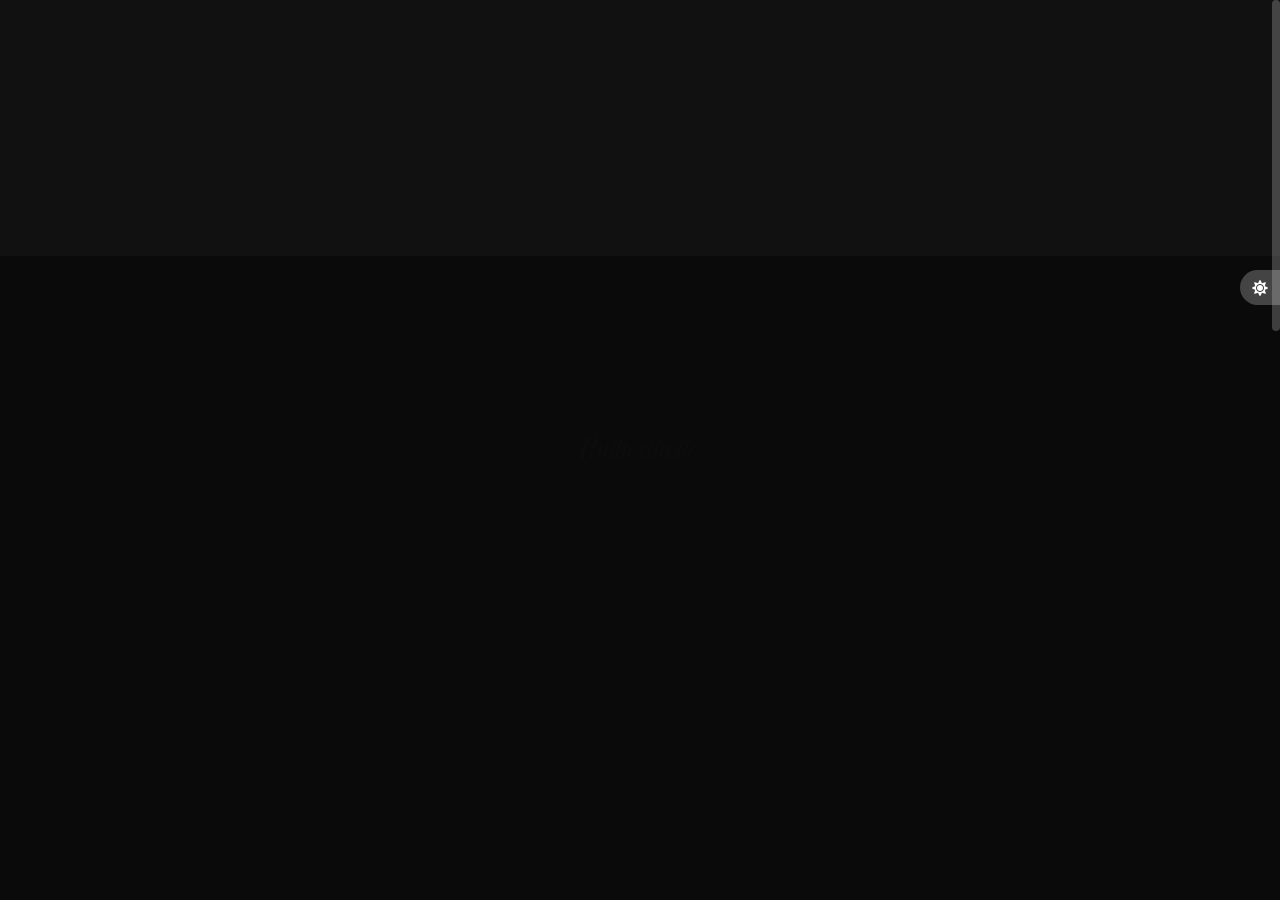
<file: index.html>
<!DOCTYPE html>

<html lang="en">
	<head>

		<!-- Title -->
		<title>Cuthesthetic</title>

		<!-- Meta -->
		<meta charset="utf-8">
		<meta name="description" content="cutting hair aesthetic">
		<meta name="author" content="Mirică Dumitru">

		<!-- Mobile Meta -->
		<meta name="viewport" content="width=device-width, initial-scale=1, shrink-to-fit=no">

		<!-- Favicon (http://www.favicon-generator.org/) -->
		<link rel="shortcut icon" href="favicon.ico" type="image/x-icon">
		<link rel="icon" href="favicon.ico" type="image/x-icon">

		<!-- Google Analytics -->
		<!-- Google tag (gtag.js) -->
<script async src="https://www.googletagmanager.com/gtag/js?id=G-WRMVVGBZT8"></script>
<script>
  window.dataLayer = window.dataLayer || [];
  function gtag(){dataLayer.push(arguments);}
  gtag('js', new Date());

  gtag('config', 'G-WRMVVGBZT8');
</script>

		<!-- Google fonts (https://www.google.com/fonts) -->
		<link rel="preconnect" href="https://fonts.googleapis.com">
		<link rel="preconnect" href="https://fonts.gstatic.com" crossorigin>
		<link href="https://fonts.googleapis.com/css2?family=Poppins:wght@300;400;500;600;700;800;900&display=swap" rel="stylesheet"> <!-- Body font -->
		<link href="https://fonts.googleapis.com/css2?family=Syne:wght@400;500;600;700;800&display=swap" rel="stylesheet"> <!-- Secondary/Alter font -->

		<!-- Libs and Plugins CSS -->
		<link rel="stylesheet" href="assets/vendor/normalize/normalize.min.css"> <!-- Normalize CSS (https://necolas.github.io/normalize.css/) -->
		<link rel="stylesheet" href="assets/vendor/fontawesome/css/fontawesome-all.min.css"> <!-- Font Icons CSS (https://fontawesome.com) Free version! -->
		<link rel="stylesheet" href="assets/vendor/swiper/css/swiper-bundle.min.css"> <!-- Swiper CSS (https://swiperjs.com/) -->
		<link rel="stylesheet" href="assets/vendor/lightgallery/css/lightgallery.min.css"> <!-- lightGallery CSS (http://sachinchoolur.github.io/lightGallery) -->

		<!-- Template master CSS -->
		<link rel="stylesheet" href="assets/css/helper.css">
		<link rel="stylesheet" href="assets/css/theme.css">

	</head>

	
	<!-- ===========
	///// Body /////
	================
	* Use class "tt-boxed" to enable page boxed layout globally (affects all elements containing class "tt-wrap").
	* Use class "tt-smooth-scroll" to enable page smooth scrolling.
	* Use class "tt-transition" to enable page transitions.
	* Use class "tt-magic-cursor" to enable magic cursor.
	* Note: there may be classes that are specific to this page only!
	-->
	<body id="body" class="tt-transition tt-boxed tt-smooth-scroll tt-magic-cursor">


		<!-- *************************************
		*********** Begin body inner ************* 
		************************************** -->
		<main id="body-inner">

			<!-- Begin page transition (do not remove!!!) 
			=========================== -->
			<div id="page-transition">
				<div class="ptr-overlay"></div>
				<div class="ptr-preloader">
					<div class="ptr-prel-content">
						<!-- Hint: You may need to change the img height and opacity to match your logo type. You can do this from the "theme.css" file (find: ".ptr-prel-image"). -->
						<img src="assets/img/logo-light.png" class="ptr-prel-image tt-logo-light" alt="Logo">
					</div> <!-- /.ptr-prel-content -->
				</div> <!-- /.ptr-preloader -->
			</div>
			<!-- End page transition -->

			<!-- Begin magic cursor 
			======================== -->
			<div id="magic-cursor">
				<div id="ball"></div>
			</div>
			<!-- End magic cursor --> 


			<!-- *****************************************
			*********** Begin scroll container *********** 
			****************************************** -->
			<div id="scroll-container"> 
				
				<!-- ===================
				///// Begin header /////
				========================
				* Use class "tt-header-fixed" to set header to fixed position.
				-->
				<header id="tt-header" class="tt-header-fixed">
					<div class="tt-header-inner"> <!-- add/remove class "tt-wrap" to enable/disable element boxed layout (class "tt-boxed" is required in <body> tag!). Note: additionally you can use prepared helper class "max-width-*" to add custom width to "tt-wrap". Example: "max-width-1500" (class "tt-wrap" is still required!). More info about helper classes can be found in the file "helper.css". -->

						<div class="tt-header-col">

							<!-- Begin logo 
							================ -->
							<div class="tt-logo"> 
								<a href="index.html">
									<!-- Hint: You may need to change the img height to match your logo type. You can do this from the "theme.css" file (find: ".tt-logo img"). -->
									<img src="assets/img/logo-light.png" class="tt-logo-light magnetic-item" alt="Logo"> <!-- logo light -->
									<img src="assets/img/logo-dark.png" class="tt-logo-dark magnetic-item" alt="Logo"> <!-- logo dark -->
								</a>
							</div>
							<!-- End logo -->

						</div> <!-- /.tt-header-col -->

						<div class="tt-header-col">

							<!-- Begin overlay menu toggle button -->
							<div id="tt-ol-menu-toggle-btn-wrap">
								<div class="tt-ol-menu-toggle-btn-text-wrap hide-cursor">
									<div class="tt-ol-menu-toggle-btn-text">
										<span class="text-menu" data-hover="Open">Menu</span>
										<span class="text-close">Close</span>
									</div> <!-- /.tt-ol-menu-toggle-btn-text -->
								</div> <!-- /.tt-ol-menu-toggle-btn-text-wrap -->
								<div class="tt-ol-menu-toggle-btn-holder">
									<a href="#" class="tt-ol-menu-toggle-btn magnetic-item"><span></span></a>
								</div> <!-- /.tt-ol-menu-toggle-btn-holder -->
							</div>
							<!-- End overlay menu toggle button -->

							<!-- Begin overlay menu 
							======================== 
							* Use class "tt-ol-menu-count" to enable menu counter.
							-->
							<nav class="tt-overlay-menu tt-ol-menu-count">
								<div class="tt-ol-menu-ghost">hair design</div>
								<div class="tt-ol-menu-holder">
									<div class="tt-ol-menu-inner tt-wrap">
										<div class="tt-ol-menu-content">

											<!-- Begin menu list -->
											<ul class="tt-ol-menu-list">

												<li class="active"><a href="index.html">cutting hair aesthetic</a></li>		
												<li><a href="keeponworking.html">keep on working</a></li>


												<!-- Begin submenu (submenu master)
												==================================== -->
												<li class="tt-ol-submenu-wrap">
													<div class="tt-ol-submenu-trigger">
														<a href="#">lookbook</a>
														<div class="tt-ol-submenu-caret-wrap">
															<div class="tt-ol-submenu-caret magnetic-item"></div>
														</div> <!-- /.tt-ol-submenu-caret-wrap -->
													</div> <!-- /.tt-ol-submenu-trigger -->
													<div class="tt-ol-submenu">
														<ul class="tt-ol-submenu-list">

															<li><a href="enthusiasm.html">Enthusiasm</a></li>
															<li><a href="ahumblegift.html">A humble gift</a></li>
															<li><a href="modernhell.html">Modern Hell</a></li>
															<li><a href="believer.html">Believer</a></li>
															<li><a href="lawless.html">Lawless</a></li>
															<li><a href="hallowtalk.html">Hallow talk</a></li>

														</ul> <!-- /.tt-ol-submenu-list -->
													</div> <!-- /.tt-ol-submenu -->
												</li>
												<!-- End submenu (sub-master) -->

												<li><a href="workwithus.html">work with us</a></li>

											</ul>
											<!-- End menu list -->

										</div> <!-- /.tt-ol-menu-content -->
									</div> <!-- /.tt-ol-menu-inner -->
								</div> <!-- /.tt-ol-menu-holder -->
							</nav> 
							<!-- End overlay menu -->

						</div> <!-- /.header-col -->
					</div> <!-- /.header-inner -->
				</header>
				<!-- End header -->

				
				<!-- *************************************
				*********** Begin content wrap *********** 
				************************************** -->
				<div id="content-wrap">

					
					<!-- ========================
					///// Begin page header /////
					============================= 
					* Use class "ph-full" to enable fullscreen size (no effect on smaller screens!).
					* Use class "ph-cap-sm", "ph-cap-lg", "ph-cap-xlg" or "ph-cap-xxlg" to set caption size (no class = default size).
					* Use class "ph-center" to enable content center position.
					* Use class "ph-image-cropped" to crop image (if image is used). It uses fixed image dimensions (no effect with class "ph-bg-image"!).
					* Use class "ph-bg-image" to enable page header background image. Note: "ph-caption-title-ghost" will be disabled if you enable this option!
					* Use class "ph-bg-image-is-light" if needed, it makes the elements dark and more visible if you use a very light background image (effect only with class "ph-bg-image").
					* Use class "ph-image-cover-*" to set image overlay opacity. For example "ph-image-cover-2" or "ph-image-cover-2-5" (up to "ph-image-cover-9-5").
					* Use class "ph-content-parallax" to enable content parallax.
					* Use class "ph-stroke" to enable caption title stroke style.
					* Use class "ph-ghost-scroll" to enable the scroll effect to caption title ghost (no effect with class "ph-center"!).
					-->
					<div id="page-header" class="ph-full ph-cap-lg ph-ghost-scroll ph-image-cropped ph-content-parallax">
						<div class="page-header-inner tt-wrap">

							<!-- Begin page header image 
							============================= -->
							<!-- <div class="ph-image">
								<div class="ph-image-inner">
									<img src="assets/img/page-header/ph-1.jpg" alt="Image">
								</div>
							</div> -->
							<!-- End page header image -->

							<!-- Begin page header caption
							=============================== 
							Use class "max-width-*" to set caption max width if needed. For example "max-width-1000". More info about helper classes can be found in the file "helper.css".
							-->
							<div class="ph-caption">
								<!-- <div class="ph-caption-subtitle">
									<div class="ph-appear">Subtitle</div>
								</div> -->
								<h1 class="ph-caption-title">
									<div class="ph-appear">Our Ethos, Culture & Brand.</div> <!-- You can use <br> to break a text line if needed -->
								</h1>
								<div class="ph-caption-title-ghost">
									<div class="ph-appear">by design</div>
								</div>
							</div>
							<!-- End page header caption -->

						</div> <!-- /.page-header-inner -->

						<!-- Begin scroll down (you can change "data-offset" to set scroll top offset) 
						======================= -->
						<div class="tt-scroll-down">
							<a href="#page-content" class="tt-sd-inner ph-appear" data-offset="0">
								<div class="tt-sd-arrow">
									<div class="tt-sd-arrow-inner"></div>
								</div>
								<div class="tt-sd-text">Scroll</div>
							</a>
						</div>
						<!-- End scroll down -->
						
					</div>
					<!-- End page header -->

					
					<!-- *************************************
					*********** Begin page content *********** 
					************************************** -->
					<div id="page-content">
	
											<!-- Begin post image -->
											<figure class="tt-blog-post-image">
											  <a href="#" class="tt-bpi-link lg-trigger" data-cursor="View">
											    <img class="tt-lazy" data-src="assets/img/cuthesthetic.jpg" alt="image">
											  </a>
											</figure>
											<!-- End post image -->


						<!-- =======================
						///// Begin tt-section /////
						============================ 
						* You can use padding classes if needed. For example "no-padding-top", "padding-bottom-xlg-150", "no-padding-top", "no-padding-bottom", etc. Note that each situation may be different and each section may need different classes according to your needs. More info about helper classes can be found in the file "helper.css".
						-->
						<div class="tt-section no-padding-top">
							<div class="tt-section-inner tt-wrap max-width-700">

									<!-- Begin blog post tags -->
									<div class="tt-blog-post-tags">
										<ul>
											<li><a href="#">#cutTechnically</a></li> 
											<li><a href="#">#styleNaturally</a></li>
										</ul>
									</div>
									<!-- End blog post tags -->

								<!-- Begin tt-Heading 
								====================== 
								* Use class "tt-heading-xsm", "tt-heading-sm", "tt-heading-lg", "tt-heading-xlg" or "tt-heading-xxlg" to set caption size (no class = default size).
								* Use class "tt-heading-stroke" to enable stroke style.
								* Use class "tt-heading-center" to align tt-Heading to center.
								* Use prepared helper class "max-width-*" to add custom width if needed. Example: "max-width-800". More info about helper classes can be found in the file "helper.css".
								-->
								<div class="tt-heading tt-heading-xxlg margin-bottom-8-p anim-fadeinup">
									<h2 class="tt-heading-title">It's not what you cut.<br>It's what you leave behind.</h2> <!-- You can use <br> to break a text line if needed -->
								</div>
								<!-- End tt-Heading -->

							</div> <!-- /.tt-section-inner -->
						</div>
						<!-- End tt-section -->


					</div>
					<!-- End page content -->
					

					<!-- ======================
					///// Begin tt-footer /////
					=========================== -->
					<footer id="tt-footer">
						<div class="tt-footer-inner">

							<!-- Begin footer column 
							========================= -->
							<div class="footer-col tt-align-center-left">
								<div class="footer-col-inner">

									<a href="#" class="tt-btn tt-btn-link scroll-to-top">
										<span class="tt-btn-icon"><i class="fas fa-arrow-up"></i></span>
										<div data-hover="Back to Top">Back to Top</div>
									</a>

								</div> <!-- /.footer-col-inner -->
							</div>
							<!-- Begin footer column -->

						</div> <!-- /.tt-section-inner -->
					</footer>
					<!-- End tt-footer -->


				</div>
				<!-- End content wrap -->

			</div>
			<!-- End scroll container -->

		</main>
		<!-- End body inner -->


        

		<!-- ====================
		///// Scripts below /////
		===================== -->

		<!-- Core JS -->
		<script src="assets/vendor/jquery/jquery.min.js"></script> <!-- jquery JS (https://jquery.com) -->

		<!-- Libs and Plugins JS -->
		<script src="assets/vendor/gsap/gsap.min.js"></script> <!-- GSAP JS (https://greensock.com/gsap/) -->
		<script src="assets/vendor/gsap/ScrollToPlugin.min.js"></script> <!-- GSAP ScrollToPlugin JS (https://greensock.com/scrolltoplugin/) -->
		<script src="assets/vendor/gsap/ScrollTrigger.min.js"></script> <!-- GSAP ScrollTrigger JS (https://greensock.com/scrolltrigger/) -->

		<script src="assets/vendor/smooth-scrollbar.js"></script> <!-- Smooth Scrollbar JS (https://github.com/idiotWu/smooth-scrollbar/) -->
		<script src="assets/vendor/swiper/js/swiper-bundle.min.js"></script> <!-- Swiper JS (https://swiperjs.com/) -->
		<script src="assets/vendor/isotope/imagesloaded.pkgd.min.js"></script> <!-- imagesloaded JS (more info: https://imagesloaded.desandro.com/) -->
		<script src="assets/vendor/isotope/isotope.pkgd.min.js"></script> <!-- Isotope JS (http://isotope.metafizzy.co) -->
		<script src="assets/vendor/isotope/packery-mode.pkgd.min.js"></script> <!-- Isotope Packery Mode JS (https://isotope.metafizzy.co/layout-modes/packery.html) -->
		<script src="assets/vendor/lightgallery/js/lightgallery-all.min.js"></script> <!-- lightGallery Plugins JS (http://sachinchoolur.github.io/lightGallery) -->
		<script src="assets/vendor/jquery.mousewheel.min.js"></script> <!-- A jQuery plugin that adds cross browser mouse wheel support (https://github.com/jquery/jquery-mousewheel) -->

		<!-- Template master JS -->
		<script src="assets/js/theme.js"></script>



	</body>

</html>
</file>
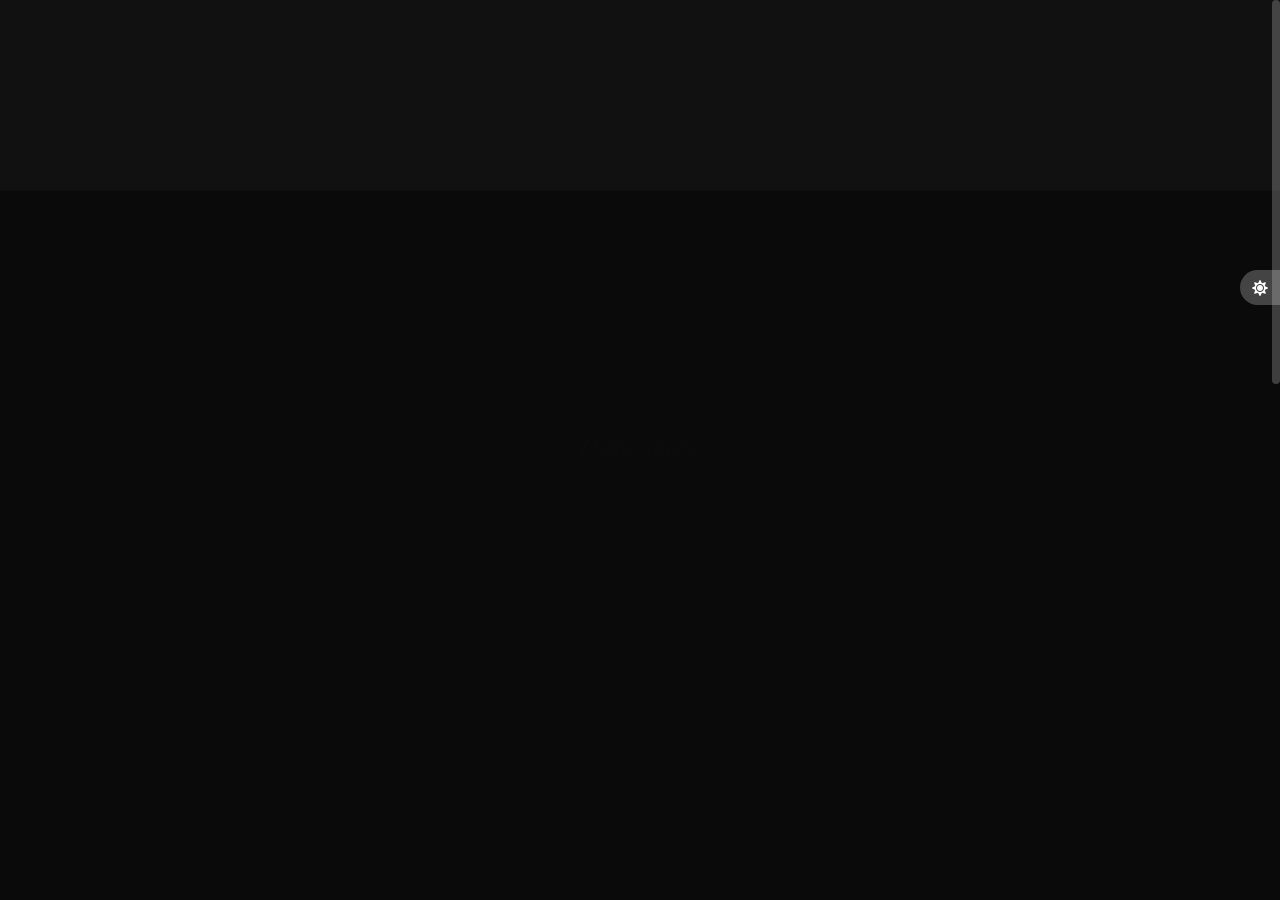
<file: keeponworking.html>
<!DOCTYPE html>

<html lang="en">
	<head>

		<!-- Title -->
		<title>Cuthesthetic</title>

		<!-- Meta -->
		<meta charset="utf-8">
		<meta name="description" content="cutting hair aesthetic">
		<meta name="author" content="Mirică Dumitru">

		<!-- Mobile Meta -->
		<meta name="viewport" content="width=device-width, initial-scale=1, shrink-to-fit=no">

		<!-- Favicon (http://www.favicon-generator.org/) -->
		<link rel="shortcut icon" href="favicon.ico" type="image/x-icon">
		<link rel="icon" href="favicon.ico" type="image/x-icon">

		<!-- Google Analytics -->
		<!-- Google tag (gtag.js) -->
<script async src="https://www.googletagmanager.com/gtag/js?id=G-WRMVVGBZT8"></script>
<script>
  window.dataLayer = window.dataLayer || [];
  function gtag(){dataLayer.push(arguments);}
  gtag('js', new Date());

  gtag('config', 'G-WRMVVGBZT8');
</script>

		<!-- Google fonts (https://www.google.com/fonts) -->
		<link rel="preconnect" href="https://fonts.googleapis.com">
		<link rel="preconnect" href="https://fonts.gstatic.com" crossorigin>
		<link href="https://fonts.googleapis.com/css2?family=Poppins:wght@300;400;500;600;700;800;900&display=swap" rel="stylesheet"> <!-- Body font -->
		<link href="https://fonts.googleapis.com/css2?family=Syne:wght@400;500;600;700;800&display=swap" rel="stylesheet"> <!-- Secondary/Alter font -->

		<!-- Libs and Plugins CSS -->
		<link rel="stylesheet" href="assets/vendor/normalize/normalize.min.css"> <!-- Normalize CSS (https://necolas.github.io/normalize.css/) -->
		<link rel="stylesheet" href="assets/vendor/fontawesome/css/fontawesome-all.min.css"> <!-- Font Icons CSS (https://fontawesome.com) Free version! -->
		<link rel="stylesheet" href="assets/vendor/swiper/css/swiper-bundle.min.css"> <!-- Swiper CSS (https://swiperjs.com/) -->
		<link rel="stylesheet" href="assets/vendor/lightgallery/css/lightgallery.min.css"> <!-- lightGallery CSS (http://sachinchoolur.github.io/lightGallery) -->

		<!-- Template master CSS -->
		<link rel="stylesheet" href="assets/css/helper.css">
		<link rel="stylesheet" href="assets/css/theme.css">

	</head>

	
	<!-- ===========
	///// Body /////
	================
	* Use class "tt-boxed" to enable page boxed layout globally (affects all elements containing class "tt-wrap").
	* Use class "tt-smooth-scroll" to enable page smooth scrolling.
	* Use class "tt-transition" to enable page transitions.
	* Use class "tt-magic-cursor" to enable magic cursor.
	* Note: there may be classes that are specific to this page only!
	-->
	<body id="body" class="tt-transition tt-boxed tt-smooth-scroll tt-magic-cursor">


		<!-- *************************************
		*********** Begin body inner ************* 
		************************************** -->
		<main id="body-inner">

			<!-- Begin page transition (do not remove!!!) 
			=========================== -->
			<div id="page-transition">
				<div class="ptr-overlay"></div>
				<div class="ptr-preloader">
					<div class="ptr-prel-content">
						<!-- Hint: You may need to change the img height and opacity to match your logo type. You can do this from the "theme.css" file (find: ".ptr-prel-image"). -->
						<img src="assets/img/logo-light.png" class="ptr-prel-image tt-logo-light" alt="Logo">
					</div> <!-- /.ptr-prel-content -->
				</div> <!-- /.ptr-preloader -->
			</div>
			<!-- End page transition -->

			<!-- Begin magic cursor 
			======================== -->
			<div id="magic-cursor">
				<div id="ball"></div>
			</div>
			<!-- End magic cursor --> 


			<!-- *****************************************
			*********** Begin scroll container *********** 
			****************************************** -->
			<div id="scroll-container"> 
				
				<!-- ===================
				///// Begin header /////
				========================
				* Use class "tt-header-fixed" to set header to fixed position.
				-->
				<header id="tt-header" class="tt-header-fixed">
					<div class="tt-header-inner"> <!-- add/remove class "tt-wrap" to enable/disable element boxed layout (class "tt-boxed" is required in <body> tag!). Note: additionally you can use prepared helper class "max-width-*" to add custom width to "tt-wrap". Example: "max-width-1500" (class "tt-wrap" is still required!). More info about helper classes can be found in the file "helper.css". -->

						<div class="tt-header-col">

							<!-- Begin logo 
							================ -->
							<div class="tt-logo"> 
								<a href="index.html">
									<!-- Hint: You may need to change the img height to match your logo type. You can do this from the "theme.css" file (find: ".tt-logo img"). -->
									<img src="assets/img/logo-light.png" class="tt-logo-light magnetic-item" alt="Logo"> <!-- logo light -->
									<img src="assets/img/logo-dark.png" class="tt-logo-dark magnetic-item" alt="Logo"> <!-- logo dark -->
								</a>
							</div>
							<!-- End logo -->

						</div> <!-- /.tt-header-col -->

						<div class="tt-header-col">

							<!-- Begin overlay menu toggle button -->
							<div id="tt-ol-menu-toggle-btn-wrap">
								<div class="tt-ol-menu-toggle-btn-text-wrap hide-cursor">
									<div class="tt-ol-menu-toggle-btn-text">
										<span class="text-menu" data-hover="Open">Menu</span>
										<span class="text-close">Close</span>
									</div> <!-- /.tt-ol-menu-toggle-btn-text -->
								</div> <!-- /.tt-ol-menu-toggle-btn-text-wrap -->
								<div class="tt-ol-menu-toggle-btn-holder">
									<a href="#" class="tt-ol-menu-toggle-btn magnetic-item"><span></span></a>
								</div> <!-- /.tt-ol-menu-toggle-btn-holder -->
							</div>
							<!-- End overlay menu toggle button -->

							<!-- Begin overlay menu 
							======================== 
							* Use class "tt-ol-menu-count" to enable menu counter.
							-->
							<nav class="tt-overlay-menu tt-ol-menu-count">
								<div class="tt-ol-menu-ghost">hair design</div>
								<div class="tt-ol-menu-holder">
									<div class="tt-ol-menu-inner tt-wrap">
										<div class="tt-ol-menu-content">

											<!-- Begin menu list -->
											<ul class="tt-ol-menu-list">

												<li><a href="index.html">cutting hair aesthetic</a></li>		
												<li class="active"><a href="keeponworking.html">keep on working</a></li>


												<!-- Begin submenu (submenu master)
												==================================== -->
												<li class="tt-ol-submenu-wrap">
													<div class="tt-ol-submenu-trigger">
														<a href="#">lookbook</a>
														<div class="tt-ol-submenu-caret-wrap">
															<div class="tt-ol-submenu-caret magnetic-item"></div>
														</div> <!-- /.tt-ol-submenu-caret-wrap -->
													</div> <!-- /.tt-ol-submenu-trigger -->
													<div class="tt-ol-submenu">
														<ul class="tt-ol-submenu-list">

															<li><a href="enthusiasm.html">Enthusiasm</a></li>
															<li><a href="ahumblegift.html">A humble gift</a></li>
															<li><a href="modernhell.html">Modern Hell</a></li>
															<li><a href="believer.html">Believer</a></li>
															<li><a href="lawless.html">Lawless</a></li>
															<li><a href="hallowtalk.html">Hallow talk</a></li>

														</ul> <!-- /.tt-ol-submenu-list -->
													</div> <!-- /.tt-ol-submenu -->
												</li>
												<!-- End submenu (sub-master) -->

												<li><a href="workwithus.html">work with us</a></li>

											</ul>
											<!-- End menu list -->

										</div> <!-- /.tt-ol-menu-content -->
									</div> <!-- /.tt-ol-menu-inner -->
								</div> <!-- /.tt-ol-menu-holder -->
							</nav> 
							<!-- End overlay menu -->

						</div> <!-- /.header-col -->
					</div> <!-- /.header-inner -->
				</header>
				<!-- End header -->

				
				<!-- *************************************
				*********** Begin content wrap *********** 
				************************************** -->
				<div id="content-wrap">

					
					<!-- ========================
					///// Begin page header /////
					============================= 
					* Use class "ph-full" to enable fullscreen size (no effect on smaller screens!).
					* Use class "ph-cap-sm", "ph-cap-lg", "ph-cap-xlg" or "ph-cap-xxlg" to set caption size (no class = default size).
					* Use class "ph-center" to enable content center position.
					* Use class "ph-image-cropped" to crop image (if image is used). It uses fixed image dimensions (no effect with class "ph-bg-image"!).
					* Use class "ph-bg-image" to enable page header background image. Note: "ph-caption-title-ghost" will be disabled if you enable this option!
					* Use class "ph-bg-image-is-light" if needed, it makes the elements dark and more visible if you use a very light background image (effect only with class "ph-bg-image").
					* Use class "ph-image-cover-*" to set image overlay opacity. For example "ph-image-cover-2" or "ph-image-cover-2-5" (up to "ph-image-cover-9-5").
					* Use class "ph-content-parallax" to enable content parallax.
					* Use class "ph-stroke" to enable caption title stroke style.
					* Use class "ph-ghost-scroll" to enable the scroll effect to caption title ghost (no effect with class "ph-center"!).
					-->
					<div id="page-header" class="ph-full ph-cap-lg ph-ghost-scroll ph-image-cropped ph-content-parallax">
						<div class="page-header-inner tt-wrap">

							<!-- Begin page header caption
							=============================== 
							Use class "max-width-*" to set caption max width if needed. For example "max-width-1000". More info about helper classes can be found in the file "helper.css".
							-->
							<div class="ph-caption max-width-1000">
								<h1 class="ph-caption-title">
									<div class="ph-appear">master the craft</div> <!-- You can use <br> to break a text line if needed -->
								</h1>
								<div class="ph-caption-title-ghost">
									<div class="ph-appear">seminar</div>
								</div>
							</div>
							<!-- End page header caption -->

						</div> <!-- /.page-header-inner -->

						<!-- Begin scroll down (you can change "data-offset" to set scroll top offset) 
						======================= -->
						<div class="tt-scroll-down">
							<a href="#page-content" class="tt-sd-inner ph-appear" data-offset="0">
								<div class="tt-sd-arrow">
									<div class="tt-sd-arrow-inner"></div>
								</div>
								<div class="tt-sd-text">Scroll</div>
							</a>
						</div>
						<!-- End scroll down -->
						
					</div>
					<!-- End page header -->

					
					<!-- *************************************
					*********** Begin page content *********** 
					************************************** -->
					<div id="page-content">


						<!-- =======================
						///// Begin tt-section /////
						============================ 
						* You can use padding classes if needed. For example "padding-top-xlg-150", "padding-bottom-xlg-150", "no-padding-top", "no-padding-bottom", etc. Note that each situation may be different and each section may need different classes according to your needs. More info about helper classes can be found in the file "helper.css".
						-->
						<div class="tt-section no-padding-top">
							<div class="tt-section-inner tt-wrap max-width-900">

								<div class="text-xxlg">
									<p class="anim-fadeinup">You cannot replace persistence with anything. And certainly not with talent: we meet talented losers everywhere. Persistence cannot be replaced with genius: unappreciated genius has become a very common concept. Education is also not enough; the world is full of educated outcasts. Persistence and determination have absolute power. The words "keep on working" have always been the answer to every problem of human race.</p>
								</div>

								<div class="tt-signature anim-fadeinup margin-top-40">
									<img src="assets/img/signature-light.png" class="tt-signature-light" alt="Signature">
									<img src="assets/img/signature-dark.png" class="tt-signature-dark" alt="Signature">
								</div>

							</div> <!-- /.tt-section-inner -->
						</div>
						<!-- End tt-section -->


						<!-- =======================
						///// Begin tt-section /////
						============================ 
						* You can use padding classes if needed. For example "padding-top-xlg-150", "padding-bottom-xlg-150", "no-padding-top", "no-padding-bottom", etc. Note that each situation may be different and each section may need different classes according to your needs. More info about helper classes can be found in the file "helper.css".
						-->
						<div class="tt-section padding-bottom-xlg-150">
							<div class="tt-section-inner tt-wrap">

								<!-- Begin page nav 
								==================== 
								* Use class "tt-pn-center" to align page nav to center.
								* Use class "tt-pn-stroke" to enable title stroke style.
								-->
								<div class="tt-page-nav tt-pn-stroke tt-pn-center">
									<a href="workwithus.html" class="tt-pn-link anim-fadeinup" data-cursor="<i class='fas fa-arrow-right'></i>">
										<div class="tt-pn-title">look & learn</div>
										<div class="tt-pn-hover-title">look & learn</div>
									</a> <!-- /.tt-pn-link -->
									<div class="tt-pn-subtitle anim-fadeinup">rabbit hole</div>
								</div>
								<!-- End page nav -->
								
								<!-- Begin page nav 
								==================== 
								* Use class "tt-pn-center" to align page nav to center.
								* Use class "tt-pn-stroke" to enable title stroke style.
								-->
								<div class="tt-page-nav tt-pn-stroke tt-pn-center">
									<a href="workwithus.html" class="tt-pn-link anim-fadeinup" data-cursor="<i class='fas fa-arrow-right'></i>">
										<div class="tt-pn-title">one to one</div>
										<div class="tt-pn-hover-title">one to one</div>
									</a> <!-- /.tt-pn-link -->
									<div class="tt-pn-subtitle anim-fadeinup">enter the void</div>
								</div>
								<!-- End page nav -->

							</div> <!-- /.tt-section-inner -->
						</div>
						<!-- End tt-section -->


					</div>
					<!-- End page content -->
					

					<!-- ======================
					///// Begin tt-footer /////
					=========================== -->
					<footer id="tt-footer">
						<div class="tt-footer-inner">

							<!-- Begin footer column 
							========================= -->
							<div class="footer-col tt-align-center-left">
								<div class="footer-col-inner">

									<a href="#" class="tt-btn tt-btn-link scroll-to-top">
										<span class="tt-btn-icon"><i class="fas fa-arrow-up"></i></span>
										<div data-hover="Back to Top">Back to Top</div>
									</a>

								</div> <!-- /.footer-col-inner -->
							</div>
							<!-- Begin footer column -->

						</div> <!-- /.tt-section-inner -->
					</footer>
					<!-- End tt-footer -->


				</div>
				<!-- End content wrap -->

			</div>
			<!-- End scroll container -->


		</main>
		<!-- End body inner -->


        

		<!-- ====================
		///// Scripts below /////
		===================== -->

		<!-- Core JS -->
		<script src="assets/vendor/jquery/jquery.min.js"></script> <!-- jquery JS (https://jquery.com) -->

		<!-- Libs and Plugins JS -->
		<script src="assets/vendor/gsap/gsap.min.js"></script> <!-- GSAP JS (https://greensock.com/gsap/) -->
		<script src="assets/vendor/gsap/ScrollToPlugin.min.js"></script> <!-- GSAP ScrollToPlugin JS (https://greensock.com/scrolltoplugin/) -->
		<script src="assets/vendor/gsap/ScrollTrigger.min.js"></script> <!-- GSAP ScrollTrigger JS (https://greensock.com/scrolltrigger/) -->

		<script src="assets/vendor/smooth-scrollbar.js"></script> <!-- Smooth Scrollbar JS (https://github.com/idiotWu/smooth-scrollbar/) -->
		<script src="assets/vendor/swiper/js/swiper-bundle.min.js"></script> <!-- Swiper JS (https://swiperjs.com/) -->
		<script src="assets/vendor/isotope/imagesloaded.pkgd.min.js"></script> <!-- imagesloaded JS (more info: https://imagesloaded.desandro.com/) -->
		<script src="assets/vendor/isotope/isotope.pkgd.min.js"></script> <!-- Isotope JS (http://isotope.metafizzy.co) -->
		<script src="assets/vendor/isotope/packery-mode.pkgd.min.js"></script> <!-- Isotope Packery Mode JS (https://isotope.metafizzy.co/layout-modes/packery.html) -->
		<script src="assets/vendor/lightgallery/js/lightgallery-all.min.js"></script> <!-- lightGallery Plugins JS (http://sachinchoolur.github.io/lightGallery) -->
		<script src="assets/vendor/jquery.mousewheel.min.js"></script> <!-- A jQuery plugin that adds cross browser mouse wheel support (https://github.com/jquery/jquery-mousewheel) -->

		<!-- Template master JS -->
		<script src="assets/js/theme.js"></script>



	</body>

</html>
</file>
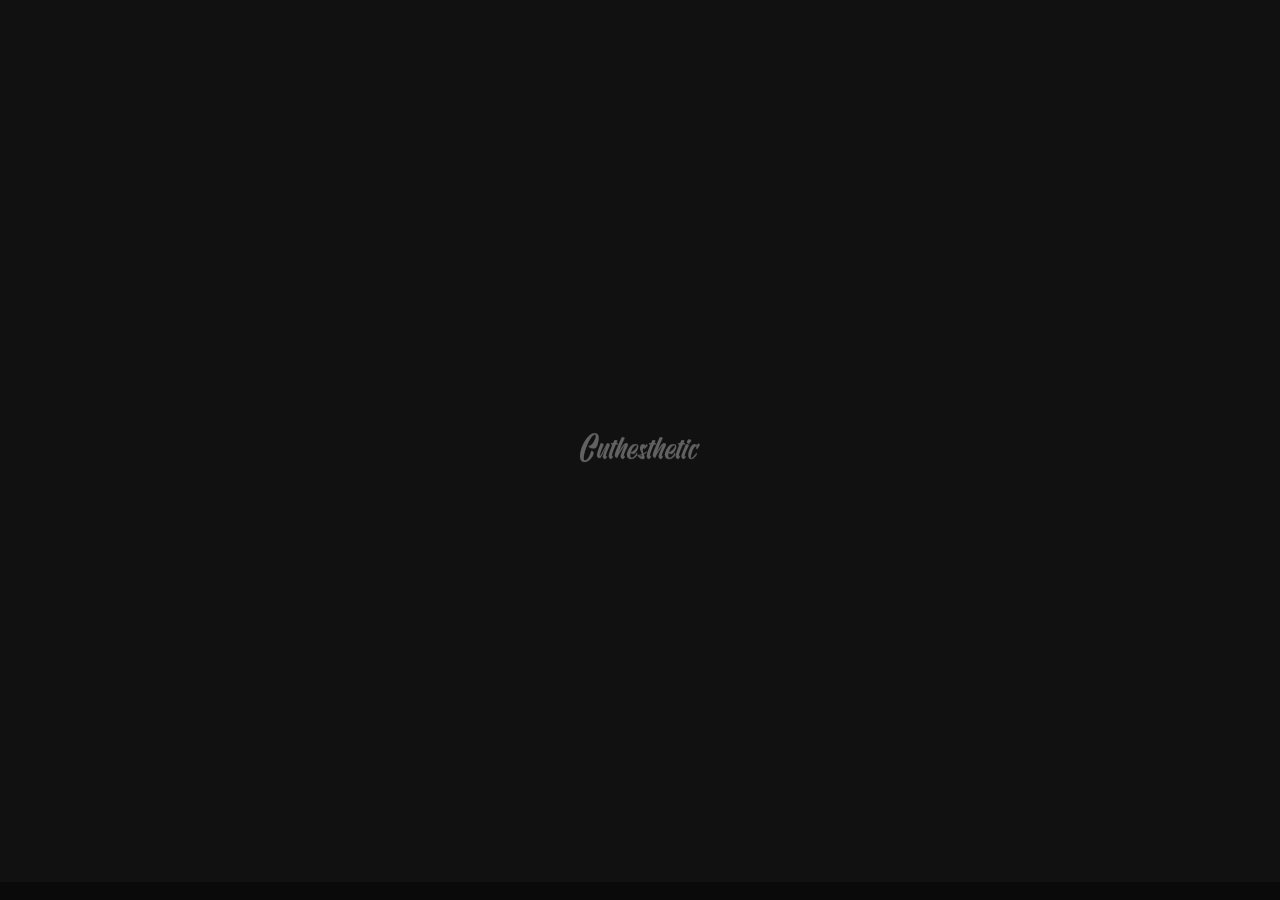
<file: modernhell.html>
<!DOCTYPE html>

<html lang="en">
	<head>

		<!-- Title -->
		<title>Cuthesthetic</title>

		<!-- Meta -->
		<meta charset="utf-8">
		<meta name="description" content="cutting hair aesthetic">
		<meta name="author" content="Mirică Dumitru">

		<!-- Mobile Meta -->
		<meta name="viewport" content="width=device-width, initial-scale=1, shrink-to-fit=no">

		<!-- Favicon (http://www.favicon-generator.org/) -->
		<link rel="shortcut icon" href="favicon.ico" type="image/x-icon">
		<link rel="icon" href="favicon.ico" type="image/x-icon">

		<!-- Google Analytics -->
		<!-- Google tag (gtag.js) -->
<script async src="https://www.googletagmanager.com/gtag/js?id=G-WRMVVGBZT8"></script>
<script>
  window.dataLayer = window.dataLayer || [];
  function gtag(){dataLayer.push(arguments);}
  gtag('js', new Date());

  gtag('config', 'G-WRMVVGBZT8');
</script>

		<!-- Google fonts (https://www.google.com/fonts) -->
		<link rel="preconnect" href="https://fonts.googleapis.com">
		<link rel="preconnect" href="https://fonts.gstatic.com" crossorigin>
		<link href="https://fonts.googleapis.com/css2?family=Poppins:wght@300;400;500;600;700;800;900&display=swap" rel="stylesheet"> <!-- Body font -->
		<link href="https://fonts.googleapis.com/css2?family=Syne:wght@400;500;600;700;800&display=swap" rel="stylesheet"> <!-- Secondary/Alter font -->

		<!-- Libs and Plugins CSS -->
		<link rel="stylesheet" href="assets/vendor/normalize/normalize.min.css"> <!-- Normalize CSS (https://necolas.github.io/normalize.css/) -->
		<link rel="stylesheet" href="assets/vendor/fontawesome/css/fontawesome-all.min.css"> <!-- Font Icons CSS (https://fontawesome.com) Free version! -->
		<link rel="stylesheet" href="assets/vendor/swiper/css/swiper-bundle.min.css"> <!-- Swiper CSS (https://swiperjs.com/) -->
		<link rel="stylesheet" href="assets/vendor/lightgallery/css/lightgallery.min.css"> <!-- lightGallery CSS (http://sachinchoolur.github.io/lightGallery) -->

		<!-- Template master CSS -->
		<link rel="stylesheet" href="assets/css/helper.css">
		<link rel="stylesheet" href="assets/css/theme.css">

	</head>

	
	<!-- ===========
	///// Body /////
	================
	* Use class "tt-boxed" to enable page boxed layout globally (affects all elements containing class "tt-wrap").
	* Use class "tt-smooth-scroll" to enable page smooth scrolling.
	* Use class "tt-transition" to enable page transitions.
	* Use class "tt-magic-cursor" to enable magic cursor.
	* Note: there may be classes that are specific to this page only!
	-->
	<body id="body" class="tt-transition tt-boxed tt-smooth-scroll tt-magic-cursor">


		<!-- *************************************
		*********** Begin body inner ************* 
		************************************** -->
		<main id="body-inner">

			<!-- Begin page transition (do not remove!!!) 
			=========================== -->
			<div id="page-transition">
				<div class="ptr-overlay"></div>
				<div class="ptr-preloader">
					<div class="ptr-prel-content">
						<!-- Hint: You may need to change the img height and opacity to match your logo type. You can do this from the "theme.css" file (find: ".ptr-prel-image"). -->
						<img src="assets/img/logo-light.png" class="ptr-prel-image tt-logo-light" alt="Logo">
					</div> <!-- /.ptr-prel-content -->
				</div> <!-- /.ptr-preloader -->
			</div>
			<!-- End page transition -->

			<!-- Begin magic cursor 
			======================== -->
			<div id="magic-cursor">
				<div id="ball"></div>
			</div>
			<!-- End magic cursor --> 


			<!-- *****************************************
			*********** Begin scroll container *********** 
			****************************************** -->
			<div id="scroll-container"> 
				
				<!-- ===================
				///// Begin header /////
				========================
				* Use class "tt-header-fixed" to set header to fixed position.
				-->
				<header id="tt-header" class="tt-header-fixed">
					<div class="tt-header-inner"> <!-- add/remove class "tt-wrap" to enable/disable element boxed layout (class "tt-boxed" is required in <body> tag!). Note: additionally you can use prepared helper class "max-width-*" to add custom width to "tt-wrap". Example: "max-width-1500" (class "tt-wrap" is still required!). More info about helper classes can be found in the file "helper.css". -->

						<div class="tt-header-col">

							<!-- Begin logo 
							================ -->
							<div class="tt-logo"> 
								<a href="index.html">
									<!-- Hint: You may need to change the img height to match your logo type. You can do this from the "theme.css" file (find: ".tt-logo img"). -->
									<img src="assets/img/logo-light.png" class="tt-logo-light magnetic-item" alt="Logo"> <!-- logo light -->
									<img src="assets/img/logo-dark.png" class="tt-logo-dark magnetic-item" alt="Logo"> <!-- logo dark -->
								</a>
							</div>
							<!-- End logo -->

						</div> <!-- /.tt-header-col -->

						<div class="tt-header-col">

							<!-- Begin overlay menu toggle button -->
							<div id="tt-ol-menu-toggle-btn-wrap">
								<div class="tt-ol-menu-toggle-btn-text-wrap hide-cursor">
									<div class="tt-ol-menu-toggle-btn-text">
										<span class="text-menu" data-hover="Open">Menu</span>
										<span class="text-close">Close</span>
									</div> <!-- /.tt-ol-menu-toggle-btn-text -->
								</div> <!-- /.tt-ol-menu-toggle-btn-text-wrap -->
								<div class="tt-ol-menu-toggle-btn-holder">
									<a href="#" class="tt-ol-menu-toggle-btn magnetic-item"><span></span></a>
								</div> <!-- /.tt-ol-menu-toggle-btn-holder -->
							</div>
							<!-- End overlay menu toggle button -->

							<!-- Begin overlay menu 
							======================== 
							* Use class "tt-ol-menu-count" to enable menu counter.
							-->
							<nav class="tt-overlay-menu tt-ol-menu-count">
								<div class="tt-ol-menu-ghost">hair design</div>
								<div class="tt-ol-menu-holder">
									<div class="tt-ol-menu-inner tt-wrap">
										<div class="tt-ol-menu-content">

											<!-- Begin menu list -->
											<ul class="tt-ol-menu-list">

												<li><a href="index.html">cutting hair aesthetic</a></li>		
												<li><a href="keeponworking.html">keep on working</a></li>


												<!-- Begin submenu (submenu master)
												==================================== -->
												<li class="tt-ol-submenu-wrap active">
													<div class="tt-ol-submenu-trigger">
														<a href="#">lookbook</a>
														<div class="tt-ol-submenu-caret-wrap">
															<div class="tt-ol-submenu-caret magnetic-item"></div>
														</div> <!-- /.tt-ol-submenu-caret-wrap -->
													</div> <!-- /.tt-ol-submenu-trigger -->
													<div class="tt-ol-submenu">
														<ul class="tt-ol-submenu-list">

															<li><a href="enthusiasm.html">Enthusiasm</a></li>
															<li><a href="ahumblegift.html">A humble gift</a></li>
															<li class="active"><a href="modernhell.html">Modern Hell</a></li>
															<li><a href="believer.html">Believer</a></li>
															<li><a href="lawless.html">Lawless</a></li>
															<li><a href="hallowtalk.html">Hallow talk</a></li>

														</ul> <!-- /.tt-ol-submenu-list -->
													</div> <!-- /.tt-ol-submenu -->
												</li>
												<!-- End submenu (sub-master) -->

												<li><a href="workwithus.html">work with us</a></li>

											</ul>
											<!-- End menu list -->

										</div> <!-- /.tt-ol-menu-content -->
									</div> <!-- /.tt-ol-menu-inner -->
								</div> <!-- /.tt-ol-menu-holder -->
							</nav> 
							<!-- End overlay menu -->

						</div> <!-- /.header-col -->
					</div> <!-- /.header-inner -->
				</header>
				<!-- End header -->

				
				<!-- *************************************
				*********** Begin content wrap *********** 
				************************************** -->
				<div id="content-wrap">


					<!-- *************************************
					*********** Begin page content *********** 
					************************************** -->
					<div id="page-content">
						

						<!-- ==================================================
						///// Begin portfolio slider (full screen slider) /////
						=======================================================
						* NOTE: The Portfolio slider is a standalone element. Do not add other elements to this page!!!
						* Use class "cursor-drag-mouse-down" to enable cursor drag style on mouse down ("data-simulate-touch" attribute must be enabled!).
						* Available data attributes:
								data-speed="900"......................(milliseconds)
								data-autoplay="5000"..................(milliseconds. Note: disabled after user first interactions)
								data-mousewheel="true"................(true/false)
								data-keyboard="true"..................(true/false)
								data-simulate-touch="true"............(true/false)
								data-grab-cursor="true"...............(true/false)
								data-pagination-type="fraction".......(bullets/fraction/progressbar)
								data-parallax-mouse-move="true".......(true/false)
						-->
						<div class="tt-portfolio-slider cursor-drag-mouse-down" data-speed="1000" data-mousewheel="true" data-keyboard="true" data-simulate-touch="true" data-grab-cursor="true" data-pagination-type="progressbar">

							<!-- Begin swiper container -->
							<div class="swiper">

								<!-- Begin swiper wrapper (required) -->
								<div class="swiper-wrapper">

									<!-- Begin swiper slide 
									======================== 
									* Change data attributes (data-url="...", data-title="...", data-category="...") according to your needs.
									* Use class "psi-image-is-light" if needed, it makes the elements dark and more visible if you use a very light image.
									-->
									<div class="swiper-slide">
										<!-- Use class "cover-opacity-*" to set an image overlay if needed. For example "cover-opacity-2". Note: It is individual and depends on the image you use. More info about helper classes in file "helper.css". -->
										<div class="tt-portfolio-slider-item" data-swiper-parallax="50%">
											<img class="tt-psi-image swiper-lazy" data-src="collection/trei/1.jpg" alt="Image">
										</div> <!-- /.tt-portfolio-slider-item -->
									</div> 
									<!-- End swiper slide -->

									<!-- Begin swiper slide 
									======================== 
									* Change data attributes (data-url="...", data-title="...", data-category="...") according to your needs.
									* Use class "psi-image-is-light" if needed, it makes the elements dark and more visible if you use a very light image.
									-->
									<div class="swiper-slide">
										<!-- Use class "cover-opacity-*" to set an image overlay if needed. For example "cover-opacity-2". Note: It is individual and depends on the image you use. More info about helper classes in file "helper.css". -->
										<div class="tt-portfolio-slider-item" data-swiper-parallax="50%">
											<img class="tt-psi-image swiper-lazy" data-src="collection/trei/2.jpg" alt="Image">
										</div> <!-- /.tt-portfolio-slider-item -->
									</div> 
									<!-- End swiper slide -->

									<!-- Begin swiper slide 
									======================== 
									* Change data attributes (data-url="...", data-title="...", data-category="...") according to your needs.
									* Use class "psi-image-is-light" if needed, it makes the elements dark and more visible if you use a very light image.
									-->
									<div class="swiper-slide">
										<!-- Use class "cover-opacity-*" to set an image overlay if needed. For example "cover-opacity-2". Note: It is individual and depends on the image you use. More info about helper classes in file "helper.css". -->
										<div class="tt-portfolio-slider-item" data-swiper-parallax="50%">
																				  <img class="tt-psi-image swiper-lazy" data-src="collection/trei/3.jpg" alt="Image">
																				</div> <!-- /.tt-portfolio-slider-item -->
									</div> 
									<!-- End swiper slide -->

									<!-- Begin swiper slide 
									======================== 
									* Change data attributes (data-url="...", data-title="...", data-category="...") according to your needs.
									* Use class "psi-image-is-light" if needed, it makes the elements dark and more visible if you use a very light image.
									-->
									<div class="swiper-slide">
										<!-- Use class "cover-opacity-*" to set an image overlay if needed. For example "cover-opacity-2". Note: It is individual and depends on the image you use. More info about helper classes in file "helper.css". -->
										<div class="tt-portfolio-slider-item" data-swiper-parallax="50%">
																				  <img class="tt-psi-image swiper-lazy" data-src="collection/trei/4.jpg" alt="Image">
																				</div> <!-- /.tt-portfolio-slider-item -->
									</div> 
									<!-- End swiper slide -->

									<!-- Begin swiper slide 
									======================== 
									* Change data attributes (data-url="...", data-title="...", data-category="...") according to your needs.
									* Use class "psi-image-is-light" if needed, it makes the elements dark and more visible if you use a very light image.
									-->
									<div class="swiper-slide">
										<!-- Use class "cover-opacity-*" to set an image overlay if needed. For example "cover-opacity-2". Note: It is individual and depends on the image you use. More info about helper classes in file "helper.css". -->
										<div class="tt-portfolio-slider-item" data-swiper-parallax="50%">
											<img class="tt-psi-image swiper-lazy" data-src="collection/trei/5.jpg" alt="Image">
										</div> <!-- /.tt-portfolio-slider-item -->
									</div> 
									<!-- End swiper slide -->

								</div>
								<!-- End swiper wrapper -->

							</div>
							<!-- End swiper container -->
							

							<!-- Begin portfolio slider caption
							==================================== 
							* Use class "psc-center" to align caption.
							* Use class "psc-stroke" to enable caption title stroke style.
							* Note: Titles and URLs are loaded from "swiper-slide" data attributes. Do not change them here!!!
							-->
							<div class="tt-portfolio-slider-caption">
								<div class="tt-ps-caption-inner">
									<div class="tt-psc-elem tt-ps-caption-category"></div>
									<h2 class="tt-psc-elem tt-ps-caption-title"><a href="" data-cursor="View<br>Project"></a></h2>
								</div> <!-- /.tt-ps-caption-inner -->
							</div>
							<!-- End portfolio slider caption -->

							<!-- Begin portfolio slider navigation 
							======================================= -->
							<div class="tt-portfolio-slider-navigation tt-swiper-nav">
								<div class="tt-ps-nav-prev">
									<div class="tt-ps-nav-arrow tt-ps-nav-arrow-prev magnetic-item"><i class="tt-arrow-left"></i></div>
								</div>
								<div class="tt-ps-nav-next">
									<div class="tt-ps-nav-arrow tt-ps-nav-arrow-next magnetic-item"><i class="tt-arrow-right"></i></div>
								</div>
								<div class="tt-ps-nav-pagination"></div>
							</div>
							<!-- End portfolio slider navigation -->

						</div>
						<!-- End portfolio slider -->

					</div>
					<!-- End page content -->


				</div>
				<!-- End content wrap -->

			</div>
			<!-- End scroll container -->


		</main>
		<!-- End body inner -->



        

		<!-- ====================
		///// Scripts below /////
		===================== -->

		<!-- Core JS -->
		<script src="assets/vendor/jquery/jquery.min.js"></script> <!-- jquery JS (https://jquery.com) -->

		<!-- Libs and Plugins JS -->
		<script src="assets/vendor/gsap/gsap.min.js"></script> <!-- GSAP JS (https://greensock.com/gsap/) -->
		<script src="assets/vendor/gsap/ScrollToPlugin.min.js"></script> <!-- GSAP ScrollToPlugin JS (https://greensock.com/scrolltoplugin/) -->
		<script src="assets/vendor/gsap/ScrollTrigger.min.js"></script> <!-- GSAP ScrollTrigger JS (https://greensock.com/scrolltrigger/) -->

		<script src="assets/vendor/smooth-scrollbar.js"></script> <!-- Smooth Scrollbar JS (https://github.com/idiotWu/smooth-scrollbar/) -->
		<script src="assets/vendor/swiper/js/swiper-bundle.min.js"></script> <!-- Swiper JS (https://swiperjs.com/) -->
		<script src="assets/vendor/isotope/imagesloaded.pkgd.min.js"></script> <!-- imagesloaded JS (more info: https://imagesloaded.desandro.com/) -->
		<script src="assets/vendor/isotope/isotope.pkgd.min.js"></script> <!-- Isotope JS (http://isotope.metafizzy.co) -->
		<script src="assets/vendor/isotope/packery-mode.pkgd.min.js"></script> <!-- Isotope Packery Mode JS (https://isotope.metafizzy.co/layout-modes/packery.html) -->
		<script src="assets/vendor/lightgallery/js/lightgallery-all.min.js"></script> <!-- lightGallery Plugins JS (http://sachinchoolur.github.io/lightGallery) -->
		<script src="assets/vendor/jquery.mousewheel.min.js"></script> <!-- A jQuery plugin that adds cross browser mouse wheel support (https://github.com/jquery/jquery-mousewheel) -->

		<!-- Template master JS -->
		<script src="assets/js/theme.js"></script>



	</body>

</html>
</file>
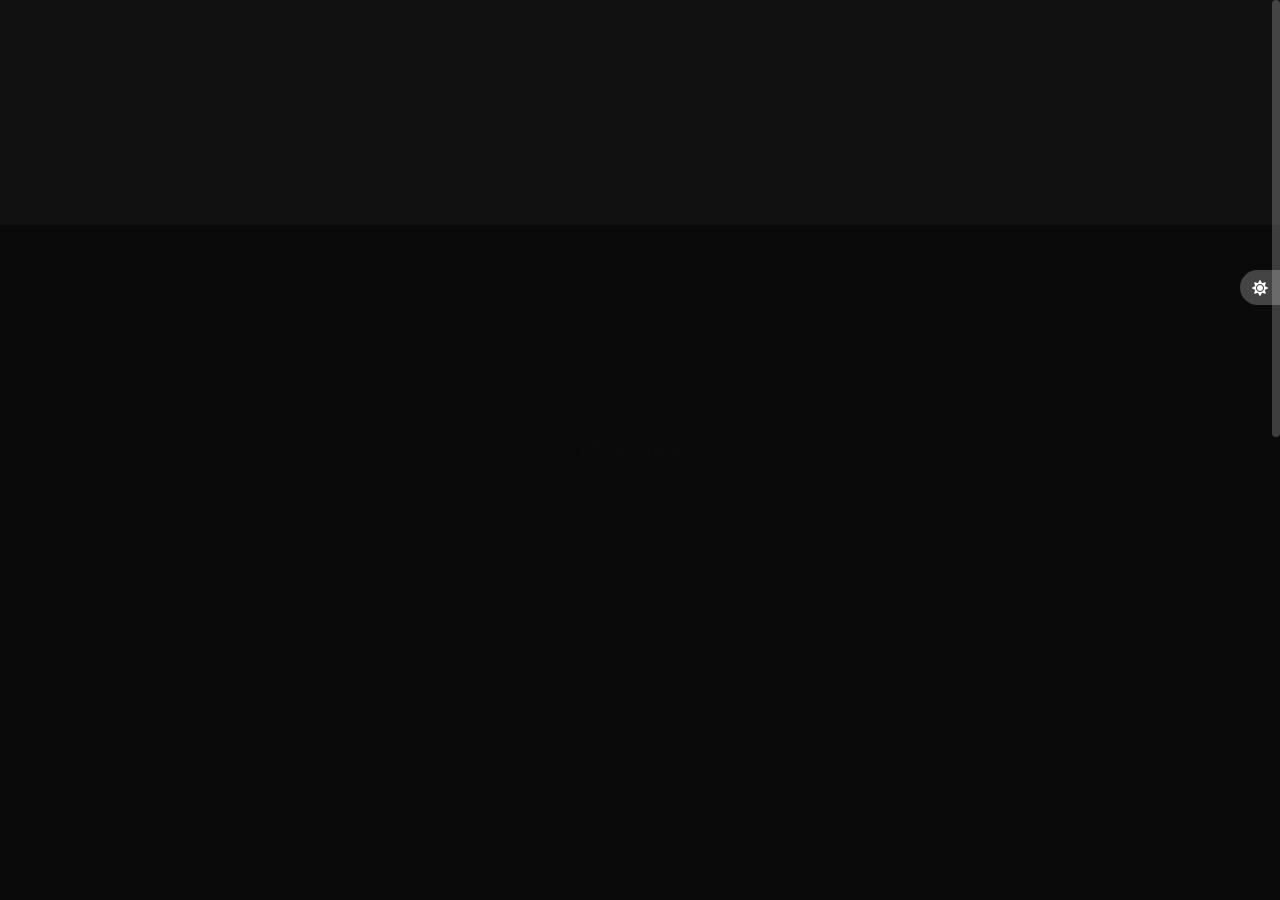
<file: workwithus.html>
<!DOCTYPE html>

<html lang="en">
	<head>

		<!-- Title -->
		<title>Cuthesthetic</title>

		<!-- Meta -->
		<meta charset="utf-8">
		<meta name="description" content="cutting hair aesthetic">
		<meta name="author" content="Mirică Dumitru">

		<!-- Mobile Meta -->
		<meta name="viewport" content="width=device-width, initial-scale=1, shrink-to-fit=no">

		<!-- Favicon (http://www.favicon-generator.org/) -->
		<link rel="shortcut icon" href="favicon.ico" type="image/x-icon">
		<link rel="icon" href="favicon.ico" type="image/x-icon">

		<!-- Google Analytics -->
		<!-- Google tag (gtag.js) -->
<script async src="https://www.googletagmanager.com/gtag/js?id=G-WRMVVGBZT8"></script>
<script>
  window.dataLayer = window.dataLayer || [];
  function gtag(){dataLayer.push(arguments);}
  gtag('js', new Date());

  gtag('config', 'G-WRMVVGBZT8');
</script>

		<!-- Google fonts (https://www.google.com/fonts) -->
		<link rel="preconnect" href="https://fonts.googleapis.com">
		<link rel="preconnect" href="https://fonts.gstatic.com" crossorigin>
		<link href="https://fonts.googleapis.com/css2?family=Poppins:wght@300;400;500;600;700;800;900&display=swap" rel="stylesheet"> <!-- Body font -->
		<link href="https://fonts.googleapis.com/css2?family=Syne:wght@400;500;600;700;800&display=swap" rel="stylesheet"> <!-- Secondary/Alter font -->

		<!-- Libs and Plugins CSS -->
		<link rel="stylesheet" href="assets/vendor/normalize/normalize.min.css"> <!-- Normalize CSS (https://necolas.github.io/normalize.css/) -->
		<link rel="stylesheet" href="assets/vendor/fontawesome/css/fontawesome-all.min.css"> <!-- Font Icons CSS (https://fontawesome.com) Free version! -->
		<link rel="stylesheet" href="assets/vendor/swiper/css/swiper-bundle.min.css"> <!-- Swiper CSS (https://swiperjs.com/) -->
		<link rel="stylesheet" href="assets/vendor/lightgallery/css/lightgallery.min.css"> <!-- lightGallery CSS (http://sachinchoolur.github.io/lightGallery) -->

		<!-- Template master CSS -->
		<link rel="stylesheet" href="assets/css/helper.css">
		<link rel="stylesheet" href="assets/css/theme.css">

	</head>

	
	<!-- ===========
	///// Body /////
	================
	* Use class "tt-boxed" to enable page boxed layout globally (affects all elements containing class "tt-wrap").
	* Use class "tt-smooth-scroll" to enable page smooth scrolling.
	* Use class "tt-transition" to enable page transitions.
	* Use class "tt-magic-cursor" to enable magic cursor.
	* Note: there may be classes that are specific to this page only!
	-->
	<body id="body" class="tt-transition tt-boxed tt-smooth-scroll tt-magic-cursor">


		<!-- *************************************
		*********** Begin body inner ************* 
		************************************** -->
		<main id="body-inner">

			<!-- Begin page transition (do not remove!!!) 
			=========================== -->
			<div id="page-transition">
				<div class="ptr-overlay"></div>
				<div class="ptr-preloader">
					<div class="ptr-prel-content">
						<!-- Hint: You may need to change the img height and opacity to match your logo type. You can do this from the "theme.css" file (find: ".ptr-prel-image"). -->
						<img src="assets/img/logo-light.png" class="ptr-prel-image tt-logo-light" alt="Logo">
					</div> <!-- /.ptr-prel-content -->
				</div> <!-- /.ptr-preloader -->
			</div>
			<!-- End page transition -->

			<!-- Begin magic cursor 
			======================== -->
			<div id="magic-cursor">
				<div id="ball"></div>
			</div>
			<!-- End magic cursor --> 


			<!-- *****************************************
			*********** Begin scroll container *********** 
			****************************************** -->
			<div id="scroll-container"> 
				
				<!-- ===================
				///// Begin header /////
				========================
				* Use class "tt-header-fixed" to set header to fixed position.
				-->
				<header id="tt-header" class="tt-header-fixed">
					<div class="tt-header-inner"> <!-- add/remove class "tt-wrap" to enable/disable element boxed layout (class "tt-boxed" is required in <body> tag!). Note: additionally you can use prepared helper class "max-width-*" to add custom width to "tt-wrap". Example: "max-width-1500" (class "tt-wrap" is still required!). More info about helper classes can be found in the file "helper.css". -->

						<div class="tt-header-col">

							<!-- Begin logo 
							================ -->
							<div class="tt-logo"> 
								<a href="index.html">
									<!-- Hint: You may need to change the img height to match your logo type. You can do this from the "theme.css" file (find: ".tt-logo img"). -->
									<img src="assets/img/logo-light.png" class="tt-logo-light magnetic-item" alt="Logo"> <!-- logo light -->
									<img src="assets/img/logo-dark.png" class="tt-logo-dark magnetic-item" alt="Logo"> <!-- logo dark -->
								</a>
							</div>
							<!-- End logo -->

						</div> <!-- /.tt-header-col -->

						<div class="tt-header-col">

							<!-- Begin overlay menu toggle button -->
							<div id="tt-ol-menu-toggle-btn-wrap">
								<div class="tt-ol-menu-toggle-btn-text-wrap hide-cursor">
									<div class="tt-ol-menu-toggle-btn-text">
										<span class="text-menu" data-hover="Open">Menu</span>
										<span class="text-close">Close</span>
									</div> <!-- /.tt-ol-menu-toggle-btn-text -->
								</div> <!-- /.tt-ol-menu-toggle-btn-text-wrap -->
								<div class="tt-ol-menu-toggle-btn-holder">
									<a href="#" class="tt-ol-menu-toggle-btn magnetic-item"><span></span></a>
								</div> <!-- /.tt-ol-menu-toggle-btn-holder -->
							</div>
							<!-- End overlay menu toggle button -->

							<!-- Begin overlay menu 
							======================== 
							* Use class "tt-ol-menu-count" to enable menu counter.
							-->
							<nav class="tt-overlay-menu tt-ol-menu-count">
								<div class="tt-ol-menu-ghost">hair design</div>
								<div class="tt-ol-menu-holder">
									<div class="tt-ol-menu-inner tt-wrap">
										<div class="tt-ol-menu-content">

											<!-- Begin menu list -->
											<ul class="tt-ol-menu-list">

												<li><a href="index.html">cutting hair aesthetic</a></li>		
												<li><a href="keeponworking.html">keep on working</a></li>


												<!-- Begin submenu (submenu master)
												==================================== -->
												<li class="tt-ol-submenu-wrap">
													<div class="tt-ol-submenu-trigger">
														<a href="#">lookbook</a>
														<div class="tt-ol-submenu-caret-wrap">
															<div class="tt-ol-submenu-caret magnetic-item"></div>
														</div> <!-- /.tt-ol-submenu-caret-wrap -->
													</div> <!-- /.tt-ol-submenu-trigger -->
													<div class="tt-ol-submenu">
														<ul class="tt-ol-submenu-list">

															<li><a href="enthusiasm.html">Enthusiasm</a></li>
															<li><a href="ahumblegift.html">A humble gift</a></li>
															<li><a href="modernhell.html">Modern Hell</a></li>
															<li><a href="believer.html">Believer</a></li>
															<li><a href="lawless.html">Lawless</a></li>
															<li><a href="hallowtalk.html">Hallow talk</a></li>

														</ul> <!-- /.tt-ol-submenu-list -->
													</div> <!-- /.tt-ol-submenu -->
												</li>
												<!-- End submenu (sub-master) -->

												<li class="active"><a href="workwithus.html">work with us</a></li>

											</ul>
											<!-- End menu list -->

										</div> <!-- /.tt-ol-menu-content -->
									</div> <!-- /.tt-ol-menu-inner -->
								</div> <!-- /.tt-ol-menu-holder -->
							</nav> 
							<!-- End overlay menu -->

						</div> <!-- /.header-col -->
					</div> <!-- /.header-inner -->
				</header>
				<!-- End header -->

				
				<!-- *************************************
				*********** Begin content wrap *********** 
				************************************** -->
				<div id="content-wrap">

					
					<!-- ========================
					///// Begin page header /////
					============================= 
					* Use class "ph-full" to enable fullscreen size (no effect on smaller screens!).
					* Use class "ph-cap-sm", "ph-cap-lg", "ph-cap-xlg" or "ph-cap-xxlg" to set caption size (no class = default size).
					* Use class "ph-center" to enable content center position.
					* Use class "ph-image-cropped" to crop image (if image is used). It uses fixed image dimensions (no effect with class "ph-bg-image"!).
					* Use class "ph-bg-image" to enable page header background image. Note: "ph-caption-title-ghost" will be disabled if you enable this option!
					* Use class "ph-bg-image-is-light" if needed, it makes the elements dark and more visible if you use a very light background image (effect only with class "ph-bg-image").
					* Use class "ph-image-cover-*" to set image overlay opacity. For example "ph-image-cover-2" or "ph-image-cover-2-5" (up to "ph-image-cover-9-5").
					* Use class "ph-content-parallax" to enable content parallax.
					* Use class "ph-stroke" to enable caption title stroke style.
					* Use class "ph-ghost-scroll" to enable the scroll effect to caption title ghost (no effect with class "ph-center"!).
					-->
					<div id="page-header" class="ph-full ph-cap-xxlg ph-ghost-scroll ph-image-cropped ph-image-cover-2 ph-content-parallax">
						<div class="page-header-inner tt-wrap">

							<!-- Begin page header image 
							============================= -->
							<!-- <div class="ph-image">
								<div class="ph-image-inner">
									<img src="assets/img/page-header/ph-3.jpg" alt="Image">
								</div>
							</div> -->
							<!-- End page header image -->

							<!-- Begin page header caption
							=============================== 
							Use class "max-width-*" to set caption max width if needed. For example "max-width-1000". More info about helper classes can be found in the file "helper.css".
							-->
							<div class="ph-caption">
								<h1 class="ph-caption-title">
									<div class="ph-appear">work<br> with us</div>
								</h1>
								<div class="ph-caption-title-ghost">
									<div class="ph-appear">approach</div>
								</div>
							</div>
							<!-- End page header caption -->

						</div> <!-- /.page-header-inner -->

						<!-- Begin scroll down (you can change "data-offset" to set scroll top offset) 
						======================= -->
						<div class="tt-scroll-down">
							<a href="#page-content" class="tt-sd-inner ph-appear" data-offset="0">
								<div class="tt-sd-arrow">
									<div class="tt-sd-arrow-inner"></div>
								</div>
								<div class="tt-sd-text">Scroll</div>
							</a>
						</div>
						<!-- End scroll down -->
						
					</div>
					<!-- End page header -->


					<!-- *************************************
					*********** Begin page content *********** 
					************************************** -->
					<div id="page-content">


						<!-- =======================
						///// Begin tt-section /////
						============================ 
						* You can use padding classes if needed. For example "padding-top-xlg-150", "padding-bottom-xlg-150", "no-padding-top", "no-padding-bottom", etc. Note that each situation may be different and each section may need different classes according to your needs. More info about helper classes can be found in the file "helper.css".
						-->
						<div class="tt-section padding-top-xlg-150 padding-bottom-xlg-150 bg-white-accent-2">
							<div class="tt-section-inner tt-wrap">

								<!-- Begin tt-Heading 
								====================== 
								* Use class "tt-heading-xsm", "tt-heading-sm", "tt-heading-lg", "tt-heading-xlg" or "tt-heading-xxlg" to set caption size (no class = default size).
								* Use class "tt-heading-stroke" to enable stroke style.
								* Use class "tt-heading-center" to align tt-Heading to center.
								* Use prepared helper class "max-width-*" to add custom width if needed. Example: "max-width-800". More info about helper classes can be found in the file "helper.css".
								-->
								<div class="tt-heading tt-heading-xlg anim-fadeinup">
									<h3 class="tt-heading-subtitle">If you are creative, curious and passionate
									send us your application. We always searching for talents like you.</h3>
									<!-- You can use <br> to break a text line if needed -->
								</div>
								<!-- End tt-Heading -->

							</div> <!-- /.tt-section-inner -->
						</div>
						<!-- End tt-section -->


						<!-- =======================
						///// Begin tt-section /////
						============================ 
						* You can use padding classes if needed. For example "padding-top-xlg-150", "padding-bottom-xlg-150", "no-padding-top", "no-padding-bottom", etc. Note that each situation may be different and each section may need different classes according to your needs. More info about helper classes can be found in the file "helper.css".
						-->
						<div class="tt-section padding-top-xlg-150 padding-bottom-xlg-150">
							<div class="tt-section-inner tt-wrap">

								<!-- Begin page nav 
								==================== 
								* Use class "tt-pn-center" to align page nav to center.
								* Use class "tt-pn-stroke" to enable title stroke style.
								-->
								<div class="tt-page-nav tt-pn-stroke">
									<span class="tt-pn-link anim-fadeinup">
										<div class="tt-pn-title">let's talk</div>
										<div class="tt-pn-hover-title">let's talk</div>
									</span> <!-- /.tt-pn-link -->
									<div class="tt-pn-subtitle anim-fadeinup"><span class="tt-ci-icon"><i class="fas fa-envelope"></i></span>
										cuthesthetic@gmail.com</div>
								</div>
								<!-- End page nav -->

							</div> <!-- /.tt-section-inner -->
						</div>
						<!-- End tt-section -->


					</div>
					<!-- End page content -->
					

					<!-- ======================
					///// Begin tt-footer /////
					=========================== -->
					<footer id="tt-footer">
						<div class="tt-footer-inner">

							<!-- Begin footer column 
							========================= -->
							<div class="footer-col tt-align-center-left">
								<div class="footer-col-inner">

									<a href="#" class="tt-btn tt-btn-link scroll-to-top">
										<span class="tt-btn-icon"><i class="fas fa-arrow-up"></i></span>
										<div data-hover="Back to Top">Back to Top</div>
									</a>

								</div> <!-- /.footer-col-inner -->
							</div>
							<!-- Begin footer column -->

						</div> <!-- /.tt-section-inner -->
					</footer>
					<!-- End tt-footer -->


				</div>
				<!-- End content wrap -->

			</div>
			<!-- End scroll container -->


		</main>
		<!-- End body inner -->


        

		<!-- ====================
		///// Scripts below /////
		===================== -->

		<!-- Core JS -->
		<script src="assets/vendor/jquery/jquery.min.js"></script> <!-- jquery JS (https://jquery.com) -->

		<!-- Libs and Plugins JS -->
		<script src="assets/vendor/gsap/gsap.min.js"></script> <!-- GSAP JS (https://greensock.com/gsap/) -->
		<script src="assets/vendor/gsap/ScrollToPlugin.min.js"></script> <!-- GSAP ScrollToPlugin JS (https://greensock.com/scrolltoplugin/) -->
		<script src="assets/vendor/gsap/ScrollTrigger.min.js"></script> <!-- GSAP ScrollTrigger JS (https://greensock.com/scrolltrigger/) -->

		<script src="assets/vendor/smooth-scrollbar.js"></script> <!-- Smooth Scrollbar JS (https://github.com/idiotWu/smooth-scrollbar/) -->
		<script src="assets/vendor/swiper/js/swiper-bundle.min.js"></script> <!-- Swiper JS (https://swiperjs.com/) -->
		<script src="assets/vendor/isotope/imagesloaded.pkgd.min.js"></script> <!-- imagesloaded JS (more info: https://imagesloaded.desandro.com/) -->
		<script src="assets/vendor/isotope/isotope.pkgd.min.js"></script> <!-- Isotope JS (http://isotope.metafizzy.co) -->
		<script src="assets/vendor/isotope/packery-mode.pkgd.min.js"></script> <!-- Isotope Packery Mode JS (https://isotope.metafizzy.co/layout-modes/packery.html) -->
		<script src="assets/vendor/lightgallery/js/lightgallery-all.min.js"></script> <!-- lightGallery Plugins JS (http://sachinchoolur.github.io/lightGallery) -->
		<script src="assets/vendor/jquery.mousewheel.min.js"></script> <!-- A jQuery plugin that adds cross browser mouse wheel support (https://github.com/jquery/jquery-mousewheel) -->

		<!-- Template master JS -->
		<script src="assets/js/theme.js"></script>



	</body>

</html>
</file>
<file: assets/css/helper.css>
/* ---------------------------------------------------------------------------------------
* Template Helper CSS
* 
* Template:		Nui - Creative Portfolio Showcase HTML Website Template
* Author:		Themetorium
* URL:			https://themetorium.net/
*
* Secondary Font: 'Syne', sans-serif;
* Main color:  #b12c0d;
*
* You are free to use these extra prepared helper classes to customize your web site.
--------------------------------------------------------------------------------------- */


/* Table of Content
====================
* Global variables
* Various classes
* Hiding classes
* Background image classes
* Font/text classes
* Hover classes
* Width classes
* Height classes
* Center align classes
* Text color classes
* Link style classes
* Link color classes
* Background color classes
* Rounded classes
* Borders classes
* Paddings classes
* Margin classes
* Grid system (similar logic to the Bootstrap framework).
*/




/* ------------------------------------------------------------- *
 * Global variables
/* ------------------------------------------------------------- */

:root {
	--tt-main-color: #b12c0d; /* Change the template main color here. */
}


/* ------------------------------------------------------------- *
 * Various classes
/* ------------------------------------------------------------- */

/* clear */
.clear { clear: both !important; display: block !important; }
.clear::after {
	content: "";
	display: table;
	clear: both;
}

/* display */
.display-none { display: none !important; }
.block, .display-block { display: block !important; }
.inline-block, .display-inline-block { display: inline-block !important; }
.display-flex { display: flex !important; display: -ms-flexbox !important; }

/* position */
.position-unset { position: unset !important; }
.position-relative { position: relative !important; }
.position-absolute { position: absolute !important; }
.position-static { position: static !important; }

/* overflow */
.overflow-visible { overflow: visible !important; }

.overflow-hidden { overflow: hidden !important; }
.overflow-y-hidden { overflow-y: hidden !important; }
.overflow-x-hidden { overflow-x: hidden !important; }

.overflow-auto { overflow: auto !important; }
.overflow-y-auto { overflow-y: auto !important; }
.overflow-x-auto { overflow-x: auto !important; }

.overflow-scroll { overflow: scroll !important; }
.overflow-y-scroll { overflow-y: scroll !important; }
.overflow-x-scroll { overflow-x: scroll !important; }

/* list styled */
ul.list-styled,
ul.styled-list,
ul.tt-list {
	margin: 0;
	padding: 0;
	list-style: none;
}
ul.tt-list > li {
	margin-bottom: 5px;
}

/* z-index */
.z-index-1 { z-index: 1 !important; }
.z-index-2 { z-index: 2 !important; }
.z-index-3 { z-index: 3 !important; }
.z-index-4 { z-index: 4 !important; }
.z-index-5 { z-index: 5 !important; }
.z-index-6 { z-index: 6 !important; }
.z-index-7 { z-index: 7 !important; }
.z-index-8 { z-index: 8 !important; }
.z-index-9 { z-index: 9 !important; }
.z-index-full { z-index: 99999 !important; }


/* ----------------------------------------------------------------------------------- *
 * Cover classes (used as image overlay)
 * Note: parent element must contain "position: relative;" or "position: absolute;"
/* ----------------------------------------------------------------------------------- */

/* Cover 
========= */
.tt-cover:before {
	position: absolute;
	display: block;
	content: "";
	top: 0;
	left: 0;
	right: 0;
	bottom: 0;
	width: 100%;
	height: 100%;
	z-index: 99999;
}


/* Cover opasity
================= */
[class*="cover-opacity-"]::before {
	position: absolute;
	display: block;
	content: "";
	top: 0;
	left: 0;
	bottom: 0;
	right: 0;
	background-color: #040404;
	z-index: 1;
	opacity: 0;
}

.cover-opacity-0::before { opacity: 0; }
.cover-opacity-0-5::before { opacity: .05; }
.cover-opacity-1::before { opacity: .1; }
.cover-opacity-1-5::before { opacity: .15; }
.cover-opacity-2::before { opacity: .2; }
.cover-opacity-2-5::before { opacity: .25; }
.cover-opacity-3::before { opacity: .3; }
.cover-opacity-3-5::before { opacity: .35; }
.cover-opacity-4::before { opacity: .4; }
.cover-opacity-4-5::before { opacity: .45; }
.cover-opacity-5::before { opacity: .5; }
.cover-opacity-5-5::before { opacity: .55; }
.cover-opacity-6::before { opacity: .6; }
.cover-opacity-6-5::before { opacity: .65; }
.cover-opacity-7::before { opacity: .7; }
.cover-opacity-7-5::before { opacity: .75; }
.cover-opacity-8::before { opacity: .8; }
.cover-opacity-8-5::before { opacity: .85; }
.cover-opacity-9::before { opacity: .9; }
.cover-opacity-9-5::before { opacity: .95; }


/* ------------------------------------------------------------- *
 * Hiding classes
/* ------------------------------------------------------------- */

.hide { display: none !important; }

/* Hiding via media query breakpoints */
@media (max-width: 1024px) {
	.hide-from-lg { display: none !important; }
}
@media (max-width: 991px) {
	.hide-from-md { display: none !important; }
}
@media (max-width: 767px) {
	.hide-from-sm { display: none !important; }
}
@media (max-width: 479px) {
	.hide-from-xs { display: none !important; }
}

@media (min-width: 1025px) {
	.hide-to-lg { display: none !important; }
}
@media (min-width: 992px) {
	.hide-to-md { display: none !important; }
}
@media (min-width: 768px) {
	.hide-to-sm { display: none !important; }
}
@media (min-width: 480px) {
	.hide-to-xs { display: none !important; }
}

/* Hiding from mobile device */
body.is-mobile .hide-from-mobile { display: none !important; }

/* Hiding if not mobile device */
body:not(.is-mobile) .hide-to-mobile { display: none !important; }


/* ------------------------------------------------------------- *
 * Background image classes
/* ------------------------------------------------------------- */

.no-bg-image { background: none !important; }

.bg-image {
	background-repeat: no-repeat;
	background-position: 50% 50%;
	-webkit-background-size: cover;
	background-size: cover;
}
.bg-image-fixed {
	background-attachment: fixed;
	background-position: 50% 50%;
	-webkit-background-size: cover;
	background-size: cover;
	transform: none !important; /* transform not work well with background-attachment: fixed; */
}
.bg-image-pattern {
	background-repeat: repeat !important;
	-webkit-background-size: inherit !important;
	background-size: inherit !important;
}


/* ------------------------------------------------------------- *
 * Font/text classes
/* ------------------------------------------------------------- */

/* font alter */
.font-alter { 
	font-family: 'Syne', sans-serif !important;
}

/* font styles */
.font-italic, .italic { font-style: italic !important; }

/* font weight */
.font-normal { font-weight: normal !important; font-style: normal !important; }
.font-bold, .font-strong, .bold { font-weight: bold !important; }

.font-100 { font-weight: 100 !important; }
.font-200 { font-weight: 200 !important; }
.font-300 { font-weight: 300 !important; }
.font-400 { font-weight: 400 !important; }
.font-500 { font-weight: 500 !important; }
.font-600 { font-weight: 600 !important; }
.font-700 { font-weight: 700 !important; }
.font-800 { font-weight: 800 !important; }
.font-900 { font-weight: 900 !important; }

/* text sizes */
.text-lg {
	font-size: calc(100% + 0.2vw) !important;
}
.text-lg p,
p.text-lg {
	margin-bottom: 30px !important;
}

.text-xlg {
	font-size: calc(100% + 0.4vw) !important;
}
.text-xlg p,
p.text-xlg {
	margin-bottom: 3.5% !important;
}

.text-xxlg {
	font-size: calc(100% + 0.7vw) !important;
}
.text-xxlg p,
p.text-xxlg {
	margin-bottom: 3.5% !important;
}

.text-xxxlg {
	font-size: calc(100% + 1vw) !important;
}
.text-xxxlg p,
p.text-xxxlg {
	margin-bottom: 4.5% !important;
}

/* letter spacing */
.letter-spacing-0 { letter-spacing: 0 !important; }
.letter-spacing-1 { letter-spacing: 1px !important; }
.letter-spacing-2 { letter-spacing: 2px !important; }
.letter-spacing-3 { letter-spacing: 3px !important; }
.letter-spacing-4 { letter-spacing: 4px !important; }
.letter-spacing-5 { letter-spacing: 5px !important; }
.letter-spacing-6 { letter-spacing: 6px !important; }
.letter-spacing-7 { letter-spacing: 7px !important; }
.letter-spacing-8 { letter-spacing: 8px !important; }
.letter-spacing-9 { letter-spacing: 9px !important; }
.letter-spacing-10 { letter-spacing: 10px !important; }
.letter-spacing-11 { letter-spacing: 11px !important; }
.letter-spacing-12 { letter-spacing: 12px !important; }
.letter-spacing-13 { letter-spacing: 13px !important; }
.letter-spacing-14 { letter-spacing: 14px !important; }
.letter-spacing-15 { letter-spacing: 15px !important; }

/* text normal */
.text-normal { 
	text-transform: none !important; 
	letter-spacing: 0 !important;
}

/* text aligns */
.text-align-unset { text-align: unset !important; }
.text-center { text-align: center !important; }
.text-left { text-align: left !important; }
.text-right { text-align: right !important; }

/* text aligns via breakpoints */
@media (max-width: 1024px) {
	.text-center-from-xlg { text-align: center !important; }
	.text-left-from-xlg { text-align: left !important; }
	.text-right-from-xlg { text-align: right !important; }
}
@media (max-width: 991px) {
	.text-center-from-lg { text-align: center !important; }
	.text-left-from-lg { text-align: left !important; }
	.text-right-from-lg { text-align: right !important; }
}
@media (max-width: 767px) {
	.text-center-from-md { text-align: center !important; }
	.text-left-from-md { text-align: left !important; }
	.text-right-from-md { text-align: right !important; }
}
@media (max-width: 479px) {
	.text-center-from-sm { text-align: center !important; }
	.text-left-from-sm { text-align: left !important; }
	.text-right-from-sm { text-align: right !important; }
}

@media (min-width: 1025px) {
	.text-center-to-xlg { text-align: center !important; }
	.text-left-to-xlg { text-align: left !important; }
	.text-right-to-xlg { text-align: right !important; }
}
@media (min-width: 992px) {
	.text-center-to-lg { text-align: center !important; }
	.text-left-to-lg { text-align: left !important; }
	.text-right-to-lg { text-align: right !important; }
}
@media (min-width: 768px) {
	.text-center-to-md { text-align: center !important; }
	.text-left-to-md { text-align: left !important; }
	.text-right-to-md { text-align: right !important; }
}
@media (min-width: 480px) {
	.text-center-to-sm { text-align: center !important; }
	.text-left-to-sm { text-align: left !important; }
	.text-right-to-sm { text-align: right !important; }
}

/* text transform */
.text-uppercase { text-transform: uppercase !important; }
.text-lowercase { text-transform: lowercase !important; }
.text-capitalize { text-transform: capitalize !important; }
.text-no-transform { text-transform: none !important; }

/* text stroke */
.text-stroke-dark {
	font-weight: bold;
	font-weight: 700;
	color: transparent;
	-webkit-text-stroke-width: 2px;
	-webkit-text-stroke-color: #111;
	-webkit-text-fill-color: transparent;
}
.text-stroke-light {
	font-weight: bold;
	font-weight: 700;
	color: transparent;
	-webkit-text-stroke-width: 2px;
	-webkit-text-stroke-color: #FFF;
	-webkit-text-fill-color: transparent;
}


/* ------------------------------------------------------------- *
 * Hover classes
/* ------------------------------------------------------------- */

/* hover opacity */
.hover-opacity { 
	transition: all .2s ease-in-out !important;
}
.hover-opacity:hover {
	opacity: 0.8 !important;
}

/* hover zoom */
.hover-zoom { 
	transition: all .3s ease-in-out !important;
}
.hover-zoom:hover {
	transform: scale(1.05);
}

/* hover hop */
.hover-hop { 
	transition: all .3s ease-in-out !important;
}
.hover-hop:hover {
	transform: translateY(-10px) !important;
}

/* hover shadow */
.hover-shadow { 
	transition: all .3s ease-in-out !important;
}
.hover-shadow:hover {
	box-shadow: 0 24px 20px -20px rgba(0, 0, 0, 0.6);
}


/* ------------------------------------------------------------- *
 * Width classes
/* ------------------------------------------------------------- */

/* Width auto */
.width-auto { width: auto !important; }

/* Full width */
.full-width { width: 100% !important; }

/* Minimum width classes */
.min-width { min-width: 100% !important; }
.min-width-100 { min-width: 100px !important; }
.min-width-150 { min-width: 150px !important; }
.min-width-200 { min-width: 200px !important; }
.min-width-250 { min-width: 250px !important; }
.min-width-300 { min-width: 300px !important; }
.min-width-350 { min-width: 350px !important; }
.min-width-400 { min-width: 400px !important; }
.min-width-450 { min-width: 450px !important; }
.min-width-500 { min-width: 500px !important; }
.min-width-550 { min-width: 550px !important; }
.min-width-600 { min-width: 600px !important; }
.min-width-650 { min-width: 650px !important; }
.min-width-700 { min-width: 700px !important; }
.min-width-750 { min-width: 750px !important; }
.min-width-800 { min-width: 800px !important; }
.min-width-850 { min-width: 850px !important; }
.min-width-900 { min-width: 900px !important; }
.min-width-950 { min-width: 950px !important; }
.min-width-1000 { min-width: 1000px !important; }
.min-width-1050 { min-width: 1050px !important; }
.min-width-1150 { min-width: 1150px !important; }
.min-width-1100 { min-width: 1100px !important; }
.min-width-1150 { min-width: 1150px !important; }
.min-width-1170 { min-width: 1170px !important; }
.min-width-1200 { min-width: 1200px !important; }
.min-width-1250 { min-width: 1250px !important; }
.min-width-1300 { min-width: 1300px !important; }
.min-width-1350 { min-width: 1350px !important; }
.min-width-1400 { min-width: 1400px !important; }
.min-width-1450 { min-width: 1450px !important; }
.min-width-1500 { min-width: 1500px !important; }
.min-width-1550 { min-width: 1550px !important; }
.min-width-1600 { min-width: 1600px !important; }

/* Maximum width classes */
.max-width { max-width: 100% !important; }
.max-width-100 { max-width: 100px !important; }
.max-width-150 { max-width: 150px !important; }
.max-width-200 { max-width: 200px !important; }
.max-width-250 { max-width: 250px !important; }
.max-width-300 { max-width: 300px !important; }
.max-width-350 { max-width: 350px !important; }
.max-width-400 { max-width: 400px !important; }
.max-width-450 { max-width: 450px !important; }
.max-width-500 { max-width: 500px !important; }
.max-width-550 { max-width: 550px !important; }
.max-width-600 { max-width: 600px !important; }
.max-width-650 { max-width: 650px !important; }
.max-width-700 { max-width: 700px !important; }
.max-width-750 { max-width: 750px !important; }
.max-width-800 { max-width: 800px !important; }
.max-width-850 { max-width: 850px !important; }
.max-width-900 { max-width: 900px !important; }
.max-width-950 { max-width: 950px !important; }
.max-width-1000 { max-width: 1000px !important; }
.max-width-1050 { max-width: 1050px !important; }
.max-width-1150 { max-width: 1150px !important; }
.max-width-1100 { max-width: 1100px !important; }
.max-width-1150 { max-width: 1150px !important; }
.max-width-1170 { max-width: 1170px !important; }
.max-width-1200 { max-width: 1200px !important; }
.max-width-1250 { max-width: 1250px !important; }
.max-width-1300 { max-width: 1300px !important; }
.max-width-1350 { max-width: 1350px !important; }
.max-width-1400 { max-width: 1400px !important; }
.max-width-1450 { max-width: 1450px !important; }
.max-width-1500 { max-width: 1500px !important; }
.max-width-1550 { max-width: 1550px !important; }
.max-width-1600 { max-width: 1600px !important; }
.max-width-1650 { max-width: 1650px !important; }
.max-width-1700 { max-width: 1700px !important; }
.max-width-1750 { max-width: 1750px !important; }
.max-width-1800 { max-width: 1800px !important; }
.max-width-1850 { max-width: 1850px !important; }
.max-width-1900 { max-width: 1900px !important; }
.max-width-1950 { max-width: 1950px !important; }
.max-width-2000 { max-width: 2000px !important; }
.max-width-2050 { max-width: 2050px !important; }
.max-width-2100 { max-width: 2100px !important; }
.max-width-2150 { max-width: 2150px !important; }
.max-width-2200 { max-width: 2200px !important; }
.max-width-2250 { max-width: 2250px !important; }
.max-width-2300 { max-width: 2300px !important; }
.max-width-2350 { max-width: 2350px !important; }
.max-width-2400 { max-width: 2400px !important; }
.max-width-2450 { max-width: 2450px !important; }
.max-width-2500 { max-width: 2500px !important; }
.max-width-2550 { max-width: 2550px !important; }
.max-width-2600 { max-width: 2600px !important; }
.max-width-2650 { max-width: 2650px !important; }
.max-width-2700 { max-width: 2700px !important; }
.max-width-2750 { max-width: 2750px !important; }
.max-width-2800 { max-width: 2800px !important; }
.max-width-2850 { max-width: 2850px !important; }
.max-width-2900 { max-width: 2900px !important; }
.max-width-2950 { max-width: 2950px !important; }
.max-width-3000 { max-width: 3000px !important; }


/* ------------------------------------------------------------- *
 * Height classes
/* ------------------------------------------------------------- */

.full-height { height: 100% !important; }

/* full height (vh) on desktop only */
@media (min-width: 1025px) {
	.full-height-vh { 
		height: 100vh;
		min-height: 100vh;
	}
	body.header-fixed-top-on .full-height-vh {
		height: calc(100vh - 80px); /* minus same as header height */
		min-height: calc(100vh - 80px); /* minus same as header height */
	}
}

/* full height (vh) on small screens only */
@media (max-width: 1024px) {
	.full-height-vh-m { 
		height: calc(100vh - 64px); /* minus same as mobile header height */
		min-height: calc(100vh - 64px); /* minus same as mobile header height */
	}
	body.header-show-hide-on-scroll-on.page-header-on .full-height-vh-m { 
		height: 100vh;
		min-height: 100vh;
	}
}


/* height classes (vh) */
.height-vh-5 { height: 5vh !important; min-height: 5vh !important; }
.height-vh-10 { height: 10vh !important; min-height: 10vh !important; }
.height-vh-15 { height: 15vh !important; min-height: 15vh !important; }
.height-vh-20 { height: 20vh !important; min-height: 20vh !important; }
.height-vh-25 { height: 25vh !important; min-height: 25vh !important; }
.height-vh-30 { height: 30vh !important; min-height: 30vh !important; }
.height-vh-35 { height: 35vh !important; min-height: 35vh !important; }
.height-vh-40 { height: 40vh !important; min-height: 40vh !important; }
.height-vh-45 { height: 45vh !important; min-height: 45vh !important; }
.height-vh-50 { height: 50vh !important; min-height: 50vh !important; }
.height-vh-55 { height: 55vh !important; min-height: 55vh !important; }
.height-vh-60 { height: 60vh !important; min-height: 60vh !important; }
.height-vh-65 { height: 65vh !important; min-height: 65vh !important; }
.height-vh-70 { height: 70vh !important; min-height: 70vh !important; }
.height-vh-75 { height: 75vh !important; min-height: 75vh !important; }
.height-vh-80 { height: 80vh !important; min-height: 80vh !important; }
.height-vh-85 { height: 85vh !important; min-height: 85vh !important; }
.height-vh-90 { height: 90vh !important; min-height: 90vh !important; }
.height-vh-95 { height: 95vh !important; min-height: 95vh !important; }

/* height classes */
.height-10 { height: 20px; }
.height-20 { height: 20px; }
.height-30 { height: 30px; }
.height-40 { height: 40px; }
.height-50 { height: 50px; }
.height-60 { height: 60px; }
.height-70 { height: 70px; }
.height-80 { height: 80px; }
.height-90 { height: 90px; }
.height-100 { height: 100px; }
.height-110 { height: 110px; }
.height-120 { height: 120px; }
.height-130 { height: 130px; }
.height-140 { height: 140px; }
.height-150 { height: 150px; }
.height-160 { height: 160px; }
.height-170 { height: 170px; }
.height-180 { height: 180px; }
.height-190 { height: 190px; }
.height-200 { height: 200px; }

/* minimum height classes */
.min-height-50 { min-height: 50px !important; }
.min-height-100 { min-height: 100px !important; }
.min-height-150 { min-height: 150px !important; }
.min-height-200 { min-height: 200px !important; }
.min-height-250 { min-height: 250px !important; }
.min-height-300 { min-height: 300px !important; }
.min-height-350 { min-height: 350px !important; }
.min-height-400 { min-height: 400px !important; }
.min-height-450 { min-height: 450px !important; }
.min-height-500 { min-height: 500px !important; }
.min-height-550 { min-height: 550px !important; }
.min-height-600 { min-height: 600px !important; }
.min-height-650 { min-height: 650px !important; }
.min-height-700 { min-height: 700px !important; }
.min-height-750 { min-height: 750px !important; }
.min-height-800 { min-height: 800px !important; }
.min-height-850 { min-height: 850px !important; }
.min-height-900 { min-height: 900px !important; }
.min-height-1000 { min-height: 1000px !important; }

/* maximum height classes */
.max-height-50 { max-height: 50px !important; }
.max-height-100 { max-height: 100px !important; }
.max-height-150 { max-height: 150px !important; }
.max-height-200 { max-height: 200px !important; }
.max-height-250 { max-height: 250px !important; }
.max-height-300 { max-height: 300px !important; }
.max-height-350 { max-height: 350px !important; }
.max-height-400 { max-height: 400px !important; }
.max-height-450 { max-height: 450px !important; }
.max-height-500 { max-height: 500px !important; }
.max-height-550 { max-height: 550px !important; }
.max-height-600 { max-height: 600px !important; }
.max-height-650 { max-height: 650px !important; }
.max-height-700 { max-height: 700px !important; }
.max-height-750 { max-height: 750px !important; }
.max-height-800 { max-height: 800px !important; }
.max-height-850 { max-height: 850px !important; }
.max-height-900 { max-height: 900px !important; }
.max-height-1000 { max-height: 1000px !important; }

/* padding height classes */
.padding-height-5 { padding-bottom: 5% !important; }
.padding-height-10 { padding-bottom: 10% !important; }
.padding-height-15 { padding-bottom: 15% !important; }
.padding-height-20 { padding-bottom: 20% !important; }
.padding-height-25 { padding-bottom: 25% !important; }
.padding-height-30 { padding-bottom: 30% !important; }
.padding-height-35 { padding-bottom: 35% !important; }
.padding-height-40 { padding-bottom: 40% !important; }
.padding-height-45 { padding-bottom: 45% !important; }
.padding-height-50 { padding-bottom: 50% !important; }
.padding-height-55 { padding-bottom: 55% !important; }
.padding-height-60 { padding-bottom: 60% !important; }
.padding-height-65 { padding-bottom: 65% !important; }
.padding-height-70 { padding-bottom: 70% !important; }
.padding-height-75 { padding-bottom: 75% !important; }
.padding-height-80 { padding-bottom: 80% !important; }
.padding-height-85 { padding-bottom: 85% !important; }
.padding-height-90 { padding-bottom: 90% !important; }
.padding-height-95 { padding-bottom: 95% !important; }
.padding-height-100 { padding-bottom: 100% !important; }
.padding-height-105 { padding-bottom: 105% !important; }
.padding-height-110 { padding-bottom: 110% !important; }
.padding-height-115 { padding-bottom: 115% !important; }
.padding-height-120 { padding-bottom: 120% !important; }
.padding-height-125 { padding-bottom: 125% !important; }
.padding-height-130 { padding-bottom: 130% !important; }
.padding-height-135 { padding-bottom: 135% !important; }
.padding-height-140 { padding-bottom: 140% !important; }
.padding-height-145 { padding-bottom: 145% !important; }
.padding-height-150 { padding-bottom: 150% !important; }


/* -------------------------------------------------------------------------- *
 * Center align classes (parent element must contain "position: relative;")
/* -------------------------------------------------------------------------- */

.align-center {
	position: absolute !important;
	top: 50% !important;
	bottom: auto !important;
	left: 50% !important;
	right: auto !important;
	transform: translate(-50%, -50%) !important;
}
.vertical-align-center {
	position: absolute !important;
	top: 50% !important;
	bottom: auto !important;
	transform: translateY(-50%) !important;
}
.horisontal-align-center {
	position: absolute !important;
	left: 50% !important;
	right: auto !important;
	transform: translateX(-50%) !important;
}


/* ------------------------------------------------------------- *
 * Text color classes
/* ------------------------------------------------------------- */

.text-main, 
.text-primary { 
	color: var(--tt-main-color) !important;  /* Template main color */
}
a.text-primary:focus, 
a.text-primary:hover { 
	color: var(--tt-main-color)!important; opacity: .8 !important; 
}

.text-secondary { color: #6c757d !important; }
.text-white { color: #FFF !important; }
.text-gray { color: #b9b9b9 !important; }
.text-gray-2 { color: #CCC !important; }
.text-gray-3 { color: #DDD !important; }
.text-dark { color: #272727 !important; }
.text-dark-2 { color: #444 !important; }
.text-dark-3 { color: #666 !important; }
.text-green { color: #0BC35B !important; }
.text-blue { color: #3042B3 !important; }
.text-yellow { color: #FFE800 !important; }
.text-red { color: #FD2B2B !important; }
.text-brown { color: #a56e00 !important; }
.text-purple { color: #ac0af3 !important; }
.text-pink { color: #F12765 !important; }

.text-muted { color: #888 !important; }


/* ------------------------------------------------------------- *
 * Link style classes
/* ------------------------------------------------------------- */

/* Link style 1 */
a.tt-link {
	background-repeat: no-repeat;
	background-image: -o-linear-gradient(transparent calc(100% - 1px),currentColor 1px);
	background-image: linear-gradient(transparent calc(100% - 1px),currentColor 1px);
	background-image: -ms-linear-gradient(transparent 100%,currentColor 1px);
	transition: 0.6s cubic-bezier(.215,.61,.355,1) !important;
	background-size: 0 100%;
	border: none;
	opacity: 1;
}
a.tt-link:hover,
a.tt-link:focus {
	background-size: 100% 100%;
	opacity: 1;
}

/* Link style 2 */
a.tt-link-2 { 
	color: currentColor;
	opacity: 1;
	border-bottom: 1px solid;
}
a.tt-link-2:hover,
a.tt-link-2:focus { 
	color: currentColor;
	opacity: .6;
}


/* ------------------------------------------------------------- *
 * Link color classes
/* ------------------------------------------------------------- */

a.link-main { color: var(--tt-main-color) !important;} /* Template main color */
a.link-white { color: #FFF !important; }
a.link-gray { color: #888 !important; }
a.link-gray-2 { color: #CCC !important; }
a.link-gray-3 { color: #DDD !important; }
a.link-dark { color: #272727 !important; }
a.link-dark-2 { color: #444 !important; }
a.link-dark-3 { color: #666 !important; }
a.link-green { color: #0BC35B !important; }
a.link-blue { color: #3042B3 !important; }
a.link-yellow { color: #FFE800 !important; }
a.link-red { color: #FD2B2B !important; }
a.link-brown { color: #a56e00 !important; }
a.link-purple { color: #ac0af3 !important; }
a.link-pink { color: #F12765 !important; }

a.link-main:hover,
a.link-white:hover,
a.link-gray:hover,
a.link-gray-2:hover,
a.link-gray-3:hover,
a.link-dark:hover,
a.link-dark-2:hover,
a.link-dark-3:hover,
a.link-green:hover,
a.link-blue:hover,
a.link-yellow:hover,
a.link-red:hover,
a.link-brown:hover,
a.link-purple:hover,
a.link-pink:hover { 
	opacity: .8 !important; 
}


/* ------------------------------------------------------------- *
 * Background color classes
/* ------------------------------------------------------------- */

.bg-main, .bg-primary { background-color: var(--tt-main-color) !important; } /* Template main color */
.bg-secondary { background-color: #6c757d !important; }

/* bg white */
.bg-white { background-color: #FFF !important; }

.bg-white-accent-1 { background-color: rgb(255 255 255 / 1%) !important; }
.bg-white-accent-2 { background-color: rgb(255 255 255 / 2%) !important; }
.bg-white-accent-3 { background-color: rgb(255 255 255 / 3%) !important; }
.bg-white-accent-4 { background-color: rgb(255 255 255 / 4%) !important; }
.bg-white-accent-5 { background-color: rgb(255 255 255 / 5%) !important; }
.bg-white-accent-6 { background-color: rgb(255 255 255 / 6%) !important; }
.bg-white-accent-7 { background-color: rgb(255 255 255 / 7%) !important; }
.bg-white-accent-8 { background-color: rgb(255 255 255 / 8%) !important; }
.bg-white-accent-9 { background-color: rgb(255 255 255 / 9%) !important; }
.bg-white-accent-10 { background-color: rgb(255 255 255 / 10%) !important; }

/* bg dark */
.bg-black { background-color: #000 !important; }
.bg-dark { background-color: #111 !important; }
.bg-dark-2 { background-color: #181818 !important; }
.bg-dark-3 { background-color: #282828 !important; }
.bg-dark-4 { background-color: #383838 !important; }

.bg-dark-accent-1 { background-color: rgb(0 0 0 / 1%) !important; }
.bg-dark-accent-2 { background-color: rgb(0 0 0 / 2%) !important; }
.bg-dark-accent-3 { background-color: rgb(0 0 0 / 3%) !important; }
.bg-dark-accent-4 { background-color: rgb(0 0 0 / 4%) !important; }
.bg-dark-accent-5 { background-color: rgb(0 0 0 / 5%) !important; }
.bg-dark-accent-6 { background-color: rgb(0 0 0 / 6%) !important; }
.bg-dark-accent-7 { background-color: rgb(0 0 0 / 7%) !important; }
.bg-dark-accent-8 { background-color: rgb(0 0 0 / 8%) !important; }
.bg-dark-accent-9 { background-color: rgb(0 0 0 / 9%) !important; }
.bg-dark-accent-10 { background-color: rgb(0 0 0 / 10%) !important; }

/* bg gray */
.bg-gray { background-color: #dadbdc !important; }
.bg-gray-2 { background-color: #eaeaea !important; }
.bg-gray-3 { background-color: #f3f3f3 !important; }

/* bg green */
.bg-green { background-color: #00ef68 !important; }
.bg-green-2 { background-color: #91f8be !important; }
.bg-green-3 { background-color: #e3f5eb !important; }

/* bg blue */
.bg-blue { background-color: #3042B3 !important; }
.bg-blue-2 { background-color: #becfe7 !important; }
.bg-blue-3 { background-color: #e4e6f5 !important; }

/* bg yellow */
.bg-yellow { background-color: #FFE800 !important; }
.bg-yellow-2 { background-color: #fff69e !important; }
.bg-yellow-3 { background-color: #f9f8e5 !important; }

/* bg red */
.bg-red { background-color: #FD2B2B !important; }
.bg-red-2 { background-color: #fd6666 !important; }
.bg-red-3 { background-color: #ffe0e0 !important; }

/* bg brown */
.bg-brown { background-color: #291d02 !important; }
.bg-brown-2 { background-color: #5d481a !important; }
.bg-brown-3 { background-color: #e4ba5c !important; }

/* bg purple */
.bg-purple { background-color: #a900f3 !important; }
.bg-purple-2 { background-color: #c359f2 !important; }
.bg-purple-3 { background-color: #f0d1fe !important; }

/* bg pink */
.bg-pink { background-color: #F12765 !important; }
.bg-pink-2 { background-color: #f6749c !important; }
.bg-pink-3 { background-color: #feebf1 !important; }


/* ------------------------------------------------------------- *
 * Rounded classes
/* ------------------------------------------------------------- */

.no-rounded, .no-radius { border-radius: 0 !important; }
.rounded { border-radius: 3px !important; }
.rounded-2x { border-radius: 6px !important; }
.rounded-3x { border-radius: 12px !important; }
.rounded-4x { border-radius: 20px !important; }
.rounded-5x { border-radius: 40px !important; }
.rounded-full { border-radius: 50% !important; }


/* ------------------------------------------------------------- *
 * Borders classes
/* ------------------------------------------------------------- */

.border { border: 1px solid rgb(132 132 132 / 33%) !important; }
.border-top { border-top: 1px solid rgb(132 132 132 / 33%) !important; }
.border-bottom { border-bottom: 1px solid rgb(132 132 132 / 33%) !important; }
.border-left { border-left: 1px solid rgb(132 132 132 / 33%) !important; }
.border-right { border-right: 1px solid rgb(132 132 132 / 33%) !important; }

/* no border classes */
.no-border { border: none !important; }
.no-border-top { border-top: none !important; }
.no-border-bottom { border-bottom: none !important; }
.no-border-left { border-left: none !important; }
.no-border-right { border-right: none !important; }

/* border width classes */
.border-width-1 { border-width: 1px !important; }
.border-width-2 { border-width: 2px !important; }
.border-width-3 { border-width: 3px !important; }
.border-width-4 { border-width: 4px !important; }
.border-width-5 { border-width: 5px !important; }
.border-width-6 { border-width: 6px !important; }
.border-width-7 { border-width: 7px !important; }
.border-width-8 { border-width: 8px !important; }
.border-width-9 { border-width: 9px !important; }
.border-width-10 { border-width: 10px !important; }

.border-top-width-1 { border-top-width: 1px !important; }
.border-top-width-2 { border-top-width: 2px !important; }
.border-top-width-3 { border-top-width: 3px !important; }
.border-top-width-4 { border-top-width: 4px !important; }
.border-top-width-5 { border-top-width: 5px !important; }
.border-top-width-6 { border-top-width: 6px !important; }
.border-top-width-7 { border-top-width: 7px !important; }
.border-top-width-8 { border-top-width: 8px !important; }
.border-top-width-9 { border-top-width: 9px !important; }
.border-top-width-10 { border-top-width: 10px !important; }

.border-bottom-width-1 { border-bottom-width: 1px !important; }
.border-bottom-width-2 { border-bottom-width: 2px !important; }
.border-bottom-width-3 { border-bottom-width: 3px !important; }
.border-bottom-width-4 { border-bottom-width: 4px !important; }
.border-bottom-width-5 { border-bottom-width: 5px !important; }
.border-bottom-width-6 { border-bottom-width: 6px !important; }
.border-bottom-width-7 { border-bottom-width: 7px !important; }
.border-bottom-width-8 { border-bottom-width: 8px !important; }
.border-bottom-width-9 { border-bottom-width: 9px !important; }
.border-bottom-width-10 { border-bottom-width: 10px !important; }

.border-left-width-1 { border-left-width: 1px !important; }
.border-left-width-2 { border-left-width: 2px !important; }
.border-left-width-3 { border-left-width: 3px !important; }
.border-left-width-4 { border-left-width: 4px !important; }
.border-left-width-5 { border-left-width: 5px !important; }
.border-left-width-6 { border-left-width: 6px !important; }
.border-left-width-7 { border-left-width: 7px !important; }
.border-left-width-8 { border-left-width: 8px !important; }
.border-left-width-9 { border-left-width: 9px !important; }
.border-left-width-10 { border-left-width: 10px !important; }

.border-right-width-1 { border-right-width: 1px !important; }
.border-right-width-2 { border-right-width: 2px !important; }
.border-right-width-3 { border-right-width: 3px !important; }
.border-right-width-4 { border-right-width: 4px !important; }
.border-right-width-5 { border-right-width: 5px !important; }
.border-right-width-6 { border-right-width: 6px !important; }
.border-right-width-7 { border-right-width: 7px !important; }
.border-right-width-8 { border-right-width: 8px !important; }
.border-right-width-9 { border-right-width: 9px !important; }
.border-right-width-10 { border-right-width: 10px !important; }

/* border style classes */
.border-solid { border-style: solid !important; }
.border-top-solid { border-top-style: solid !important; }
.border-bottom-solid { border-bottom-style: solid !important; }
.border-left-solid { border-left-style: solid !important; }
.border-right-solid { border-right-style: solid !important; }

.border-dashed { border-style: dashed !important; }
.border-top-dashed { border-top-style: dashed !important; }
.border-bottom-dashed { border-bottom-style: dashed !important; }
.border-left-dashed { border-left-style: dashed !important; }
.border-right-dashed { border-right-style: dashed !important; }

.border-dotted { border-style: dotted !important; }
.border-top-dotted { border-top-style: dotted !important; }
.border-bottom-dotted { border-bottom-style: dotted !important; }
.border-left-dotted { border-left-style: dotted !important; }
.border-right-dotted { border-right-style: dotted !important; }

.border-double { border-style: double !important; }
.border-top-double { border-top-style: double !important; }
.border-bottom-double { border-bottom-style: double !important; }
.border-left-double { border-left-style: double !important; }
.border-right-double { border-right-style: double !important; }

.border-groove { border-style: groove !important; }
.border-top-groove { border-top-style: groove !important; }
.border-bottom-groove { border-bottom-style: groove !important; }
.border-left-groove { border-left-style: groove !important; }
.border-right-groove { border-right-style: groove !important; }

.border-inset { border-style: inset !important; }
.border-top-inset { border-top-style: inset !important; }
.border-bottom-inset { border-bottom-style: inset !important; }
.border-left-inset { border-left-style: inset !important; }
.border-right-inset { border-right-style: inset !important; }

.border-outset { border-style: outset !important; }
.border-top-outset { border-top-style: outset !important; }
.border-bottom-outset { border-bottom-style: outset !important; }
.border-left-outset { border-left-style: outset !important; }
.border-right-outset { border-right-style: outset !important; }

/* border color classes */
.border-main { border-color: var(--tt-main-color) !important; } /* template main color */
.border-top-main { border-top-color: var(--tt-main-color) !important; } /* template main color */
.border-bottom-main { border-bottom-color: var(--tt-main-color) !important; } /* template main color */
.border-left-main { border-left-color: var(--tt-main-color) !important; } /* template main color */
.border-right-main { border-right-color: var(--tt-main-color) !important; } /* template main color */

.border-white { border-color: #FFF !important; }
.border-top-white { border-top-color: #FFF !important; }
.border-bottom-white { border-bottom-color: #FFF !important; }
.border-left-white { border-left-color: #FFF !important; }
.border-right-white { border-right-color: #FFF !important; }

.border-gray { border-color: #A4AAAD !important; }
.border-gray-2 { border-color: #D1D5D6 !important; }
.border-gray-3 { border-color: #EEE !important; }

.border-top-gray { border-top-color: #999 !important; }
.border-bottom-gray { border-bottom-color: #999 !important; }
.border-left-gray { border-left-color: #999 !important; }
.border-right-gray { border-right-color: #999 !important; }

.border-dark { border-color: #141414 !important; }
.border-dark-2 { border-color: #44484C !important; }
.border-dark-3 { border-color: #333 !important; }
.border-top-dark { border-top-color: #141414 !important; }
.border-top-dark-2 { border-top-color: #44484C !important; }
.border-top-dark-3 { border-top-color: #333 !important; }
.border-bottom-dark { border-bottom-color: #141414 !important; }
.border-bottom-dark-2 { border-bottom-color: #44484C !important; }
.border-bottom-dark-3 { border-bottom-color: #333 !important; }
.border-left-dark { border-left-color: #141414 !important; }
.border-left-dark-2 { border-left-color: #44484C !important; }
.border-left-dark-3 { border-left-color: #333 !important; }
.border-right-dark { border-right-color: #141414 !important; }
.border-right-dark-2 { border-right-color: #44484C !important; }
.border-right-dark-3 { border-right-color: #333 !important; }

.border-green { border-color: #5FC11B !important; }
.border-top-green { border-top-color: #5FC11B !important; }
.border-bottom-green { border-bottom-color: #5FC11B !important; }
.border-left-green { border-left-color: #5FC11B !important; }
.border-right-green { border-right-color: #5FC11B !important; }

.border-blue { border-color: #3067B3 !important; }
.border-top-blue { border-top-color: #3067B3 !important; }
.border-bottom-blue { border-bottom-color: #3067B3 !important; }
.border-left-blue { border-left-color: #3067B3 !important; }
.border-right-blue { border-right-color: #3067B3 !important; }

.border-yellow { border-color: #FFCD00 !important; }
.border-top-yellow { border-top-color: #FFCD00 !important; }
.border-bottom-yellow { border-bottom-color: #FFCD00 !important; }
.border-left-yellow { border-left-color: #FFCD00 !important; }
.border-right-yellow { border-right-color: #FFCD00 !important; }

.border-red { border-color: #FD2B2B !important; }
.border-top-red { border-top-color: #FD2B2B !important; }
.border-bottom-red { border-bottom-color: #FD2B2B !important; }
.border-left-red { border-left-color: #FD2B2B !important; }
.border-right-red { border-right-color: #FD2B2B !important; }

.border-brown { border-color: #A08650 !important; }
.border-top-brown { border-top-color: #A08650 !important; }
.border-bottom-brown { border-bottom-color: #A08650 !important; }
.border-left-brown { border-left-color: #A08650 !important; }
.border-right-brown { border-right-color: #A08650 !important; }

.border-purple { border-color: #ac0af3 !important; }
.border-top-purple { border-top-color: #ac0af3 !important; }
.border-bottom-purple { border-bottom-color: #ac0af3 !important; }
.border-left-purple { border-left-color: #ac0af3 !important; }
.border-right-purple { border-right-color: #ac0af3 !important; }

.border-pink { border-color: #E82D66 !important; }
.border-top-pink { border-top-color: #E82D66 !important; }
.border-bottom-pink { border-bottom-color: #E82D66 !important; }
.border-left-pink { border-left-color: #E82D66 !important; }
.border-right-pink { border-right-color: #E82D66 !important; }

/* border transparent classes */
.border-transparent { border-color: transparent !important; }
.border-top-transparent { border-top-color: transparent !important; }
.border-bottom-transparent { border-bottom-color: transparent !important; }
.border-left-transparent { border-left-color: transparent !important; }
.border-right-transparent { border-right-color: transparent !important; }


/* ------------------------------------------------------------- *
 * Paddings classes
/* ------------------------------------------------------------- */

.padding-5 { padding: 5px !important; }
.padding-10 { padding: 10px !important; }
.padding-15 { padding: 15px !important; }
.padding-20 { padding: 20px !important; }
.padding-25 { padding: 25px !important; }
.padding-30 { padding: 30px !important; }
.padding-35 { padding: 35px !important; }
.padding-40 { padding: 40px !important; }
.padding-45 { padding: 45px !important; }
.padding-50 { padding: 50px !important; }
.padding-55 { padding: 55px !important; }
.padding-60 { padding: 60px !important; }
.padding-65 { padding: 65px !important; }
.padding-70 { padding: 70px !important; }
.padding-75 { padding: 75px !important; }
.padding-80 { padding: 80px !important; }
.padding-85 { padding: 85px !important; }
.padding-100 { padding: 80px !important; }
.padding-105 { padding: 105px !important; }
.padding-110 { padding: 110px !important; }
.padding-115 { padding: 115px !important; }
.padding-120 { padding: 120px !important; }
.padding-125 { padding: 125px !important; }
.padding-130 { padding: 130px !important; }
.padding-135 { padding: 135px !important; }
.padding-140 { padding: 140px !important; }
.padding-145 { padding: 145px !important; }
.padding-150 { padding: 150px !important; }
.padding-155 { padding: 155px !important; }
.padding-160 { padding: 160px !important; }
.padding-165 { padding: 165px !important; }
.padding-170 { padding: 170px !important; }
.padding-175 { padding: 175px !important; }
.padding-180 { padding: 180px !important; }
.padding-185 { padding: 185px !important; }
.padding-190 { padding: 190px !important; }
.padding-195 { padding: 195px !important; }
.padding-200 { padding: 200px !important; }

/* padding top */
.padding-top-5 { padding-top: 5px !important; }
.padding-top-10 { padding-top: 10px !important; }
.padding-top-15 { padding-top: 15px !important; }
.padding-top-20 { padding-top: 20px !important; }
.padding-top-25 { padding-top: 25px !important; }
.padding-top-30 { padding-top: 30px !important; }
.padding-top-35 { padding-top: 35px !important; }
.padding-top-40 { padding-top: 40px !important; }
.padding-top-45 { padding-top: 45px !important; }
.padding-top-50 { padding-top: 50px !important; }
.padding-top-55 { padding-top: 55px !important; }
.padding-top-60 { padding-top: 60px !important; }
.padding-top-65 { padding-top: 65px !important; }
.padding-top-70 { padding-top: 70px !important; }
.padding-top-75 { padding-top: 75px !important; }
.padding-top-80 { padding-top: 80px !important; }
.padding-top-85 { padding-top: 85px !important; }
.padding-top-100 { padding-top: 100px !important; }
.padding-top-105 { padding-top: 105px !important; }
.padding-top-110 { padding-top: 110px !important; }
.padding-top-115 { padding-top: 115px !important; }
.padding-top-120 { padding-top: 120px !important; }
.padding-top-125 { padding-top: 125px !important; }
.padding-top-130 { padding-top: 130px !important; }
.padding-top-135 { padding-top: 135px !important; }
.padding-top-140 { padding-top: 140px !important; }
.padding-top-145 { padding-top: 145px !important; }
.padding-top-150 { padding-top: 150px !important; }
.padding-top-155 { padding-top: 155px !important; }
.padding-top-160 { padding-top: 160px !important; }
.padding-top-165 { padding-top: 165px !important; }
.padding-top-170 { padding-top: 170px !important; }
.padding-top-175 { padding-top: 175px !important; }
.padding-top-180 { padding-top: 180px !important; }
.padding-top-185 { padding-top: 185px !important; }
.padding-top-190 { padding-top: 190px !important; }
.padding-top-195 { padding-top: 195px !important; }
.padding-top-200 { padding-top: 200px !important; }

/* padding bottom */
.padding-bottom-5 { padding-bottom: 5px !important; }
.padding-bottom-10 { padding-bottom: 10px !important; }
.padding-bottom-15 { padding-bottom: 15px !important; }
.padding-bottom-20 { padding-bottom: 20px !important; }
.padding-bottom-25 { padding-bottom: 25px !important; }
.padding-bottom-30 { padding-bottom: 30px !important; }
.padding-bottom-35 { padding-bottom: 35px !important; }
.padding-bottom-40 { padding-bottom: 40px !important; }
.padding-bottom-45 { padding-bottom: 45px !important; }
.padding-bottom-50 { padding-bottom: 50px !important; }
.padding-bottom-55 { padding-bottom: 55px !important; }
.padding-bottom-60 { padding-bottom: 60px !important; }
.padding-bottom-65 { padding-bottom: 65px !important; }
.padding-bottom-70 { padding-bottom: 70px !important; }
.padding-bottom-75 { padding-bottom: 75px !important; }
.padding-bottom-80 { padding-bottom: 80px !important; }
.padding-bottom-85 { padding-bottom: 85px !important; }
.padding-bottom-100 { padding-bottom: 100px !important; }
.padding-bottom-105 { padding-bottom: 105px !important; }
.padding-bottom-110 { padding-bottom: 110px !important; }
.padding-bottom-115 { padding-bottom: 115px !important; }
.padding-bottom-120 { padding-bottom: 120px !important; }
.padding-bottom-125 { padding-bottom: 125px !important; }
.padding-bottom-130 { padding-bottom: 130px !important; }
.padding-bottom-135 { padding-bottom: 135px !important; }
.padding-bottom-140 { padding-bottom: 140px !important; }
.padding-bottom-145 { padding-bottom: 145px !important; }
.padding-bottom-150 { padding-bottom: 150px !important; }
.padding-bottom-155 { padding-bottom: 155px !important; }
.padding-bottom-160 { padding-bottom: 160px !important; }
.padding-bottom-165 { padding-bottom: 165px !important; }
.padding-bottom-170 { padding-bottom: 170px !important; }
.padding-bottom-175 { padding-bottom: 175px !important; }
.padding-bottom-180 { padding-bottom: 180px !important; }
.padding-bottom-185 { padding-bottom: 185px !important; }
.padding-bottom-190 { padding-bottom: 190px !important; }
.padding-bottom-195 { padding-bottom: 195px !important; }
.padding-bottom-200 { padding-bottom: 200px !important; }

/* padding left */
.padding-left-5 { padding-left: 5px !important; }
.padding-left-10 { padding-left: 10px !important; }
.padding-left-15 { padding-left: 15px !important; }
.padding-left-20 { padding-left: 20px !important; }
.padding-left-25 { padding-left: 25px !important; }
.padding-left-30 { padding-left: 30px !important; }
.padding-left-35 { padding-left: 35px !important; }
.padding-left-40 { padding-left: 40px !important; }
.padding-left-45 { padding-left: 45px !important; }
.padding-left-50 { padding-left: 50px !important; }
.padding-left-55 { padding-left: 55px !important; }
.padding-left-60 { padding-left: 60px !important; }
.padding-left-65 { padding-left: 65px !important; }
.padding-left-70 { padding-left: 70px !important; }
.padding-left-75 { padding-left: 75px !important; }
.padding-left-80 { padding-left: 80px !important; }
.padding-left-85 { padding-left: 85px !important; }
.padding-left-100 { padding-left: 100px !important; }
.padding-left-105 { padding-left: 105px !important; }
.padding-left-110 { padding-left: 110px !important; }
.padding-left-115 { padding-left: 115px !important; }
.padding-left-120 { padding-left: 120px !important; }
.padding-left-125 { padding-left: 125px !important; }
.padding-left-130 { padding-left: 130px !important; }
.padding-left-135 { padding-left: 135px !important; }
.padding-left-140 { padding-left: 140px !important; }
.padding-left-145 { padding-left: 145px !important; }
.padding-left-150 { padding-left: 150px !important; }
.padding-left-155 { padding-left: 155px !important; }
.padding-left-160 { padding-left: 160px !important; }
.padding-left-165 { padding-left: 165px !important; }
.padding-left-170 { padding-left: 170px !important; }
.padding-left-175 { padding-left: 175px !important; }
.padding-left-180 { padding-left: 180px !important; }
.padding-left-185 { padding-left: 185px !important; }
.padding-left-190 { padding-left: 190px !important; }
.padding-left-195 { padding-left: 195px !important; }
.padding-left-200 { padding-left: 200px !important; }

/* padding right */
.padding-right-5 { padding-right: 5px !important; }
.padding-right-10 { padding-right: 10px !important; }
.padding-right-15 { padding-right: 15px !important; }
.padding-right-20 { padding-right: 20px !important; }
.padding-right-25 { padding-right: 25px !important; }
.padding-right-30 { padding-right: 30px !important; }
.padding-right-35 { padding-right: 35px !important; }
.padding-right-40 { padding-right: 40px !important; }
.padding-right-45 { padding-right: 45px !important; }
.padding-right-50 { padding-right: 50px !important; }
.padding-right-55 { padding-right: 55px !important; }
.padding-right-60 { padding-right: 60px !important; }
.padding-right-65 { padding-right: 65px !important; }
.padding-right-70 { padding-right: 70px !important; }
.padding-right-75 { padding-right: 75px !important; }
.padding-right-80 { padding-right: 80px !important; }
.padding-right-85 { padding-right: 85px !important; }
.padding-right-100 { padding-right: 100px !important; }
.padding-right-105 { padding-right: 105px !important; }
.padding-right-110 { padding-right: 110px !important; }
.padding-right-115 { padding-right: 115px !important; }
.padding-right-120 { padding-right: 120px !important; }
.padding-right-125 { padding-right: 125px !important; }
.padding-right-130 { padding-right: 130px !important; }
.padding-right-135 { padding-right: 135px !important; }
.padding-right-140 { padding-right: 140px !important; }
.padding-right-145 { padding-right: 145px !important; }
.padding-right-150 { padding-right: 150px !important; }
.padding-right-155 { padding-right: 155px !important; }
.padding-right-160 { padding-right: 160px !important; }
.padding-right-165 { padding-right: 165px !important; }
.padding-right-170 { padding-right: 170px !important; }
.padding-right-175 { padding-right: 175px !important; }
.padding-right-180 { padding-right: 180px !important; }
.padding-right-185 { padding-right: 185px !important; }
.padding-right-190 { padding-right: 190px !important; }
.padding-right-195 { padding-right: 195px !important; }
.padding-right-200 { padding-right: 200px !important; }


/* Padding (percent) 
===================== */
.padding-1-p { padding: 1% !important; }
.padding-2-p { padding: 2% !important; }
.padding-3-p { padding: 3% !important; }
.padding-4-p { padding: 4% !important; }
.padding-5-p { padding: 5% !important; }
.padding-6-p { padding: 6% !important; }
.padding-7-p { padding: 7% !important; }
.padding-8-p { padding: 8% !important; }
.padding-9-p { padding: 9% !important; }
.padding-10-p { padding: 10% !important; }
.padding-11-p { padding: 11% !important; }
.padding-12-p { padding: 12% !important; }
.padding-13-p { padding: 13% !important; }
.padding-14-p { padding: 14% !important; }
.padding-15-p { padding: 15% !important; }
.padding-16-p { padding: 16% !important; }
.padding-17-p { padding: 17% !important; }
.padding-18-p { padding: 18% !important; }
.padding-19-p { padding: 19% !important; }
.padding-20-p { padding: 20% !important; }

/* padding top (percent) */
.padding-top-1-p { padding-top: 1% !important; }
.padding-top-2-p { padding-top: 2% !important; }
.padding-top-3-p { padding-top: 3% !important; }
.padding-top-4-p { padding-top: 4% !important; }
.padding-top-5-p { padding-top: 5% !important; }
.padding-top-6-p { padding-top: 6% !important; }
.padding-top-7-p { padding-top: 7% !important; }
.padding-top-8-p { padding-top: 8% !important; }
.padding-top-9-p { padding-top: 9% !important; }
.padding-top-10-p { padding-top: 10% !important; }
.padding-top-11-p { padding-top: 11% !important; }
.padding-top-12-p { padding-top: 12% !important; }
.padding-top-13-p { padding-top: 13% !important; }
.padding-top-14-p { padding-top: 14% !important; }
.padding-top-15-p { padding-top: 15% !important; }
.padding-top-16-p { padding-top: 16% !important; }
.padding-top-17-p { padding-top: 17% !important; }
.padding-top-18-p { padding-top: 18% !important; }
.padding-top-19-p { padding-top: 19% !important; }
.padding-top-20-p { padding-top: 20% !important; }

/* padding bottom (percent) */
.padding-bottom-1-p { padding-bottom: 1% !important; }
.padding-bottom-2-p { padding-bottom: 2% !important; }
.padding-bottom-3-p { padding-bottom: 3% !important; }
.padding-bottom-4-p { padding-bottom: 4% !important; }
.padding-bottom-5-p { padding-bottom: 5% !important; }
.padding-bottom-6-p { padding-bottom: 6% !important; }
.padding-bottom-7-p { padding-bottom: 7% !important; }
.padding-bottom-8-p { padding-bottom: 8% !important; }
.padding-bottom-9-p { padding-bottom: 9% !important; }
.padding-bottom-10-p { padding-bottom: 10% !important; }
.padding-bottom-11-p { padding-bottom: 11% !important; }
.padding-bottom-12-p { padding-bottom: 12% !important; }
.padding-bottom-13-p { padding-bottom: 13% !important; }
.padding-bottom-14-p { padding-bottom: 14% !important; }
.padding-bottom-15-p { padding-bottom: 15% !important; }
.padding-bottom-16-p { padding-bottom: 16% !important; }
.padding-bottom-17-p { padding-bottom: 17% !important; }
.padding-bottom-18-p { padding-bottom: 18% !important; }
.padding-bottom-19-p { padding-bottom: 19% !important; }
.padding-bottom-20-p { padding-bottom: 20% !important; }

/* padding left (percent) */
.padding-left-1-p { padding-left: 1% !important; }
.padding-left-2-p { padding-left: 2% !important; }
.padding-left-3-p { padding-left: 3% !important; }
.padding-left-4-p { padding-left: 4% !important; }
.padding-left-5-p { padding-left: 5% !important; }
.padding-left-6-p { padding-left: 6% !important; }
.padding-left-7-p { padding-left: 7% !important; }
.padding-left-8-p { padding-left: 8% !important; }
.padding-left-9-p { padding-left: 9% !important; }
.padding-left-10-p { padding-left: 10% !important; }
.padding-left-11-p { padding-left: 11% !important; }
.padding-left-12-p { padding-left: 12% !important; }
.padding-left-13-p { padding-left: 13% !important; }
.padding-left-14-p { padding-left: 14% !important; }
.padding-left-15-p { padding-left: 15% !important; }
.padding-left-16-p { padding-left: 16% !important; }
.padding-left-17-p { padding-left: 17% !important; }
.padding-left-18-p { padding-left: 18% !important; }
.padding-left-19-p { padding-left: 19% !important; }
.padding-left-20-p { padding-left: 20% !important; }

/* padding right (percent) */
.padding-right-1-p { padding-right: 1% !important; }
.padding-right-2-p { padding-right: 2% !important; }
.padding-right-3-p { padding-right: 3% !important; }
.padding-right-4-p { padding-right: 4% !important; }
.padding-right-5-p { padding-right: 5% !important; }
.padding-right-6-p { padding-right: 6% !important; }
.padding-right-7-p { padding-right: 7% !important; }
.padding-right-8-p { padding-right: 8% !important; }
.padding-right-9-p { padding-right: 9% !important; }
.padding-right-10-p { padding-right: 10% !important; }
.padding-right-11-p { padding-right: 11% !important; }
.padding-right-12-p { padding-right: 12% !important; }
.padding-right-13-p { padding-right: 13% !important; }
.padding-right-14-p { padding-right: 14% !important; }
.padding-right-15-p { padding-right: 15% !important; }
.padding-right-16-p { padding-right: 16% !important; }
.padding-right-17-p { padding-right: 17% !important; }
.padding-right-18-p { padding-right: 18% !important; }
.padding-right-19-p { padding-right: 19% !important; }
.padding-right-20-p { padding-right: 20% !important; }

/* no paddings classes */
.no-padding { padding: 0 !important; }
.no-padding-top { padding-top: 0 !important; }
.no-padding-bottom { padding-bottom: 0 !important; }
.no-padding-left { padding-left: 0 !important; }
.no-padding-right { padding-right: 0 !important; }


/* Breakpoints 
=============== */
@media (min-width: 576px) {
	.padding-sm-5 { padding: 5px !important; }
	.padding-sm-10 { padding: 10px !important; }
	.padding-sm-15 { padding: 15px !important; }
	.padding-sm-20 { padding: 20px !important; }
	.padding-sm-25 { padding: 25px !important; }
	.padding-sm-30 { padding: 30px !important; }
	.padding-sm-35 { padding: 35px !important; }
	.padding-sm-40 { padding: 40px !important; }
	.padding-sm-45 { padding: 45px !important; }
	.padding-sm-50 { padding: 50px !important; }
	.padding-sm-55 { padding: 55px !important; }
	.padding-sm-60 { padding: 60px !important; }
	.padding-sm-65 { padding: 65px !important; }
	.padding-sm-70 { padding: 70px !important; }
	.padding-sm-75 { padding: 75px !important; }
	.padding-sm-80 { padding: 80px !important; }
	.padding-sm-85 { padding: 85px !important; }
	.padding-sm-100 { padding: 80px !important; }
	.padding-sm-105 { padding: 105px !important; }
	.padding-sm-110 { padding: 110px !important; }
	.padding-sm-115 { padding: 115px !important; }
	.padding-sm-120 { padding: 120px !important; }
	.padding-sm-125 { padding: 125px !important; }
	.padding-sm-130 { padding: 130px !important; }
	.padding-sm-135 { padding: 135px !important; }
	.padding-sm-140 { padding: 140px !important; }
	.padding-sm-145 { padding: 145px !important; }
	.padding-sm-150 { padding: 150px !important; }
	.padding-sm-155 { padding: 155px !important; }
	.padding-sm-160 { padding: 160px !important; }
	.padding-sm-165 { padding: 165px !important; }
	.padding-sm-170 { padding: 170px !important; }
	.padding-sm-175 { padding: 175px !important; }
	.padding-sm-180 { padding: 180px !important; }
	.padding-sm-185 { padding: 185px !important; }
	.padding-sm-190 { padding: 190px !important; }
	.padding-sm-195 { padding: 195px !important; }
	.padding-sm-200 { padding: 200px !important; }

	/* padding top */
	.padding-top-sm-5 { padding-top: 5px !important; }
	.padding-top-sm-10 { padding-top: 10px !important; }
	.padding-top-sm-15 { padding-top: 15px !important; }
	.padding-top-sm-20 { padding-top: 20px !important; }
	.padding-top-sm-25 { padding-top: 25px !important; }
	.padding-top-sm-30 { padding-top: 30px !important; }
	.padding-top-sm-35 { padding-top: 35px !important; }
	.padding-top-sm-40 { padding-top: 40px !important; }
	.padding-top-sm-45 { padding-top: 45px !important; }
	.padding-top-sm-50 { padding-top: 50px !important; }
	.padding-top-sm-55 { padding-top: 55px !important; }
	.padding-top-sm-60 { padding-top: 60px !important; }
	.padding-top-sm-65 { padding-top: 65px !important; }
	.padding-top-sm-70 { padding-top: 70px !important; }
	.padding-top-sm-75 { padding-top: 75px !important; }
	.padding-top-sm-80 { padding-top: 80px !important; }
	.padding-top-sm-85 { padding-top: 85px !important; }
	.padding-top-sm-100 { padding-top: 100px !important; }
	.padding-top-sm-105 { padding-top: 105px !important; }
	.padding-top-sm-110 { padding-top: 110px !important; }
	.padding-top-sm-115 { padding-top: 115px !important; }
	.padding-top-sm-120 { padding-top: 120px !important; }
	.padding-top-sm-125 { padding-top: 125px !important; }
	.padding-top-sm-130 { padding-top: 130px !important; }
	.padding-top-sm-135 { padding-top: 135px !important; }
	.padding-top-sm-140 { padding-top: 140px !important; }
	.padding-top-sm-145 { padding-top: 145px !important; }
	.padding-top-sm-150 { padding-top: 150px !important; }
	.padding-top-sm-155 { padding-top: 155px !important; }
	.padding-top-sm-160 { padding-top: 160px !important; }
	.padding-top-sm-165 { padding-top: 165px !important; }
	.padding-top-sm-170 { padding-top: 170px !important; }
	.padding-top-sm-175 { padding-top: 175px !important; }
	.padding-top-sm-180 { padding-top: 180px !important; }
	.padding-top-sm-185 { padding-top: 185px !important; }
	.padding-top-sm-190 { padding-top: 190px !important; }
	.padding-top-sm-195 { padding-top: 195px !important; }
	.padding-top-sm-200 { padding-top: 200px !important; }

	/* padding bottom */
	.padding-bottom-sm-5 { padding-bottom: 5px !important; }
	.padding-bottom-sm-10 { padding-bottom: 10px !important; }
	.padding-bottom-sm-15 { padding-bottom: 15px !important; }
	.padding-bottom-sm-20 { padding-bottom: 20px !important; }
	.padding-bottom-sm-25 { padding-bottom: 25px !important; }
	.padding-bottom-sm-30 { padding-bottom: 30px !important; }
	.padding-bottom-sm-35 { padding-bottom: 35px !important; }
	.padding-bottom-sm-40 { padding-bottom: 40px !important; }
	.padding-bottom-sm-45 { padding-bottom: 45px !important; }
	.padding-bottom-sm-50 { padding-bottom: 50px !important; }
	.padding-bottom-sm-55 { padding-bottom: 55px !important; }
	.padding-bottom-sm-60 { padding-bottom: 60px !important; }
	.padding-bottom-sm-65 { padding-bottom: 65px !important; }
	.padding-bottom-sm-70 { padding-bottom: 70px !important; }
	.padding-bottom-sm-75 { padding-bottom: 75px !important; }
	.padding-bottom-sm-80 { padding-bottom: 80px !important; }
	.padding-bottom-sm-85 { padding-bottom: 85px !important; }
	.padding-bottom-sm-100 { padding-bottom: 100px !important; }
	.padding-bottom-sm-105 { padding-bottom: 105px !important; }
	.padding-bottom-sm-110 { padding-bottom: 110px !important; }
	.padding-bottom-sm-115 { padding-bottom: 115px !important; }
	.padding-bottom-sm-120 { padding-bottom: 120px !important; }
	.padding-bottom-sm-125 { padding-bottom: 125px !important; }
	.padding-bottom-sm-130 { padding-bottom: 130px !important; }
	.padding-bottom-sm-135 { padding-bottom: 135px !important; }
	.padding-bottom-sm-140 { padding-bottom: 140px !important; }
	.padding-bottom-sm-145 { padding-bottom: 145px !important; }
	.padding-bottom-sm-150 { padding-bottom: 150px !important; }
	.padding-bottom-sm-155 { padding-bottom: 155px !important; }
	.padding-bottom-sm-160 { padding-bottom: 160px !important; }
	.padding-bottom-sm-165 { padding-bottom: 165px !important; }
	.padding-bottom-sm-170 { padding-bottom: 170px !important; }
	.padding-bottom-sm-175 { padding-bottom: 175px !important; }
	.padding-bottom-sm-180 { padding-bottom: 180px !important; }
	.padding-bottom-sm-185 { padding-bottom: 185px !important; }
	.padding-bottom-sm-190 { padding-bottom: 190px !important; }
	.padding-bottom-sm-195 { padding-bottom: 195px !important; }
	.padding-bottom-sm-200 { padding-bottom: 200px !important; }

	/* padding left */
	.padding-left-sm-5 { padding-left: 5px !important; }
	.padding-left-sm-10 { padding-left: 10px !important; }
	.padding-left-sm-15 { padding-left: 15px !important; }
	.padding-left-sm-20 { padding-left: 20px !important; }
	.padding-left-sm-25 { padding-left: 25px !important; }
	.padding-left-sm-30 { padding-left: 30px !important; }
	.padding-left-sm-35 { padding-left: 35px !important; }
	.padding-left-sm-40 { padding-left: 40px !important; }
	.padding-left-sm-45 { padding-left: 45px !important; }
	.padding-left-sm-50 { padding-left: 50px !important; }
	.padding-left-sm-55 { padding-left: 55px !important; }
	.padding-left-sm-60 { padding-left: 60px !important; }
	.padding-left-sm-65 { padding-left: 65px !important; }
	.padding-left-sm-70 { padding-left: 70px !important; }
	.padding-left-sm-75 { padding-left: 75px !important; }
	.padding-left-sm-80 { padding-left: 80px !important; }
	.padding-left-sm-85 { padding-left: 85px !important; }
	.padding-left-sm-100 { padding-left: 100px !important; }
	.padding-left-sm-105 { padding-left: 105px !important; }
	.padding-left-sm-110 { padding-left: 110px !important; }
	.padding-left-sm-115 { padding-left: 115px !important; }
	.padding-left-sm-120 { padding-left: 120px !important; }
	.padding-left-sm-125 { padding-left: 125px !important; }
	.padding-left-sm-130 { padding-left: 130px !important; }
	.padding-left-sm-135 { padding-left: 135px !important; }
	.padding-left-sm-140 { padding-left: 140px !important; }
	.padding-left-sm-145 { padding-left: 145px !important; }
	.padding-left-sm-150 { padding-left: 150px !important; }
	.padding-left-sm-155 { padding-left: 155px !important; }
	.padding-left-sm-160 { padding-left: 160px !important; }
	.padding-left-sm-165 { padding-left: 165px !important; }
	.padding-left-sm-170 { padding-left: 170px !important; }
	.padding-left-sm-175 { padding-left: 175px !important; }
	.padding-left-sm-180 { padding-left: 180px !important; }
	.padding-left-sm-185 { padding-left: 185px !important; }
	.padding-left-sm-190 { padding-left: 190px !important; }
	.padding-left-sm-195 { padding-left: 195px !important; }
	.padding-left-sm-200 { padding-left: 200px !important; }

	/* padding right */
	.padding-right-sm-5 { padding-right: 5px !important; }
	.padding-right-sm-10 { padding-right: 10px !important; }
	.padding-right-sm-15 { padding-right: 15px !important; }
	.padding-right-sm-20 { padding-right: 20px !important; }
	.padding-right-sm-25 { padding-right: 25px !important; }
	.padding-right-sm-30 { padding-right: 30px !important; }
	.padding-right-sm-35 { padding-right: 35px !important; }
	.padding-right-sm-40 { padding-right: 40px !important; }
	.padding-right-sm-45 { padding-right: 45px !important; }
	.padding-right-sm-50 { padding-right: 50px !important; }
	.padding-right-sm-55 { padding-right: 55px !important; }
	.padding-right-sm-60 { padding-right: 60px !important; }
	.padding-right-sm-65 { padding-right: 65px !important; }
	.padding-right-sm-70 { padding-right: 70px !important; }
	.padding-right-sm-75 { padding-right: 75px !important; }
	.padding-right-sm-80 { padding-right: 80px !important; }
	.padding-right-sm-85 { padding-right: 85px !important; }
	.padding-right-sm-100 { padding-right: 100px !important; }
	.padding-right-sm-105 { padding-right: 105px !important; }
	.padding-right-sm-110 { padding-right: 110px !important; }
	.padding-right-sm-115 { padding-right: 115px !important; }
	.padding-right-sm-120 { padding-right: 120px !important; }
	.padding-right-sm-125 { padding-right: 125px !important; }
	.padding-right-sm-130 { padding-right: 130px !important; }
	.padding-right-sm-135 { padding-right: 135px !important; }
	.padding-right-sm-140 { padding-right: 140px !important; }
	.padding-right-sm-145 { padding-right: 145px !important; }
	.padding-right-sm-150 { padding-right: 150px !important; }
	.padding-right-sm-155 { padding-right: 155px !important; }
	.padding-right-sm-160 { padding-right: 160px !important; }
	.padding-right-sm-165 { padding-right: 165px !important; }
	.padding-right-sm-170 { padding-right: 170px !important; }
	.padding-right-sm-175 { padding-right: 175px !important; }
	.padding-right-sm-180 { padding-right: 180px !important; }
	.padding-right-sm-185 { padding-right: 185px !important; }
	.padding-right-sm-190 { padding-right: 190px !important; }
	.padding-right-sm-195 { padding-right: 195px !important; }
	.padding-right-sm-200 { padding-right: 200px !important; }


	/* Padding (percent) 
	===================== */
	.padding-sm-1-p { padding: 1% !important; }
	.padding-sm-2-p { padding: 2% !important; }
	.padding-sm-3-p { padding: 3% !important; }
	.padding-sm-4-p { padding: 4% !important; }
	.padding-sm-5-p { padding: 5% !important; }
	.padding-sm-6-p { padding: 6% !important; }
	.padding-sm-7-p { padding: 7% !important; }
	.padding-sm-8-p { padding: 8% !important; }
	.padding-sm-9-p { padding: 9% !important; }
	.padding-sm-10-p { padding: 10% !important; }
	.padding-sm-11-p { padding: 11% !important; }
	.padding-sm-12-p { padding: 12% !important; }
	.padding-sm-13-p { padding: 13% !important; }
	.padding-sm-14-p { padding: 14% !important; }
	.padding-sm-15-p { padding: 15% !important; }
	.padding-sm-16-p { padding: 16% !important; }
	.padding-sm-17-p { padding: 17% !important; }
	.padding-sm-18-p { padding: 18% !important; }
	.padding-sm-19-p { padding: 19% !important; }
	.padding-sm-20-p { padding: 20% !important; }

	/* padding top (percent) */
	.padding-top-sm-1-p { padding-top: 1% !important; }
	.padding-top-sm-2-p { padding-top: 2% !important; }
	.padding-top-sm-3-p { padding-top: 3% !important; }
	.padding-top-sm-4-p { padding-top: 4% !important; }
	.padding-top-sm-5-p { padding-top: 5% !important; }
	.padding-top-sm-6-p { padding-top: 6% !important; }
	.padding-top-sm-7-p { padding-top: 7% !important; }
	.padding-top-sm-8-p { padding-top: 8% !important; }
	.padding-top-sm-9-p { padding-top: 9% !important; }
	.padding-top-sm-10-p { padding-top: 10% !important; }
	.padding-top-sm-11-p { padding-top: 11% !important; }
	.padding-top-sm-12-p { padding-top: 12% !important; }
	.padding-top-sm-13-p { padding-top: 13% !important; }
	.padding-top-sm-14-p { padding-top: 14% !important; }
	.padding-top-sm-15-p { padding-top: 15% !important; }
	.padding-top-sm-16-p { padding-top: 16% !important; }
	.padding-top-sm-17-p { padding-top: 17% !important; }
	.padding-top-sm-18-p { padding-top: 18% !important; }
	.padding-top-sm-19-p { padding-top: 19% !important; }
	.padding-top-sm-20-p { padding-top: 20% !important; }

	/* padding bottom (percent) */
	.padding-bottom-sm-1-p { padding-bottom: 1% !important; }
	.padding-bottom-sm-2-p { padding-bottom: 2% !important; }
	.padding-bottom-sm-3-p { padding-bottom: 3% !important; }
	.padding-bottom-sm-4-p { padding-bottom: 4% !important; }
	.padding-bottom-sm-5-p { padding-bottom: 5% !important; }
	.padding-bottom-sm-6-p { padding-bottom: 6% !important; }
	.padding-bottom-sm-7-p { padding-bottom: 7% !important; }
	.padding-bottom-sm-8-p { padding-bottom: 8% !important; }
	.padding-bottom-sm-9-p { padding-bottom: 9% !important; }
	.padding-bottom-sm-10-p { padding-bottom: 10% !important; }
	.padding-bottom-sm-11-p { padding-bottom: 11% !important; }
	.padding-bottom-sm-12-p { padding-bottom: 12% !important; }
	.padding-bottom-sm-13-p { padding-bottom: 13% !important; }
	.padding-bottom-sm-14-p { padding-bottom: 14% !important; }
	.padding-bottom-sm-15-p { padding-bottom: 15% !important; }
	.padding-bottom-sm-16-p { padding-bottom: 16% !important; }
	.padding-bottom-sm-17-p { padding-bottom: 17% !important; }
	.padding-bottom-sm-18-p { padding-bottom: 18% !important; }
	.padding-bottom-sm-19-p { padding-bottom: 19% !important; }
	.padding-bottom-sm-20-p { padding-bottom: 20% !important; }

	/* padding left (percent) */
	.padding-left-sm-1-p { padding-left: 1% !important; }
	.padding-left-sm-2-p { padding-left: 2% !important; }
	.padding-left-sm-3-p { padding-left: 3% !important; }
	.padding-left-sm-4-p { padding-left: 4% !important; }
	.padding-left-sm-5-p { padding-left: 5% !important; }
	.padding-left-sm-6-p { padding-left: 6% !important; }
	.padding-left-sm-7-p { padding-left: 7% !important; }
	.padding-left-sm-8-p { padding-left: 8% !important; }
	.padding-left-sm-9-p { padding-left: 9% !important; }
	.padding-left-sm-10-p { padding-left: 10% !important; }
	.padding-left-sm-11-p { padding-left: 11% !important; }
	.padding-left-sm-12-p { padding-left: 12% !important; }
	.padding-left-sm-13-p { padding-left: 13% !important; }
	.padding-left-sm-14-p { padding-left: 14% !important; }
	.padding-left-sm-15-p { padding-left: 15% !important; }
	.padding-left-sm-16-p { padding-left: 16% !important; }
	.padding-left-sm-17-p { padding-left: 17% !important; }
	.padding-left-sm-18-p { padding-left: 18% !important; }
	.padding-left-sm-19-p { padding-left: 19% !important; }
	.padding-left-sm-20-p { padding-left: 20% !important; }

	/* padding right (percent) */
	.padding-right-sm-1-p { padding-right: 1% !important; }
	.padding-right-sm-2-p { padding-right: 2% !important; }
	.padding-right-sm-3-p { padding-right: 3% !important; }
	.padding-right-sm-4-p { padding-right: 4% !important; }
	.padding-right-sm-5-p { padding-right: 5% !important; }
	.padding-right-sm-6-p { padding-right: 6% !important; }
	.padding-right-sm-7-p { padding-right: 7% !important; }
	.padding-right-sm-8-p { padding-right: 8% !important; }
	.padding-right-sm-9-p { padding-right: 9% !important; }
	.padding-right-sm-10-p { padding-right: 10% !important; }
	.padding-right-sm-11-p { padding-right: 11% !important; }
	.padding-right-sm-12-p { padding-right: 12% !important; }
	.padding-right-sm-13-p { padding-right: 13% !important; }
	.padding-right-sm-14-p { padding-right: 14% !important; }
	.padding-right-sm-15-p { padding-right: 15% !important; }
	.padding-right-sm-16-p { padding-right: 16% !important; }
	.padding-right-sm-17-p { padding-right: 17% !important; }
	.padding-right-sm-18-p { padding-right: 18% !important; }
	.padding-right-sm-19-p { padding-right: 19% !important; }
	.padding-right-sm-20-p { padding-right: 20% !important; }

	/* no paddings classes */
	.no-padding-sm { padding: 0 !important; }
	.no-padding-sm-top { padding-top: 0 !important; }
	.no-padding-sm-bottom { padding-bottom: 0 !important; }
	.no-padding-sm-left { padding-left: 0 !important; }
	.no-padding-sm-right { padding-right: 0 !important; }
}
@media (min-width: 768px) {
	.padding-md-5 { padding: 5px !important; }
	.padding-md-10 { padding: 10px !important; }
	.padding-md-15 { padding: 15px !important; }
	.padding-md-20 { padding: 20px !important; }
	.padding-md-25 { padding: 25px !important; }
	.padding-md-30 { padding: 30px !important; }
	.padding-md-35 { padding: 35px !important; }
	.padding-md-40 { padding: 40px !important; }
	.padding-md-45 { padding: 45px !important; }
	.padding-md-50 { padding: 50px !important; }
	.padding-md-55 { padding: 55px !important; }
	.padding-md-60 { padding: 60px !important; }
	.padding-md-65 { padding: 65px !important; }
	.padding-md-70 { padding: 70px !important; }
	.padding-md-75 { padding: 75px !important; }
	.padding-md-80 { padding: 80px !important; }
	.padding-md-85 { padding: 85px !important; }
	.padding-md-100 { padding: 80px !important; }
	.padding-md-105 { padding: 105px !important; }
	.padding-md-110 { padding: 110px !important; }
	.padding-md-115 { padding: 115px !important; }
	.padding-md-120 { padding: 120px !important; }
	.padding-md-125 { padding: 125px !important; }
	.padding-md-130 { padding: 130px !important; }
	.padding-md-135 { padding: 135px !important; }
	.padding-md-140 { padding: 140px !important; }
	.padding-md-145 { padding: 145px !important; }
	.padding-md-150 { padding: 150px !important; }
	.padding-md-155 { padding: 155px !important; }
	.padding-md-160 { padding: 160px !important; }
	.padding-md-165 { padding: 165px !important; }
	.padding-md-170 { padding: 170px !important; }
	.padding-md-175 { padding: 175px !important; }
	.padding-md-180 { padding: 180px !important; }
	.padding-md-185 { padding: 185px !important; }
	.padding-md-190 { padding: 190px !important; }
	.padding-md-195 { padding: 195px !important; }
	.padding-md-200 { padding: 200px !important; }

	/* padding top */
	.padding-top-md-5 { padding-top: 5px !important; }
	.padding-top-md-10 { padding-top: 10px !important; }
	.padding-top-md-15 { padding-top: 15px !important; }
	.padding-top-md-20 { padding-top: 20px !important; }
	.padding-top-md-25 { padding-top: 25px !important; }
	.padding-top-md-30 { padding-top: 30px !important; }
	.padding-top-md-35 { padding-top: 35px !important; }
	.padding-top-md-40 { padding-top: 40px !important; }
	.padding-top-md-45 { padding-top: 45px !important; }
	.padding-top-md-50 { padding-top: 50px !important; }
	.padding-top-md-55 { padding-top: 55px !important; }
	.padding-top-md-60 { padding-top: 60px !important; }
	.padding-top-md-65 { padding-top: 65px !important; }
	.padding-top-md-70 { padding-top: 70px !important; }
	.padding-top-md-75 { padding-top: 75px !important; }
	.padding-top-md-80 { padding-top: 80px !important; }
	.padding-top-md-85 { padding-top: 85px !important; }
	.padding-top-md-100 { padding-top: 100px !important; }
	.padding-top-md-105 { padding-top: 105px !important; }
	.padding-top-md-110 { padding-top: 110px !important; }
	.padding-top-md-115 { padding-top: 115px !important; }
	.padding-top-md-120 { padding-top: 120px !important; }
	.padding-top-md-125 { padding-top: 125px !important; }
	.padding-top-md-130 { padding-top: 130px !important; }
	.padding-top-md-135 { padding-top: 135px !important; }
	.padding-top-md-140 { padding-top: 140px !important; }
	.padding-top-md-145 { padding-top: 145px !important; }
	.padding-top-md-150 { padding-top: 150px !important; }
	.padding-top-md-155 { padding-top: 155px !important; }
	.padding-top-md-160 { padding-top: 160px !important; }
	.padding-top-md-165 { padding-top: 165px !important; }
	.padding-top-md-170 { padding-top: 170px !important; }
	.padding-top-md-175 { padding-top: 175px !important; }
	.padding-top-md-180 { padding-top: 180px !important; }
	.padding-top-md-185 { padding-top: 185px !important; }
	.padding-top-md-190 { padding-top: 190px !important; }
	.padding-top-md-195 { padding-top: 195px !important; }
	.padding-top-md-200 { padding-top: 200px !important; }

	/* padding bottom */
	.padding-bottom-md-5 { padding-bottom: 5px !important; }
	.padding-bottom-md-10 { padding-bottom: 10px !important; }
	.padding-bottom-md-15 { padding-bottom: 15px !important; }
	.padding-bottom-md-20 { padding-bottom: 20px !important; }
	.padding-bottom-md-25 { padding-bottom: 25px !important; }
	.padding-bottom-md-30 { padding-bottom: 30px !important; }
	.padding-bottom-md-35 { padding-bottom: 35px !important; }
	.padding-bottom-md-40 { padding-bottom: 40px !important; }
	.padding-bottom-md-45 { padding-bottom: 45px !important; }
	.padding-bottom-md-50 { padding-bottom: 50px !important; }
	.padding-bottom-md-55 { padding-bottom: 55px !important; }
	.padding-bottom-md-60 { padding-bottom: 60px !important; }
	.padding-bottom-md-65 { padding-bottom: 65px !important; }
	.padding-bottom-md-70 { padding-bottom: 70px !important; }
	.padding-bottom-md-75 { padding-bottom: 75px !important; }
	.padding-bottom-md-80 { padding-bottom: 80px !important; }
	.padding-bottom-md-85 { padding-bottom: 85px !important; }
	.padding-bottom-md-100 { padding-bottom: 100px !important; }
	.padding-bottom-md-105 { padding-bottom: 105px !important; }
	.padding-bottom-md-110 { padding-bottom: 110px !important; }
	.padding-bottom-md-115 { padding-bottom: 115px !important; }
	.padding-bottom-md-120 { padding-bottom: 120px !important; }
	.padding-bottom-md-125 { padding-bottom: 125px !important; }
	.padding-bottom-md-130 { padding-bottom: 130px !important; }
	.padding-bottom-md-135 { padding-bottom: 135px !important; }
	.padding-bottom-md-140 { padding-bottom: 140px !important; }
	.padding-bottom-md-145 { padding-bottom: 145px !important; }
	.padding-bottom-md-150 { padding-bottom: 150px !important; }
	.padding-bottom-md-155 { padding-bottom: 155px !important; }
	.padding-bottom-md-160 { padding-bottom: 160px !important; }
	.padding-bottom-md-165 { padding-bottom: 165px !important; }
	.padding-bottom-md-170 { padding-bottom: 170px !important; }
	.padding-bottom-md-175 { padding-bottom: 175px !important; }
	.padding-bottom-md-180 { padding-bottom: 180px !important; }
	.padding-bottom-md-185 { padding-bottom: 185px !important; }
	.padding-bottom-md-190 { padding-bottom: 190px !important; }
	.padding-bottom-md-195 { padding-bottom: 195px !important; }
	.padding-bottom-md-200 { padding-bottom: 200px !important; }

	/* padding left */
	.padding-left-md-5 { padding-left: 5px !important; }
	.padding-left-md-10 { padding-left: 10px !important; }
	.padding-left-md-15 { padding-left: 15px !important; }
	.padding-left-md-20 { padding-left: 20px !important; }
	.padding-left-md-25 { padding-left: 25px !important; }
	.padding-left-md-30 { padding-left: 30px !important; }
	.padding-left-md-35 { padding-left: 35px !important; }
	.padding-left-md-40 { padding-left: 40px !important; }
	.padding-left-md-45 { padding-left: 45px !important; }
	.padding-left-md-50 { padding-left: 50px !important; }
	.padding-left-md-55 { padding-left: 55px !important; }
	.padding-left-md-60 { padding-left: 60px !important; }
	.padding-left-md-65 { padding-left: 65px !important; }
	.padding-left-md-70 { padding-left: 70px !important; }
	.padding-left-md-75 { padding-left: 75px !important; }
	.padding-left-md-80 { padding-left: 80px !important; }
	.padding-left-md-85 { padding-left: 85px !important; }
	.padding-left-md-100 { padding-left: 100px !important; }
	.padding-left-md-105 { padding-left: 105px !important; }
	.padding-left-md-110 { padding-left: 110px !important; }
	.padding-left-md-115 { padding-left: 115px !important; }
	.padding-left-md-120 { padding-left: 120px !important; }
	.padding-left-md-125 { padding-left: 125px !important; }
	.padding-left-md-130 { padding-left: 130px !important; }
	.padding-left-md-135 { padding-left: 135px !important; }
	.padding-left-md-140 { padding-left: 140px !important; }
	.padding-left-md-145 { padding-left: 145px !important; }
	.padding-left-md-150 { padding-left: 150px !important; }
	.padding-left-md-155 { padding-left: 155px !important; }
	.padding-left-md-160 { padding-left: 160px !important; }
	.padding-left-md-165 { padding-left: 165px !important; }
	.padding-left-md-170 { padding-left: 170px !important; }
	.padding-left-md-175 { padding-left: 175px !important; }
	.padding-left-md-180 { padding-left: 180px !important; }
	.padding-left-md-185 { padding-left: 185px !important; }
	.padding-left-md-190 { padding-left: 190px !important; }
	.padding-left-md-195 { padding-left: 195px !important; }
	.padding-left-md-200 { padding-left: 200px !important; }

	/* padding right */
	.padding-right-md-5 { padding-right: 5px !important; }
	.padding-right-md-10 { padding-right: 10px !important; }
	.padding-right-md-15 { padding-right: 15px !important; }
	.padding-right-md-20 { padding-right: 20px !important; }
	.padding-right-md-25 { padding-right: 25px !important; }
	.padding-right-md-30 { padding-right: 30px !important; }
	.padding-right-md-35 { padding-right: 35px !important; }
	.padding-right-md-40 { padding-right: 40px !important; }
	.padding-right-md-45 { padding-right: 45px !important; }
	.padding-right-md-50 { padding-right: 50px !important; }
	.padding-right-md-55 { padding-right: 55px !important; }
	.padding-right-md-60 { padding-right: 60px !important; }
	.padding-right-md-65 { padding-right: 65px !important; }
	.padding-right-md-70 { padding-right: 70px !important; }
	.padding-right-md-75 { padding-right: 75px !important; }
	.padding-right-md-80 { padding-right: 80px !important; }
	.padding-right-md-85 { padding-right: 85px !important; }
	.padding-right-md-100 { padding-right: 100px !important; }
	.padding-right-md-105 { padding-right: 105px !important; }
	.padding-right-md-110 { padding-right: 110px !important; }
	.padding-right-md-115 { padding-right: 115px !important; }
	.padding-right-md-120 { padding-right: 120px !important; }
	.padding-right-md-125 { padding-right: 125px !important; }
	.padding-right-md-130 { padding-right: 130px !important; }
	.padding-right-md-135 { padding-right: 135px !important; }
	.padding-right-md-140 { padding-right: 140px !important; }
	.padding-right-md-145 { padding-right: 145px !important; }
	.padding-right-md-150 { padding-right: 150px !important; }
	.padding-right-md-155 { padding-right: 155px !important; }
	.padding-right-md-160 { padding-right: 160px !important; }
	.padding-right-md-165 { padding-right: 165px !important; }
	.padding-right-md-170 { padding-right: 170px !important; }
	.padding-right-md-175 { padding-right: 175px !important; }
	.padding-right-md-180 { padding-right: 180px !important; }
	.padding-right-md-185 { padding-right: 185px !important; }
	.padding-right-md-190 { padding-right: 190px !important; }
	.padding-right-md-195 { padding-right: 195px !important; }
	.padding-right-md-200 { padding-right: 200px !important; }


	/* Padding (percent) 
	===================== */
	.padding-md-1-p { padding: 1% !important; }
	.padding-md-2-p { padding: 2% !important; }
	.padding-md-3-p { padding: 3% !important; }
	.padding-md-4-p { padding: 4% !important; }
	.padding-md-5-p { padding: 5% !important; }
	.padding-md-6-p { padding: 6% !important; }
	.padding-md-7-p { padding: 7% !important; }
	.padding-md-8-p { padding: 8% !important; }
	.padding-md-9-p { padding: 9% !important; }
	.padding-md-10-p { padding: 10% !important; }
	.padding-md-11-p { padding: 11% !important; }
	.padding-md-12-p { padding: 12% !important; }
	.padding-md-13-p { padding: 13% !important; }
	.padding-md-14-p { padding: 14% !important; }
	.padding-md-15-p { padding: 15% !important; }
	.padding-md-16-p { padding: 16% !important; }
	.padding-md-17-p { padding: 17% !important; }
	.padding-md-18-p { padding: 18% !important; }
	.padding-md-19-p { padding: 19% !important; }
	.padding-md-20-p { padding: 20% !important; }

	/* padding top (percent) */
	.padding-top-md-1-p { padding-top: 1% !important; }
	.padding-top-md-2-p { padding-top: 2% !important; }
	.padding-top-md-3-p { padding-top: 3% !important; }
	.padding-top-md-4-p { padding-top: 4% !important; }
	.padding-top-md-5-p { padding-top: 5% !important; }
	.padding-top-md-6-p { padding-top: 6% !important; }
	.padding-top-md-7-p { padding-top: 7% !important; }
	.padding-top-md-8-p { padding-top: 8% !important; }
	.padding-top-md-9-p { padding-top: 9% !important; }
	.padding-top-md-10-p { padding-top: 10% !important; }
	.padding-top-md-11-p { padding-top: 11% !important; }
	.padding-top-md-12-p { padding-top: 12% !important; }
	.padding-top-md-13-p { padding-top: 13% !important; }
	.padding-top-md-14-p { padding-top: 14% !important; }
	.padding-top-md-15-p { padding-top: 15% !important; }
	.padding-top-md-16-p { padding-top: 16% !important; }
	.padding-top-md-17-p { padding-top: 17% !important; }
	.padding-top-md-18-p { padding-top: 18% !important; }
	.padding-top-md-19-p { padding-top: 19% !important; }
	.padding-top-md-20-p { padding-top: 20% !important; }

	/* padding bottom (percent) */
	.padding-bottom-md-1-p { padding-bottom: 1% !important; }
	.padding-bottom-md-2-p { padding-bottom: 2% !important; }
	.padding-bottom-md-3-p { padding-bottom: 3% !important; }
	.padding-bottom-md-4-p { padding-bottom: 4% !important; }
	.padding-bottom-md-5-p { padding-bottom: 5% !important; }
	.padding-bottom-md-6-p { padding-bottom: 6% !important; }
	.padding-bottom-md-7-p { padding-bottom: 7% !important; }
	.padding-bottom-md-8-p { padding-bottom: 8% !important; }
	.padding-bottom-md-9-p { padding-bottom: 9% !important; }
	.padding-bottom-md-10-p { padding-bottom: 10% !important; }
	.padding-bottom-md-11-p { padding-bottom: 11% !important; }
	.padding-bottom-md-12-p { padding-bottom: 12% !important; }
	.padding-bottom-md-13-p { padding-bottom: 13% !important; }
	.padding-bottom-md-14-p { padding-bottom: 14% !important; }
	.padding-bottom-md-15-p { padding-bottom: 15% !important; }
	.padding-bottom-md-16-p { padding-bottom: 16% !important; }
	.padding-bottom-md-17-p { padding-bottom: 17% !important; }
	.padding-bottom-md-18-p { padding-bottom: 18% !important; }
	.padding-bottom-md-19-p { padding-bottom: 19% !important; }
	.padding-bottom-md-20-p { padding-bottom: 20% !important; }

	/* padding left (percent) */
	.padding-left-md-1-p { padding-left: 1% !important; }
	.padding-left-md-2-p { padding-left: 2% !important; }
	.padding-left-md-3-p { padding-left: 3% !important; }
	.padding-left-md-4-p { padding-left: 4% !important; }
	.padding-left-md-5-p { padding-left: 5% !important; }
	.padding-left-md-6-p { padding-left: 6% !important; }
	.padding-left-md-7-p { padding-left: 7% !important; }
	.padding-left-md-8-p { padding-left: 8% !important; }
	.padding-left-md-9-p { padding-left: 9% !important; }
	.padding-left-md-10-p { padding-left: 10% !important; }
	.padding-left-md-11-p { padding-left: 11% !important; }
	.padding-left-md-12-p { padding-left: 12% !important; }
	.padding-left-md-13-p { padding-left: 13% !important; }
	.padding-left-md-14-p { padding-left: 14% !important; }
	.padding-left-md-15-p { padding-left: 15% !important; }
	.padding-left-md-16-p { padding-left: 16% !important; }
	.padding-left-md-17-p { padding-left: 17% !important; }
	.padding-left-md-18-p { padding-left: 18% !important; }
	.padding-left-md-19-p { padding-left: 19% !important; }
	.padding-left-md-20-p { padding-left: 20% !important; }

	/* padding right (percent) */
	.padding-right-md-1-p { padding-right: 1% !important; }
	.padding-right-md-2-p { padding-right: 2% !important; }
	.padding-right-md-3-p { padding-right: 3% !important; }
	.padding-right-md-4-p { padding-right: 4% !important; }
	.padding-right-md-5-p { padding-right: 5% !important; }
	.padding-right-md-6-p { padding-right: 6% !important; }
	.padding-right-md-7-p { padding-right: 7% !important; }
	.padding-right-md-8-p { padding-right: 8% !important; }
	.padding-right-md-9-p { padding-right: 9% !important; }
	.padding-right-md-10-p { padding-right: 10% !important; }
	.padding-right-md-11-p { padding-right: 11% !important; }
	.padding-right-md-12-p { padding-right: 12% !important; }
	.padding-right-md-13-p { padding-right: 13% !important; }
	.padding-right-md-14-p { padding-right: 14% !important; }
	.padding-right-md-15-p { padding-right: 15% !important; }
	.padding-right-md-16-p { padding-right: 16% !important; }
	.padding-right-md-17-p { padding-right: 17% !important; }
	.padding-right-md-18-p { padding-right: 18% !important; }
	.padding-right-md-19-p { padding-right: 19% !important; }
	.padding-right-md-20-p { padding-right: 20% !important; }

	/* no paddings classes */
	.no-padding-md { padding: 0 !important; }
	.no-padding-md-top { padding-top: 0 !important; }
	.no-padding-md-bottom { padding-bottom: 0 !important; }
	.no-padding-md-left { padding-left: 0 !important; }
	.no-padding-md-right { padding-right: 0 !important; }
}
@media (min-width: 992px) {
	.padding-lg-5 { padding: 5px !important; }
	.padding-lg-10 { padding: 10px !important; }
	.padding-lg-15 { padding: 15px !important; }
	.padding-lg-20 { padding: 20px !important; }
	.padding-lg-25 { padding: 25px !important; }
	.padding-lg-30 { padding: 30px !important; }
	.padding-lg-35 { padding: 35px !important; }
	.padding-lg-40 { padding: 40px !important; }
	.padding-lg-45 { padding: 45px !important; }
	.padding-lg-50 { padding: 50px !important; }
	.padding-lg-55 { padding: 55px !important; }
	.padding-lg-60 { padding: 60px !important; }
	.padding-lg-65 { padding: 65px !important; }
	.padding-lg-70 { padding: 70px !important; }
	.padding-lg-75 { padding: 75px !important; }
	.padding-lg-80 { padding: 80px !important; }
	.padding-lg-85 { padding: 85px !important; }
	.padding-lg-100 { padding: 80px !important; }
	.padding-lg-105 { padding: 105px !important; }
	.padding-lg-110 { padding: 110px !important; }
	.padding-lg-115 { padding: 115px !important; }
	.padding-lg-120 { padding: 120px !important; }
	.padding-lg-125 { padding: 125px !important; }
	.padding-lg-130 { padding: 130px !important; }
	.padding-lg-135 { padding: 135px !important; }
	.padding-lg-140 { padding: 140px !important; }
	.padding-lg-145 { padding: 145px !important; }
	.padding-lg-150 { padding: 150px !important; }
	.padding-lg-155 { padding: 155px !important; }
	.padding-lg-160 { padding: 160px !important; }
	.padding-lg-165 { padding: 165px !important; }
	.padding-lg-170 { padding: 170px !important; }
	.padding-lg-175 { padding: 175px !important; }
	.padding-lg-180 { padding: 180px !important; }
	.padding-lg-185 { padding: 185px !important; }
	.padding-lg-190 { padding: 190px !important; }
	.padding-lg-195 { padding: 195px !important; }
	.padding-lg-200 { padding: 200px !important; }

	/* padding top */
	.padding-top-lg-5 { padding-top: 5px !important; }
	.padding-top-lg-10 { padding-top: 10px !important; }
	.padding-top-lg-15 { padding-top: 15px !important; }
	.padding-top-lg-20 { padding-top: 20px !important; }
	.padding-top-lg-25 { padding-top: 25px !important; }
	.padding-top-lg-30 { padding-top: 30px !important; }
	.padding-top-lg-35 { padding-top: 35px !important; }
	.padding-top-lg-40 { padding-top: 40px !important; }
	.padding-top-lg-45 { padding-top: 45px !important; }
	.padding-top-lg-50 { padding-top: 50px !important; }
	.padding-top-lg-55 { padding-top: 55px !important; }
	.padding-top-lg-60 { padding-top: 60px !important; }
	.padding-top-lg-65 { padding-top: 65px !important; }
	.padding-top-lg-70 { padding-top: 70px !important; }
	.padding-top-lg-75 { padding-top: 75px !important; }
	.padding-top-lg-80 { padding-top: 80px !important; }
	.padding-top-lg-85 { padding-top: 85px !important; }
	.padding-top-lg-100 { padding-top: 100px !important; }
	.padding-top-lg-105 { padding-top: 105px !important; }
	.padding-top-lg-110 { padding-top: 110px !important; }
	.padding-top-lg-115 { padding-top: 115px !important; }
	.padding-top-lg-120 { padding-top: 120px !important; }
	.padding-top-lg-125 { padding-top: 125px !important; }
	.padding-top-lg-130 { padding-top: 130px !important; }
	.padding-top-lg-135 { padding-top: 135px !important; }
	.padding-top-lg-140 { padding-top: 140px !important; }
	.padding-top-lg-145 { padding-top: 145px !important; }
	.padding-top-lg-150 { padding-top: 150px !important; }
	.padding-top-lg-155 { padding-top: 155px !important; }
	.padding-top-lg-160 { padding-top: 160px !important; }
	.padding-top-lg-165 { padding-top: 165px !important; }
	.padding-top-lg-170 { padding-top: 170px !important; }
	.padding-top-lg-175 { padding-top: 175px !important; }
	.padding-top-lg-180 { padding-top: 180px !important; }
	.padding-top-lg-185 { padding-top: 185px !important; }
	.padding-top-lg-190 { padding-top: 190px !important; }
	.padding-top-lg-195 { padding-top: 195px !important; }
	.padding-top-lg-200 { padding-top: 200px !important; }

	/* padding bottom */
	.padding-bottom-lg-5 { padding-bottom: 5px !important; }
	.padding-bottom-lg-10 { padding-bottom: 10px !important; }
	.padding-bottom-lg-15 { padding-bottom: 15px !important; }
	.padding-bottom-lg-20 { padding-bottom: 20px !important; }
	.padding-bottom-lg-25 { padding-bottom: 25px !important; }
	.padding-bottom-lg-30 { padding-bottom: 30px !important; }
	.padding-bottom-lg-35 { padding-bottom: 35px !important; }
	.padding-bottom-lg-40 { padding-bottom: 40px !important; }
	.padding-bottom-lg-45 { padding-bottom: 45px !important; }
	.padding-bottom-lg-50 { padding-bottom: 50px !important; }
	.padding-bottom-lg-55 { padding-bottom: 55px !important; }
	.padding-bottom-lg-60 { padding-bottom: 60px !important; }
	.padding-bottom-lg-65 { padding-bottom: 65px !important; }
	.padding-bottom-lg-70 { padding-bottom: 70px !important; }
	.padding-bottom-lg-75 { padding-bottom: 75px !important; }
	.padding-bottom-lg-80 { padding-bottom: 80px !important; }
	.padding-bottom-lg-85 { padding-bottom: 85px !important; }
	.padding-bottom-lg-100 { padding-bottom: 100px !important; }
	.padding-bottom-lg-105 { padding-bottom: 105px !important; }
	.padding-bottom-lg-110 { padding-bottom: 110px !important; }
	.padding-bottom-lg-115 { padding-bottom: 115px !important; }
	.padding-bottom-lg-120 { padding-bottom: 120px !important; }
	.padding-bottom-lg-125 { padding-bottom: 125px !important; }
	.padding-bottom-lg-130 { padding-bottom: 130px !important; }
	.padding-bottom-lg-135 { padding-bottom: 135px !important; }
	.padding-bottom-lg-140 { padding-bottom: 140px !important; }
	.padding-bottom-lg-145 { padding-bottom: 145px !important; }
	.padding-bottom-lg-150 { padding-bottom: 150px !important; }
	.padding-bottom-lg-155 { padding-bottom: 155px !important; }
	.padding-bottom-lg-160 { padding-bottom: 160px !important; }
	.padding-bottom-lg-165 { padding-bottom: 165px !important; }
	.padding-bottom-lg-170 { padding-bottom: 170px !important; }
	.padding-bottom-lg-175 { padding-bottom: 175px !important; }
	.padding-bottom-lg-180 { padding-bottom: 180px !important; }
	.padding-bottom-lg-185 { padding-bottom: 185px !important; }
	.padding-bottom-lg-190 { padding-bottom: 190px !important; }
	.padding-bottom-lg-195 { padding-bottom: 195px !important; }
	.padding-bottom-lg-200 { padding-bottom: 200px !important; }

	/* padding left */
	.padding-left-lg-5 { padding-left: 5px !important; }
	.padding-left-lg-10 { padding-left: 10px !important; }
	.padding-left-lg-15 { padding-left: 15px !important; }
	.padding-left-lg-20 { padding-left: 20px !important; }
	.padding-left-lg-25 { padding-left: 25px !important; }
	.padding-left-lg-30 { padding-left: 30px !important; }
	.padding-left-lg-35 { padding-left: 35px !important; }
	.padding-left-lg-40 { padding-left: 40px !important; }
	.padding-left-lg-45 { padding-left: 45px !important; }
	.padding-left-lg-50 { padding-left: 50px !important; }
	.padding-left-lg-55 { padding-left: 55px !important; }
	.padding-left-lg-60 { padding-left: 60px !important; }
	.padding-left-lg-65 { padding-left: 65px !important; }
	.padding-left-lg-70 { padding-left: 70px !important; }
	.padding-left-lg-75 { padding-left: 75px !important; }
	.padding-left-lg-80 { padding-left: 80px !important; }
	.padding-left-lg-85 { padding-left: 85px !important; }
	.padding-left-lg-100 { padding-left: 100px !important; }
	.padding-left-lg-105 { padding-left: 105px !important; }
	.padding-left-lg-110 { padding-left: 110px !important; }
	.padding-left-lg-115 { padding-left: 115px !important; }
	.padding-left-lg-120 { padding-left: 120px !important; }
	.padding-left-lg-125 { padding-left: 125px !important; }
	.padding-left-lg-130 { padding-left: 130px !important; }
	.padding-left-lg-135 { padding-left: 135px !important; }
	.padding-left-lg-140 { padding-left: 140px !important; }
	.padding-left-lg-145 { padding-left: 145px !important; }
	.padding-left-lg-150 { padding-left: 150px !important; }
	.padding-left-lg-155 { padding-left: 155px !important; }
	.padding-left-lg-160 { padding-left: 160px !important; }
	.padding-left-lg-165 { padding-left: 165px !important; }
	.padding-left-lg-170 { padding-left: 170px !important; }
	.padding-left-lg-175 { padding-left: 175px !important; }
	.padding-left-lg-180 { padding-left: 180px !important; }
	.padding-left-lg-185 { padding-left: 185px !important; }
	.padding-left-lg-190 { padding-left: 190px !important; }
	.padding-left-lg-195 { padding-left: 195px !important; }
	.padding-left-lg-200 { padding-left: 200px !important; }

	/* padding right */
	.padding-right-lg-5 { padding-right: 5px !important; }
	.padding-right-lg-10 { padding-right: 10px !important; }
	.padding-right-lg-15 { padding-right: 15px !important; }
	.padding-right-lg-20 { padding-right: 20px !important; }
	.padding-right-lg-25 { padding-right: 25px !important; }
	.padding-right-lg-30 { padding-right: 30px !important; }
	.padding-right-lg-35 { padding-right: 35px !important; }
	.padding-right-lg-40 { padding-right: 40px !important; }
	.padding-right-lg-45 { padding-right: 45px !important; }
	.padding-right-lg-50 { padding-right: 50px !important; }
	.padding-right-lg-55 { padding-right: 55px !important; }
	.padding-right-lg-60 { padding-right: 60px !important; }
	.padding-right-lg-65 { padding-right: 65px !important; }
	.padding-right-lg-70 { padding-right: 70px !important; }
	.padding-right-lg-75 { padding-right: 75px !important; }
	.padding-right-lg-80 { padding-right: 80px !important; }
	.padding-right-lg-85 { padding-right: 85px !important; }
	.padding-right-lg-100 { padding-right: 100px !important; }
	.padding-right-lg-105 { padding-right: 105px !important; }
	.padding-right-lg-110 { padding-right: 110px !important; }
	.padding-right-lg-115 { padding-right: 115px !important; }
	.padding-right-lg-120 { padding-right: 120px !important; }
	.padding-right-lg-125 { padding-right: 125px !important; }
	.padding-right-lg-130 { padding-right: 130px !important; }
	.padding-right-lg-135 { padding-right: 135px !important; }
	.padding-right-lg-140 { padding-right: 140px !important; }
	.padding-right-lg-145 { padding-right: 145px !important; }
	.padding-right-lg-150 { padding-right: 150px !important; }
	.padding-right-lg-155 { padding-right: 155px !important; }
	.padding-right-lg-160 { padding-right: 160px !important; }
	.padding-right-lg-165 { padding-right: 165px !important; }
	.padding-right-lg-170 { padding-right: 170px !important; }
	.padding-right-lg-175 { padding-right: 175px !important; }
	.padding-right-lg-180 { padding-right: 180px !important; }
	.padding-right-lg-185 { padding-right: 185px !important; }
	.padding-right-lg-190 { padding-right: 190px !important; }
	.padding-right-lg-195 { padding-right: 195px !important; }
	.padding-right-lg-200 { padding-right: 200px !important; }


	/* Padding (percent) 
	===================== */
	.padding-lg-1-p { padding: 1% !important; }
	.padding-lg-2-p { padding: 2% !important; }
	.padding-lg-3-p { padding: 3% !important; }
	.padding-lg-4-p { padding: 4% !important; }
	.padding-lg-5-p { padding: 5% !important; }
	.padding-lg-6-p { padding: 6% !important; }
	.padding-lg-7-p { padding: 7% !important; }
	.padding-lg-8-p { padding: 8% !important; }
	.padding-lg-9-p { padding: 9% !important; }
	.padding-lg-10-p { padding: 10% !important; }
	.padding-lg-11-p { padding: 11% !important; }
	.padding-lg-12-p { padding: 12% !important; }
	.padding-lg-13-p { padding: 13% !important; }
	.padding-lg-14-p { padding: 14% !important; }
	.padding-lg-15-p { padding: 15% !important; }
	.padding-lg-16-p { padding: 16% !important; }
	.padding-lg-17-p { padding: 17% !important; }
	.padding-lg-18-p { padding: 18% !important; }
	.padding-lg-19-p { padding: 19% !important; }
	.padding-lg-20-p { padding: 20% !important; }

	/* padding top (percent) */
	.padding-top-lg-1-p { padding-top: 1% !important; }
	.padding-top-lg-2-p { padding-top: 2% !important; }
	.padding-top-lg-3-p { padding-top: 3% !important; }
	.padding-top-lg-4-p { padding-top: 4% !important; }
	.padding-top-lg-5-p { padding-top: 5% !important; }
	.padding-top-lg-6-p { padding-top: 6% !important; }
	.padding-top-lg-7-p { padding-top: 7% !important; }
	.padding-top-lg-8-p { padding-top: 8% !important; }
	.padding-top-lg-9-p { padding-top: 9% !important; }
	.padding-top-lg-10-p { padding-top: 10% !important; }
	.padding-top-lg-11-p { padding-top: 11% !important; }
	.padding-top-lg-12-p { padding-top: 12% !important; }
	.padding-top-lg-13-p { padding-top: 13% !important; }
	.padding-top-lg-14-p { padding-top: 14% !important; }
	.padding-top-lg-15-p { padding-top: 15% !important; }
	.padding-top-lg-16-p { padding-top: 16% !important; }
	.padding-top-lg-17-p { padding-top: 17% !important; }
	.padding-top-lg-18-p { padding-top: 18% !important; }
	.padding-top-lg-19-p { padding-top: 19% !important; }
	.padding-top-lg-20-p { padding-top: 20% !important; }

	/* padding bottom (percent) */
	.padding-bottom-lg-1-p { padding-bottom: 1% !important; }
	.padding-bottom-lg-2-p { padding-bottom: 2% !important; }
	.padding-bottom-lg-3-p { padding-bottom: 3% !important; }
	.padding-bottom-lg-4-p { padding-bottom: 4% !important; }
	.padding-bottom-lg-5-p { padding-bottom: 5% !important; }
	.padding-bottom-lg-6-p { padding-bottom: 6% !important; }
	.padding-bottom-lg-7-p { padding-bottom: 7% !important; }
	.padding-bottom-lg-8-p { padding-bottom: 8% !important; }
	.padding-bottom-lg-9-p { padding-bottom: 9% !important; }
	.padding-bottom-lg-10-p { padding-bottom: 10% !important; }
	.padding-bottom-lg-11-p { padding-bottom: 11% !important; }
	.padding-bottom-lg-12-p { padding-bottom: 12% !important; }
	.padding-bottom-lg-13-p { padding-bottom: 13% !important; }
	.padding-bottom-lg-14-p { padding-bottom: 14% !important; }
	.padding-bottom-lg-15-p { padding-bottom: 15% !important; }
	.padding-bottom-lg-16-p { padding-bottom: 16% !important; }
	.padding-bottom-lg-17-p { padding-bottom: 17% !important; }
	.padding-bottom-lg-18-p { padding-bottom: 18% !important; }
	.padding-bottom-lg-19-p { padding-bottom: 19% !important; }
	.padding-bottom-lg-20-p { padding-bottom: 20% !important; }

	/* padding left (percent) */
	.padding-left-lg-1-p { padding-left: 1% !important; }
	.padding-left-lg-2-p { padding-left: 2% !important; }
	.padding-left-lg-3-p { padding-left: 3% !important; }
	.padding-left-lg-4-p { padding-left: 4% !important; }
	.padding-left-lg-5-p { padding-left: 5% !important; }
	.padding-left-lg-6-p { padding-left: 6% !important; }
	.padding-left-lg-7-p { padding-left: 7% !important; }
	.padding-left-lg-8-p { padding-left: 8% !important; }
	.padding-left-lg-9-p { padding-left: 9% !important; }
	.padding-left-lg-10-p { padding-left: 10% !important; }
	.padding-left-lg-11-p { padding-left: 11% !important; }
	.padding-left-lg-12-p { padding-left: 12% !important; }
	.padding-left-lg-13-p { padding-left: 13% !important; }
	.padding-left-lg-14-p { padding-left: 14% !important; }
	.padding-left-lg-15-p { padding-left: 15% !important; }
	.padding-left-lg-16-p { padding-left: 16% !important; }
	.padding-left-lg-17-p { padding-left: 17% !important; }
	.padding-left-lg-18-p { padding-left: 18% !important; }
	.padding-left-lg-19-p { padding-left: 19% !important; }
	.padding-left-lg-20-p { padding-left: 20% !important; }

	/* padding right (percent) */
	.padding-right-lg-1-p { padding-right: 1% !important; }
	.padding-right-lg-2-p { padding-right: 2% !important; }
	.padding-right-lg-3-p { padding-right: 3% !important; }
	.padding-right-lg-4-p { padding-right: 4% !important; }
	.padding-right-lg-5-p { padding-right: 5% !important; }
	.padding-right-lg-6-p { padding-right: 6% !important; }
	.padding-right-lg-7-p { padding-right: 7% !important; }
	.padding-right-lg-8-p { padding-right: 8% !important; }
	.padding-right-lg-9-p { padding-right: 9% !important; }
	.padding-right-lg-10-p { padding-right: 10% !important; }
	.padding-right-lg-11-p { padding-right: 11% !important; }
	.padding-right-lg-12-p { padding-right: 12% !important; }
	.padding-right-lg-13-p { padding-right: 13% !important; }
	.padding-right-lg-14-p { padding-right: 14% !important; }
	.padding-right-lg-15-p { padding-right: 15% !important; }
	.padding-right-lg-16-p { padding-right: 16% !important; }
	.padding-right-lg-17-p { padding-right: 17% !important; }
	.padding-right-lg-18-p { padding-right: 18% !important; }
	.padding-right-lg-19-p { padding-right: 19% !important; }
	.padding-right-lg-20-p { padding-right: 20% !important; }

	/* no paddings classes */
	.no-padding-lg { padding: 0 !important; }
	.no-padding-lg-top { padding-top: 0 !important; }
	.no-padding-lg-bottom { padding-bottom: 0 !important; }
	.no-padding-lg-left { padding-left: 0 !important; }
	.no-padding-lg-right { padding-right: 0 !important; }
}
@media (min-width: 1025px) {
	.padding-xlg-5 { padding: 5px !important; }
	.padding-xlg-10 { padding: 10px !important; }
	.padding-xlg-15 { padding: 15px !important; }
	.padding-xlg-20 { padding: 20px !important; }
	.padding-xlg-25 { padding: 25px !important; }
	.padding-xlg-30 { padding: 30px !important; }
	.padding-xlg-35 { padding: 35px !important; }
	.padding-xlg-40 { padding: 40px !important; }
	.padding-xlg-45 { padding: 45px !important; }
	.padding-xlg-50 { padding: 50px !important; }
	.padding-xlg-55 { padding: 55px !important; }
	.padding-xlg-60 { padding: 60px !important; }
	.padding-xlg-65 { padding: 65px !important; }
	.padding-xlg-70 { padding: 70px !important; }
	.padding-xlg-75 { padding: 75px !important; }
	.padding-xlg-80 { padding: 80px !important; }
	.padding-xlg-85 { padding: 85px !important; }
	.padding-xlg-100 { padding: 80px !important; }
	.padding-xlg-105 { padding: 105px !important; }
	.padding-xlg-110 { padding: 110px !important; }
	.padding-xlg-115 { padding: 115px !important; }
	.padding-xlg-120 { padding: 120px !important; }
	.padding-xlg-125 { padding: 125px !important; }
	.padding-xlg-130 { padding: 130px !important; }
	.padding-xlg-135 { padding: 135px !important; }
	.padding-xlg-140 { padding: 140px !important; }
	.padding-xlg-145 { padding: 145px !important; }
	.padding-xlg-150 { padding: 150px !important; }
	.padding-xlg-155 { padding: 155px !important; }
	.padding-xlg-160 { padding: 160px !important; }
	.padding-xlg-165 { padding: 165px !important; }
	.padding-xlg-170 { padding: 170px !important; }
	.padding-xlg-175 { padding: 175px !important; }
	.padding-xlg-180 { padding: 180px !important; }
	.padding-xlg-185 { padding: 185px !important; }
	.padding-xlg-190 { padding: 190px !important; }
	.padding-xlg-195 { padding: 195px !important; }
	.padding-xlg-200 { padding: 200px !important; }

	/* padding top */
	.padding-top-xlg-5 { padding-top: 5px !important; }
	.padding-top-xlg-10 { padding-top: 10px !important; }
	.padding-top-xlg-15 { padding-top: 15px !important; }
	.padding-top-xlg-20 { padding-top: 20px !important; }
	.padding-top-xlg-25 { padding-top: 25px !important; }
	.padding-top-xlg-30 { padding-top: 30px !important; }
	.padding-top-xlg-35 { padding-top: 35px !important; }
	.padding-top-xlg-40 { padding-top: 40px !important; }
	.padding-top-xlg-45 { padding-top: 45px !important; }
	.padding-top-xlg-50 { padding-top: 50px !important; }
	.padding-top-xlg-55 { padding-top: 55px !important; }
	.padding-top-xlg-60 { padding-top: 60px !important; }
	.padding-top-xlg-65 { padding-top: 65px !important; }
	.padding-top-xlg-70 { padding-top: 70px !important; }
	.padding-top-xlg-75 { padding-top: 75px !important; }
	.padding-top-xlg-80 { padding-top: 80px !important; }
	.padding-top-xlg-85 { padding-top: 85px !important; }
	.padding-top-xlg-100 { padding-top: 100px !important; }
	.padding-top-xlg-105 { padding-top: 105px !important; }
	.padding-top-xlg-110 { padding-top: 110px !important; }
	.padding-top-xlg-115 { padding-top: 115px !important; }
	.padding-top-xlg-120 { padding-top: 120px !important; }
	.padding-top-xlg-125 { padding-top: 125px !important; }
	.padding-top-xlg-130 { padding-top: 130px !important; }
	.padding-top-xlg-135 { padding-top: 135px !important; }
	.padding-top-xlg-140 { padding-top: 140px !important; }
	.padding-top-xlg-145 { padding-top: 145px !important; }
	.padding-top-xlg-150 { padding-top: 150px !important; }
	.padding-top-xlg-155 { padding-top: 155px !important; }
	.padding-top-xlg-160 { padding-top: 160px !important; }
	.padding-top-xlg-165 { padding-top: 165px !important; }
	.padding-top-xlg-170 { padding-top: 170px !important; }
	.padding-top-xlg-175 { padding-top: 175px !important; }
	.padding-top-xlg-180 { padding-top: 180px !important; }
	.padding-top-xlg-185 { padding-top: 185px !important; }
	.padding-top-xlg-190 { padding-top: 190px !important; }
	.padding-top-xlg-195 { padding-top: 195px !important; }
	.padding-top-xlg-200 { padding-top: 200px !important; }

	/* padding bottom */
	.padding-bottom-xlg-5 { padding-bottom: 5px !important; }
	.padding-bottom-xlg-10 { padding-bottom: 10px !important; }
	.padding-bottom-xlg-15 { padding-bottom: 15px !important; }
	.padding-bottom-xlg-20 { padding-bottom: 20px !important; }
	.padding-bottom-xlg-25 { padding-bottom: 25px !important; }
	.padding-bottom-xlg-30 { padding-bottom: 30px !important; }
	.padding-bottom-xlg-35 { padding-bottom: 35px !important; }
	.padding-bottom-xlg-40 { padding-bottom: 40px !important; }
	.padding-bottom-xlg-45 { padding-bottom: 45px !important; }
	.padding-bottom-xlg-50 { padding-bottom: 50px !important; }
	.padding-bottom-xlg-55 { padding-bottom: 55px !important; }
	.padding-bottom-xlg-60 { padding-bottom: 60px !important; }
	.padding-bottom-xlg-65 { padding-bottom: 65px !important; }
	.padding-bottom-xlg-70 { padding-bottom: 70px !important; }
	.padding-bottom-xlg-75 { padding-bottom: 75px !important; }
	.padding-bottom-xlg-80 { padding-bottom: 80px !important; }
	.padding-bottom-xlg-85 { padding-bottom: 85px !important; }
	.padding-bottom-xlg-100 { padding-bottom: 100px !important; }
	.padding-bottom-xlg-105 { padding-bottom: 105px !important; }
	.padding-bottom-xlg-110 { padding-bottom: 110px !important; }
	.padding-bottom-xlg-115 { padding-bottom: 115px !important; }
	.padding-bottom-xlg-120 { padding-bottom: 120px !important; }
	.padding-bottom-xlg-125 { padding-bottom: 125px !important; }
	.padding-bottom-xlg-130 { padding-bottom: 130px !important; }
	.padding-bottom-xlg-135 { padding-bottom: 135px !important; }
	.padding-bottom-xlg-140 { padding-bottom: 140px !important; }
	.padding-bottom-xlg-145 { padding-bottom: 145px !important; }
	.padding-bottom-xlg-150 { padding-bottom: 150px !important; }
	.padding-bottom-xlg-155 { padding-bottom: 155px !important; }
	.padding-bottom-xlg-160 { padding-bottom: 160px !important; }
	.padding-bottom-xlg-165 { padding-bottom: 165px !important; }
	.padding-bottom-xlg-170 { padding-bottom: 170px !important; }
	.padding-bottom-xlg-175 { padding-bottom: 175px !important; }
	.padding-bottom-xlg-180 { padding-bottom: 180px !important; }
	.padding-bottom-xlg-185 { padding-bottom: 185px !important; }
	.padding-bottom-xlg-190 { padding-bottom: 190px !important; }
	.padding-bottom-xlg-195 { padding-bottom: 195px !important; }
	.padding-bottom-xlg-200 { padding-bottom: 200px !important; }

	/* padding left */
	.padding-left-xlg-5 { padding-left: 5px !important; }
	.padding-left-xlg-10 { padding-left: 10px !important; }
	.padding-left-xlg-15 { padding-left: 15px !important; }
	.padding-left-xlg-20 { padding-left: 20px !important; }
	.padding-left-xlg-25 { padding-left: 25px !important; }
	.padding-left-xlg-30 { padding-left: 30px !important; }
	.padding-left-xlg-35 { padding-left: 35px !important; }
	.padding-left-xlg-40 { padding-left: 40px !important; }
	.padding-left-xlg-45 { padding-left: 45px !important; }
	.padding-left-xlg-50 { padding-left: 50px !important; }
	.padding-left-xlg-55 { padding-left: 55px !important; }
	.padding-left-xlg-60 { padding-left: 60px !important; }
	.padding-left-xlg-65 { padding-left: 65px !important; }
	.padding-left-xlg-70 { padding-left: 70px !important; }
	.padding-left-xlg-75 { padding-left: 75px !important; }
	.padding-left-xlg-80 { padding-left: 80px !important; }
	.padding-left-xlg-85 { padding-left: 85px !important; }
	.padding-left-xlg-100 { padding-left: 100px !important; }
	.padding-left-xlg-105 { padding-left: 105px !important; }
	.padding-left-xlg-110 { padding-left: 110px !important; }
	.padding-left-xlg-115 { padding-left: 115px !important; }
	.padding-left-xlg-120 { padding-left: 120px !important; }
	.padding-left-xlg-125 { padding-left: 125px !important; }
	.padding-left-xlg-130 { padding-left: 130px !important; }
	.padding-left-xlg-135 { padding-left: 135px !important; }
	.padding-left-xlg-140 { padding-left: 140px !important; }
	.padding-left-xlg-145 { padding-left: 145px !important; }
	.padding-left-xlg-150 { padding-left: 150px !important; }
	.padding-left-xlg-155 { padding-left: 155px !important; }
	.padding-left-xlg-160 { padding-left: 160px !important; }
	.padding-left-xlg-165 { padding-left: 165px !important; }
	.padding-left-xlg-170 { padding-left: 170px !important; }
	.padding-left-xlg-175 { padding-left: 175px !important; }
	.padding-left-xlg-180 { padding-left: 180px !important; }
	.padding-left-xlg-185 { padding-left: 185px !important; }
	.padding-left-xlg-190 { padding-left: 190px !important; }
	.padding-left-xlg-195 { padding-left: 195px !important; }
	.padding-left-xlg-200 { padding-left: 200px !important; }

	/* padding right */
	.padding-right-xlg-5 { padding-right: 5px !important; }
	.padding-right-xlg-10 { padding-right: 10px !important; }
	.padding-right-xlg-15 { padding-right: 15px !important; }
	.padding-right-xlg-20 { padding-right: 20px !important; }
	.padding-right-xlg-25 { padding-right: 25px !important; }
	.padding-right-xlg-30 { padding-right: 30px !important; }
	.padding-right-xlg-35 { padding-right: 35px !important; }
	.padding-right-xlg-40 { padding-right: 40px !important; }
	.padding-right-xlg-45 { padding-right: 45px !important; }
	.padding-right-xlg-50 { padding-right: 50px !important; }
	.padding-right-xlg-55 { padding-right: 55px !important; }
	.padding-right-xlg-60 { padding-right: 60px !important; }
	.padding-right-xlg-65 { padding-right: 65px !important; }
	.padding-right-xlg-70 { padding-right: 70px !important; }
	.padding-right-xlg-75 { padding-right: 75px !important; }
	.padding-right-xlg-80 { padding-right: 80px !important; }
	.padding-right-xlg-85 { padding-right: 85px !important; }
	.padding-right-xlg-100 { padding-right: 100px !important; }
	.padding-right-xlg-105 { padding-right: 105px !important; }
	.padding-right-xlg-110 { padding-right: 110px !important; }
	.padding-right-xlg-115 { padding-right: 115px !important; }
	.padding-right-xlg-120 { padding-right: 120px !important; }
	.padding-right-xlg-125 { padding-right: 125px !important; }
	.padding-right-xlg-130 { padding-right: 130px !important; }
	.padding-right-xlg-135 { padding-right: 135px !important; }
	.padding-right-xlg-140 { padding-right: 140px !important; }
	.padding-right-xlg-145 { padding-right: 145px !important; }
	.padding-right-xlg-150 { padding-right: 150px !important; }
	.padding-right-xlg-155 { padding-right: 155px !important; }
	.padding-right-xlg-160 { padding-right: 160px !important; }
	.padding-right-xlg-165 { padding-right: 165px !important; }
	.padding-right-xlg-170 { padding-right: 170px !important; }
	.padding-right-xlg-175 { padding-right: 175px !important; }
	.padding-right-xlg-180 { padding-right: 180px !important; }
	.padding-right-xlg-185 { padding-right: 185px !important; }
	.padding-right-xlg-190 { padding-right: 190px !important; }
	.padding-right-xlg-195 { padding-right: 195px !important; }
	.padding-right-xlg-200 { padding-right: 200px !important; }


	/* Padding (percent) 
	===================== */
	.padding-xlg-1-p { padding: 1% !important; }
	.padding-xlg-2-p { padding: 2% !important; }
	.padding-xlg-3-p { padding: 3% !important; }
	.padding-xlg-4-p { padding: 4% !important; }
	.padding-xlg-5-p { padding: 5% !important; }
	.padding-xlg-6-p { padding: 6% !important; }
	.padding-xlg-7-p { padding: 7% !important; }
	.padding-xlg-8-p { padding: 8% !important; }
	.padding-xlg-9-p { padding: 9% !important; }
	.padding-xlg-10-p { padding: 10% !important; }
	.padding-xlg-11-p { padding: 11% !important; }
	.padding-xlg-12-p { padding: 12% !important; }
	.padding-xlg-13-p { padding: 13% !important; }
	.padding-xlg-14-p { padding: 14% !important; }
	.padding-xlg-15-p { padding: 15% !important; }
	.padding-xlg-16-p { padding: 16% !important; }
	.padding-xlg-17-p { padding: 17% !important; }
	.padding-xlg-18-p { padding: 18% !important; }
	.padding-xlg-19-p { padding: 19% !important; }
	.padding-xlg-20-p { padding: 20% !important; }

	/* padding top (percent) */
	.padding-top-xlg-1-p { padding-top: 1% !important; }
	.padding-top-xlg-2-p { padding-top: 2% !important; }
	.padding-top-xlg-3-p { padding-top: 3% !important; }
	.padding-top-xlg-4-p { padding-top: 4% !important; }
	.padding-top-xlg-5-p { padding-top: 5% !important; }
	.padding-top-xlg-6-p { padding-top: 6% !important; }
	.padding-top-xlg-7-p { padding-top: 7% !important; }
	.padding-top-xlg-8-p { padding-top: 8% !important; }
	.padding-top-xlg-9-p { padding-top: 9% !important; }
	.padding-top-xlg-10-p { padding-top: 10% !important; }
	.padding-top-xlg-11-p { padding-top: 11% !important; }
	.padding-top-xlg-12-p { padding-top: 12% !important; }
	.padding-top-xlg-13-p { padding-top: 13% !important; }
	.padding-top-xlg-14-p { padding-top: 14% !important; }
	.padding-top-xlg-15-p { padding-top: 15% !important; }
	.padding-top-xlg-16-p { padding-top: 16% !important; }
	.padding-top-xlg-17-p { padding-top: 17% !important; }
	.padding-top-xlg-18-p { padding-top: 18% !important; }
	.padding-top-xlg-19-p { padding-top: 19% !important; }
	.padding-top-xlg-20-p { padding-top: 20% !important; }

	/* padding bottom (percent) */
	.padding-bottom-xlg-1-p { padding-bottom: 1% !important; }
	.padding-bottom-xlg-2-p { padding-bottom: 2% !important; }
	.padding-bottom-xlg-3-p { padding-bottom: 3% !important; }
	.padding-bottom-xlg-4-p { padding-bottom: 4% !important; }
	.padding-bottom-xlg-5-p { padding-bottom: 5% !important; }
	.padding-bottom-xlg-6-p { padding-bottom: 6% !important; }
	.padding-bottom-xlg-7-p { padding-bottom: 7% !important; }
	.padding-bottom-xlg-8-p { padding-bottom: 8% !important; }
	.padding-bottom-xlg-9-p { padding-bottom: 9% !important; }
	.padding-bottom-xlg-10-p { padding-bottom: 10% !important; }
	.padding-bottom-xlg-11-p { padding-bottom: 11% !important; }
	.padding-bottom-xlg-12-p { padding-bottom: 12% !important; }
	.padding-bottom-xlg-13-p { padding-bottom: 13% !important; }
	.padding-bottom-xlg-14-p { padding-bottom: 14% !important; }
	.padding-bottom-xlg-15-p { padding-bottom: 15% !important; }
	.padding-bottom-xlg-16-p { padding-bottom: 16% !important; }
	.padding-bottom-xlg-17-p { padding-bottom: 17% !important; }
	.padding-bottom-xlg-18-p { padding-bottom: 18% !important; }
	.padding-bottom-xlg-19-p { padding-bottom: 19% !important; }
	.padding-bottom-xlg-20-p { padding-bottom: 20% !important; }

	/* padding left (percent) */
	.padding-left-xlg-1-p { padding-left: 1% !important; }
	.padding-left-xlg-2-p { padding-left: 2% !important; }
	.padding-left-xlg-3-p { padding-left: 3% !important; }
	.padding-left-xlg-4-p { padding-left: 4% !important; }
	.padding-left-xlg-5-p { padding-left: 5% !important; }
	.padding-left-xlg-6-p { padding-left: 6% !important; }
	.padding-left-xlg-7-p { padding-left: 7% !important; }
	.padding-left-xlg-8-p { padding-left: 8% !important; }
	.padding-left-xlg-9-p { padding-left: 9% !important; }
	.padding-left-xlg-10-p { padding-left: 10% !important; }
	.padding-left-xlg-11-p { padding-left: 11% !important; }
	.padding-left-xlg-12-p { padding-left: 12% !important; }
	.padding-left-xlg-13-p { padding-left: 13% !important; }
	.padding-left-xlg-14-p { padding-left: 14% !important; }
	.padding-left-xlg-15-p { padding-left: 15% !important; }
	.padding-left-xlg-16-p { padding-left: 16% !important; }
	.padding-left-xlg-17-p { padding-left: 17% !important; }
	.padding-left-xlg-18-p { padding-left: 18% !important; }
	.padding-left-xlg-19-p { padding-left: 19% !important; }
	.padding-left-xlg-20-p { padding-left: 20% !important; }

	/* padding right (percent) */
	.padding-right-xlg-1-p { padding-right: 1% !important; }
	.padding-right-xlg-2-p { padding-right: 2% !important; }
	.padding-right-xlg-3-p { padding-right: 3% !important; }
	.padding-right-xlg-4-p { padding-right: 4% !important; }
	.padding-right-xlg-5-p { padding-right: 5% !important; }
	.padding-right-xlg-6-p { padding-right: 6% !important; }
	.padding-right-xlg-7-p { padding-right: 7% !important; }
	.padding-right-xlg-8-p { padding-right: 8% !important; }
	.padding-right-xlg-9-p { padding-right: 9% !important; }
	.padding-right-xlg-10-p { padding-right: 10% !important; }
	.padding-right-xlg-11-p { padding-right: 11% !important; }
	.padding-right-xlg-12-p { padding-right: 12% !important; }
	.padding-right-xlg-13-p { padding-right: 13% !important; }
	.padding-right-xlg-14-p { padding-right: 14% !important; }
	.padding-right-xlg-15-p { padding-right: 15% !important; }
	.padding-right-xlg-16-p { padding-right: 16% !important; }
	.padding-right-xlg-17-p { padding-right: 17% !important; }
	.padding-right-xlg-18-p { padding-right: 18% !important; }
	.padding-right-xlg-19-p { padding-right: 19% !important; }
	.padding-right-xlg-20-p { padding-right: 20% !important; }

	/* no paddings classes */
	.no-padding-xlg { padding: 0 !important; }
	.no-padding-xlg-top { padding-top: 0 !important; }
	.no-padding-xlg-bottom { padding-bottom: 0 !important; }
	.no-padding-xlg-left { padding-left: 0 !important; }
	.no-padding-xlg-right { padding-right: 0 !important; }
}


/* ------------------------------------------------------------- *
 * Margin classes
/* ------------------------------------------------------------- */

.margin-auto { 
	margin-left: auto !important; 
	margin-right: auto !important; 
}

.margin-5 { margin: 5px !important; }
.margin-10 { margin: 10px !important; }
.margin-15 { margin: 15px !important; }
.margin-20 { margin: 20px !important; }
.margin-25 { margin: 25px !important; }
.margin-30 { margin: 30px !important; }
.margin-35 { margin: 35px !important; }
.margin-40 { margin: 40px !important; }
.margin-45 { margin: 45px !important; }
.margin-50 { margin: 50px !important; }
.margin-55 { margin: 55px !important; }
.margin-60 { margin: 60px !important; }
.margin-65 { margin: 65px !important; }
.margin-70 { margin: 70px !important; }
.margin-75 { margin: 75px !important; }
.margin-80 { margin: 80px !important; }
.margin-85 { margin: 85px !important; }
.margin-100 { margin: 80px !important; }
.margin-105 { margin: 105px !important; }
.margin-110 { margin: 110px !important; }
.margin-115 { margin: 115px !important; }
.margin-120 { margin: 120px !important; }
.margin-125 { margin: 125px !important; }
.margin-130 { margin: 130px !important; }
.margin-135 { margin: 135px !important; }
.margin-140 { margin: 140px !important; }
.margin-145 { margin: 145px !important; }
.margin-150 { margin: 150px !important; }
.margin-155 { margin: 155px !important; }
.margin-160 { margin: 160px !important; }
.margin-165 { margin: 165px !important; }
.margin-170 { margin: 170px !important; }
.margin-175 { margin: 175px !important; }
.margin-180 { margin: 180px !important; }
.margin-185 { margin: 185px !important; }
.margin-190 { margin: 190px !important; }
.margin-195 { margin: 195px !important; }
.margin-200 { margin: 200px !important; }

/* margin top */
.margin-top-5 { margin-top: 5px !important; }
.margin-top-10 { margin-top: 10px !important; }
.margin-top-15 { margin-top: 15px !important; }
.margin-top-20 { margin-top: 20px !important; }
.margin-top-25 { margin-top: 25px !important; }
.margin-top-30 { margin-top: 30px !important; }
.margin-top-35 { margin-top: 35px !important; }
.margin-top-40 { margin-top: 40px !important; }
.margin-top-45 { margin-top: 45px !important; }
.margin-top-50 { margin-top: 50px !important; }
.margin-top-55 { margin-top: 55px !important; }
.margin-top-60 { margin-top: 60px !important; }
.margin-top-65 { margin-top: 65px !important; }
.margin-top-70 { margin-top: 70px !important; }
.margin-top-75 { margin-top: 75px !important; }
.margin-top-80 { margin-top: 80px !important; }
.margin-top-85 { margin-top: 85px !important; }
.margin-top-100 { margin-top: 100px !important; }
.margin-top-105 { margin-top: 105px !important; }
.margin-top-110 { margin-top: 110px !important; }
.margin-top-115 { margin-top: 115px !important; }
.margin-top-120 { margin-top: 120px !important; }
.margin-top-125 { margin-top: 125px !important; }
.margin-top-130 { margin-top: 130px !important; }
.margin-top-135 { margin-top: 135px !important; }
.margin-top-140 { margin-top: 140px !important; }
.margin-top-145 { margin-top: 145px !important; }
.margin-top-150 { margin-top: 150px !important; }
.margin-top-155 { margin-top: 155px !important; }
.margin-top-160 { margin-top: 160px !important; }
.margin-top-165 { margin-top: 165px !important; }
.margin-top-170 { margin-top: 170px !important; }
.margin-top-175 { margin-top: 175px !important; }
.margin-top-180 { margin-top: 180px !important; }
.margin-top-185 { margin-top: 185px !important; }
.margin-top-190 { margin-top: 190px !important; }
.margin-top-195 { margin-top: 195px !important; }
.margin-top-200 { margin-top: 200px !important; }

/* margin bottom */
.margin-bottom-5 { margin-bottom: 5px !important; }
.margin-bottom-10 { margin-bottom: 10px !important; }
.margin-bottom-15 { margin-bottom: 15px !important; }
.margin-bottom-20 { margin-bottom: 20px !important; }
.margin-bottom-25 { margin-bottom: 25px !important; }
.margin-bottom-30 { margin-bottom: 30px !important; }
.margin-bottom-35 { margin-bottom: 35px !important; }
.margin-bottom-40 { margin-bottom: 40px !important; }
.margin-bottom-45 { margin-bottom: 45px !important; }
.margin-bottom-50 { margin-bottom: 50px !important; }
.margin-bottom-55 { margin-bottom: 55px !important; }
.margin-bottom-60 { margin-bottom: 60px !important; }
.margin-bottom-65 { margin-bottom: 65px !important; }
.margin-bottom-70 { margin-bottom: 70px !important; }
.margin-bottom-75 { margin-bottom: 75px !important; }
.margin-bottom-80 { margin-bottom: 80px !important; }
.margin-bottom-85 { margin-bottom: 85px !important; }
.margin-bottom-100 { margin-bottom: 100px !important; }
.margin-bottom-105 { margin-bottom: 105px !important; }
.margin-bottom-110 { margin-bottom: 110px !important; }
.margin-bottom-115 { margin-bottom: 115px !important; }
.margin-bottom-120 { margin-bottom: 120px !important; }
.margin-bottom-125 { margin-bottom: 125px !important; }
.margin-bottom-130 { margin-bottom: 130px !important; }
.margin-bottom-135 { margin-bottom: 135px !important; }
.margin-bottom-140 { margin-bottom: 140px !important; }
.margin-bottom-145 { margin-bottom: 145px !important; }
.margin-bottom-150 { margin-bottom: 150px !important; }
.margin-bottom-155 { margin-bottom: 155px !important; }
.margin-bottom-160 { margin-bottom: 160px !important; }
.margin-bottom-165 { margin-bottom: 165px !important; }
.margin-bottom-170 { margin-bottom: 170px !important; }
.margin-bottom-175 { margin-bottom: 175px !important; }
.margin-bottom-180 { margin-bottom: 180px !important; }
.margin-bottom-185 { margin-bottom: 185px !important; }
.margin-bottom-190 { margin-bottom: 190px !important; }
.margin-bottom-195 { margin-bottom: 195px !important; }
.margin-bottom-200 { margin-bottom: 200px !important; }

/* margin left */
.margin-left-5 { margin-left: 5px !important; }
.margin-left-10 { margin-left: 10px !important; }
.margin-left-15 { margin-left: 15px !important; }
.margin-left-20 { margin-left: 20px !important; }
.margin-left-25 { margin-left: 25px !important; }
.margin-left-30 { margin-left: 30px !important; }
.margin-left-35 { margin-left: 35px !important; }
.margin-left-40 { margin-left: 40px !important; }
.margin-left-45 { margin-left: 45px !important; }
.margin-left-50 { margin-left: 50px !important; }
.margin-left-55 { margin-left: 55px !important; }
.margin-left-60 { margin-left: 60px !important; }
.margin-left-65 { margin-left: 65px !important; }
.margin-left-70 { margin-left: 70px !important; }
.margin-left-75 { margin-left: 75px !important; }
.margin-left-80 { margin-left: 80px !important; }
.margin-left-85 { margin-left: 85px !important; }
.margin-left-100 { margin-left: 100px !important; }
.margin-left-105 { margin-left: 105px !important; }
.margin-left-110 { margin-left: 110px !important; }
.margin-left-115 { margin-left: 115px !important; }
.margin-left-120 { margin-left: 120px !important; }
.margin-left-125 { margin-left: 125px !important; }
.margin-left-130 { margin-left: 130px !important; }
.margin-left-135 { margin-left: 135px !important; }
.margin-left-140 { margin-left: 140px !important; }
.margin-left-145 { margin-left: 145px !important; }
.margin-left-150 { margin-left: 150px !important; }
.margin-left-155 { margin-left: 155px !important; }
.margin-left-160 { margin-left: 160px !important; }
.margin-left-165 { margin-left: 165px !important; }
.margin-left-170 { margin-left: 170px !important; }
.margin-left-175 { margin-left: 175px !important; }
.margin-left-180 { margin-left: 180px !important; }
.margin-left-185 { margin-left: 185px !important; }
.margin-left-190 { margin-left: 190px !important; }
.margin-left-195 { margin-left: 195px !important; }
.margin-left-200 { margin-left: 200px !important; }

/* margin right */
.margin-right-5 { margin-right: 5px !important; }
.margin-right-10 { margin-right: 10px !important; }
.margin-right-15 { margin-right: 15px !important; }
.margin-right-20 { margin-right: 20px !important; }
.margin-right-25 { margin-right: 25px !important; }
.margin-right-30 { margin-right: 30px !important; }
.margin-right-35 { margin-right: 35px !important; }
.margin-right-40 { margin-right: 40px !important; }
.margin-right-45 { margin-right: 45px !important; }
.margin-right-50 { margin-right: 50px !important; }
.margin-right-55 { margin-right: 55px !important; }
.margin-right-60 { margin-right: 60px !important; }
.margin-right-65 { margin-right: 65px !important; }
.margin-right-70 { margin-right: 70px !important; }
.margin-right-75 { margin-right: 75px !important; }
.margin-right-80 { margin-right: 80px !important; }
.margin-right-85 { margin-right: 85px !important; }
.margin-right-100 { margin-right: 100px !important; }
.margin-right-105 { margin-right: 105px !important; }
.margin-right-110 { margin-right: 110px !important; }
.margin-right-115 { margin-right: 115px !important; }
.margin-right-120 { margin-right: 120px !important; }
.margin-right-125 { margin-right: 125px !important; }
.margin-right-130 { margin-right: 130px !important; }
.margin-right-135 { margin-right: 135px !important; }
.margin-right-140 { margin-right: 140px !important; }
.margin-right-145 { margin-right: 145px !important; }
.margin-right-150 { margin-right: 150px !important; }
.margin-right-155 { margin-right: 155px !important; }
.margin-right-160 { margin-right: 160px !important; }
.margin-right-165 { margin-right: 165px !important; }
.margin-right-170 { margin-right: 170px !important; }
.margin-right-175 { margin-right: 175px !important; }
.margin-right-180 { margin-right: 180px !important; }
.margin-right-185 { margin-right: 185px !important; }
.margin-right-190 { margin-right: 190px !important; }
.margin-right-195 { margin-right: 195px !important; }
.margin-right-200 { margin-right: 200px !important; }


/* Margin (percent) 
===================== */
.margin-1-p { margin: 1% !important; }
.margin-2-p { margin: 2% !important; }
.margin-3-p { margin: 3% !important; }
.margin-4-p { margin: 4% !important; }
.margin-5-p { margin: 5% !important; }
.margin-6-p { margin: 6% !important; }
.margin-7-p { margin: 7% !important; }
.margin-8-p { margin: 8% !important; }
.margin-9-p { margin: 9% !important; }
.margin-10-p { margin: 10% !important; }
.margin-11-p { margin: 11% !important; }
.margin-12-p { margin: 12% !important; }
.margin-13-p { margin: 13% !important; }
.margin-14-p { margin: 14% !important; }
.margin-15-p { margin: 15% !important; }
.margin-16-p { margin: 16% !important; }
.margin-17-p { margin: 17% !important; }
.margin-18-p { margin: 18% !important; }
.margin-19-p { margin: 19% !important; }
.margin-20-p { margin: 20% !important; }

/* margin top (percent) */
.margin-top-1-p { margin-top: 1% !important; }
.margin-top-2-p { margin-top: 2% !important; }
.margin-top-3-p { margin-top: 3% !important; }
.margin-top-4-p { margin-top: 4% !important; }
.margin-top-5-p { margin-top: 5% !important; }
.margin-top-6-p { margin-top: 6% !important; }
.margin-top-7-p { margin-top: 7% !important; }
.margin-top-8-p { margin-top: 8% !important; }
.margin-top-9-p { margin-top: 9% !important; }
.margin-top-10-p { margin-top: 10% !important; }
.margin-top-11-p { margin-top: 11% !important; }
.margin-top-12-p { margin-top: 12% !important; }
.margin-top-13-p { margin-top: 13% !important; }
.margin-top-14-p { margin-top: 14% !important; }
.margin-top-15-p { margin-top: 15% !important; }
.margin-top-16-p { margin-top: 16% !important; }
.margin-top-17-p { margin-top: 17% !important; }
.margin-top-18-p { margin-top: 18% !important; }
.margin-top-19-p { margin-top: 19% !important; }
.margin-top-20-p { margin-top: 20% !important; }

/* margin bottom (percent) */
.margin-bottom-1-p { margin-bottom: 1% !important; }
.margin-bottom-2-p { margin-bottom: 2% !important; }
.margin-bottom-3-p { margin-bottom: 3% !important; }
.margin-bottom-4-p { margin-bottom: 4% !important; }
.margin-bottom-5-p { margin-bottom: 5% !important; }
.margin-bottom-6-p { margin-bottom: 6% !important; }
.margin-bottom-7-p { margin-bottom: 7% !important; }
.margin-bottom-8-p { margin-bottom: 8% !important; }
.margin-bottom-9-p { margin-bottom: 9% !important; }
.margin-bottom-10-p { margin-bottom: 10% !important; }
.margin-bottom-11-p { margin-bottom: 11% !important; }
.margin-bottom-12-p { margin-bottom: 12% !important; }
.margin-bottom-13-p { margin-bottom: 13% !important; }
.margin-bottom-14-p { margin-bottom: 14% !important; }
.margin-bottom-15-p { margin-bottom: 15% !important; }
.margin-bottom-16-p { margin-bottom: 16% !important; }
.margin-bottom-17-p { margin-bottom: 17% !important; }
.margin-bottom-18-p { margin-bottom: 18% !important; }
.margin-bottom-19-p { margin-bottom: 19% !important; }
.margin-bottom-20-p { margin-bottom: 20% !important; }

/* margin left (percent) */
.margin-left-1-p { margin-left: 1% !important; }
.margin-left-2-p { margin-left: 2% !important; }
.margin-left-3-p { margin-left: 3% !important; }
.margin-left-4-p { margin-left: 4% !important; }
.margin-left-5-p { margin-left: 5% !important; }
.margin-left-6-p { margin-left: 6% !important; }
.margin-left-7-p { margin-left: 7% !important; }
.margin-left-8-p { margin-left: 8% !important; }
.margin-left-9-p { margin-left: 9% !important; }
.margin-left-10-p { margin-left: 10% !important; }
.margin-left-11-p { margin-left: 11% !important; }
.margin-left-12-p { margin-left: 12% !important; }
.margin-left-13-p { margin-left: 13% !important; }
.margin-left-14-p { margin-left: 14% !important; }
.margin-left-15-p { margin-left: 15% !important; }
.margin-left-16-p { margin-left: 16% !important; }
.margin-left-17-p { margin-left: 17% !important; }
.margin-left-18-p { margin-left: 18% !important; }
.margin-left-19-p { margin-left: 19% !important; }
.margin-left-20-p { margin-left: 20% !important; }

/* margin right (percent) */
.margin-right-1-p { margin-right: 1% !important; }
.margin-right-2-p { margin-right: 2% !important; }
.margin-right-3-p { margin-right: 3% !important; }
.margin-right-4-p { margin-right: 4% !important; }
.margin-right-5-p { margin-right: 5% !important; }
.margin-right-6-p { margin-right: 6% !important; }
.margin-right-7-p { margin-right: 7% !important; }
.margin-right-8-p { margin-right: 8% !important; }
.margin-right-9-p { margin-right: 9% !important; }
.margin-right-10-p { margin-right: 10% !important; }
.margin-right-11-p { margin-right: 11% !important; }
.margin-right-12-p { margin-right: 12% !important; }
.margin-right-13-p { margin-right: 13% !important; }
.margin-right-14-p { margin-right: 14% !important; }
.margin-right-15-p { margin-right: 15% !important; }
.margin-right-16-p { margin-right: 16% !important; }
.margin-right-17-p { margin-right: 17% !important; }
.margin-right-18-p { margin-right: 18% !important; }
.margin-right-19-p { margin-right: 19% !important; }
.margin-right-20-p { margin-right: 20% !important; }

/* no margins classes */
.no-margin { margin: 0 !important; }
.no-margin-top { margin-top: 0 !important; }
.no-margin-bottom { margin-bottom: 0 !important; }
.no-margin-left { margin-left: 0 !important; }
.no-margin-right { margin-right: 0 !important; }


/* Breakpoints 
=============== */
@media (min-width: 576px) {
	.margin-sm-5 { margin: 5px !important; }
	.margin-sm-10 { margin: 10px !important; }
	.margin-sm-15 { margin: 15px !important; }
	.margin-sm-20 { margin: 20px !important; }
	.margin-sm-25 { margin: 25px !important; }
	.margin-sm-30 { margin: 30px !important; }
	.margin-sm-35 { margin: 35px !important; }
	.margin-sm-40 { margin: 40px !important; }
	.margin-sm-45 { margin: 45px !important; }
	.margin-sm-50 { margin: 50px !important; }
	.margin-sm-55 { margin: 55px !important; }
	.margin-sm-60 { margin: 60px !important; }
	.margin-sm-65 { margin: 65px !important; }
	.margin-sm-70 { margin: 70px !important; }
	.margin-sm-75 { margin: 75px !important; }
	.margin-sm-80 { margin: 80px !important; }
	.margin-sm-85 { margin: 85px !important; }
	.margin-sm-100 { margin: 80px !important; }
	.margin-sm-105 { margin: 105px !important; }
	.margin-sm-110 { margin: 110px !important; }
	.margin-sm-115 { margin: 115px !important; }
	.margin-sm-120 { margin: 120px !important; }
	.margin-sm-125 { margin: 125px !important; }
	.margin-sm-130 { margin: 130px !important; }
	.margin-sm-135 { margin: 135px !important; }
	.margin-sm-140 { margin: 140px !important; }
	.margin-sm-145 { margin: 145px !important; }
	.margin-sm-150 { margin: 150px !important; }
	.margin-sm-155 { margin: 155px !important; }
	.margin-sm-160 { margin: 160px !important; }
	.margin-sm-165 { margin: 165px !important; }
	.margin-sm-170 { margin: 170px !important; }
	.margin-sm-175 { margin: 175px !important; }
	.margin-sm-180 { margin: 180px !important; }
	.margin-sm-185 { margin: 185px !important; }
	.margin-sm-190 { margin: 190px !important; }
	.margin-sm-195 { margin: 195px !important; }
	.margin-sm-200 { margin: 200px !important; }

	/* margin top */
	.margin-top-sm-5 { margin-top: 5px !important; }
	.margin-top-sm-10 { margin-top: 10px !important; }
	.margin-top-sm-15 { margin-top: 15px !important; }
	.margin-top-sm-20 { margin-top: 20px !important; }
	.margin-top-sm-25 { margin-top: 25px !important; }
	.margin-top-sm-30 { margin-top: 30px !important; }
	.margin-top-sm-35 { margin-top: 35px !important; }
	.margin-top-sm-40 { margin-top: 40px !important; }
	.margin-top-sm-45 { margin-top: 45px !important; }
	.margin-top-sm-50 { margin-top: 50px !important; }
	.margin-top-sm-55 { margin-top: 55px !important; }
	.margin-top-sm-60 { margin-top: 60px !important; }
	.margin-top-sm-65 { margin-top: 65px !important; }
	.margin-top-sm-70 { margin-top: 70px !important; }
	.margin-top-sm-75 { margin-top: 75px !important; }
	.margin-top-sm-80 { margin-top: 80px !important; }
	.margin-top-sm-85 { margin-top: 85px !important; }
	.margin-top-sm-100 { margin-top: 100px !important; }
	.margin-top-sm-105 { margin-top: 105px !important; }
	.margin-top-sm-110 { margin-top: 110px !important; }
	.margin-top-sm-115 { margin-top: 115px !important; }
	.margin-top-sm-120 { margin-top: 120px !important; }
	.margin-top-sm-125 { margin-top: 125px !important; }
	.margin-top-sm-130 { margin-top: 130px !important; }
	.margin-top-sm-135 { margin-top: 135px !important; }
	.margin-top-sm-140 { margin-top: 140px !important; }
	.margin-top-sm-145 { margin-top: 145px !important; }
	.margin-top-sm-150 { margin-top: 150px !important; }
	.margin-top-sm-155 { margin-top: 155px !important; }
	.margin-top-sm-160 { margin-top: 160px !important; }
	.margin-top-sm-165 { margin-top: 165px !important; }
	.margin-top-sm-170 { margin-top: 170px !important; }
	.margin-top-sm-175 { margin-top: 175px !important; }
	.margin-top-sm-180 { margin-top: 180px !important; }
	.margin-top-sm-185 { margin-top: 185px !important; }
	.margin-top-sm-190 { margin-top: 190px !important; }
	.margin-top-sm-195 { margin-top: 195px !important; }
	.margin-top-sm-200 { margin-top: 200px !important; }

	/* margin bottom */
	.margin-bottom-sm-5 { margin-bottom: 5px !important; }
	.margin-bottom-sm-10 { margin-bottom: 10px !important; }
	.margin-bottom-sm-15 { margin-bottom: 15px !important; }
	.margin-bottom-sm-20 { margin-bottom: 20px !important; }
	.margin-bottom-sm-25 { margin-bottom: 25px !important; }
	.margin-bottom-sm-30 { margin-bottom: 30px !important; }
	.margin-bottom-sm-35 { margin-bottom: 35px !important; }
	.margin-bottom-sm-40 { margin-bottom: 40px !important; }
	.margin-bottom-sm-45 { margin-bottom: 45px !important; }
	.margin-bottom-sm-50 { margin-bottom: 50px !important; }
	.margin-bottom-sm-55 { margin-bottom: 55px !important; }
	.margin-bottom-sm-60 { margin-bottom: 60px !important; }
	.margin-bottom-sm-65 { margin-bottom: 65px !important; }
	.margin-bottom-sm-70 { margin-bottom: 70px !important; }
	.margin-bottom-sm-75 { margin-bottom: 75px !important; }
	.margin-bottom-sm-80 { margin-bottom: 80px !important; }
	.margin-bottom-sm-85 { margin-bottom: 85px !important; }
	.margin-bottom-sm-100 { margin-bottom: 100px !important; }
	.margin-bottom-sm-105 { margin-bottom: 105px !important; }
	.margin-bottom-sm-110 { margin-bottom: 110px !important; }
	.margin-bottom-sm-115 { margin-bottom: 115px !important; }
	.margin-bottom-sm-120 { margin-bottom: 120px !important; }
	.margin-bottom-sm-125 { margin-bottom: 125px !important; }
	.margin-bottom-sm-130 { margin-bottom: 130px !important; }
	.margin-bottom-sm-135 { margin-bottom: 135px !important; }
	.margin-bottom-sm-140 { margin-bottom: 140px !important; }
	.margin-bottom-sm-145 { margin-bottom: 145px !important; }
	.margin-bottom-sm-150 { margin-bottom: 150px !important; }
	.margin-bottom-sm-155 { margin-bottom: 155px !important; }
	.margin-bottom-sm-160 { margin-bottom: 160px !important; }
	.margin-bottom-sm-165 { margin-bottom: 165px !important; }
	.margin-bottom-sm-170 { margin-bottom: 170px !important; }
	.margin-bottom-sm-175 { margin-bottom: 175px !important; }
	.margin-bottom-sm-180 { margin-bottom: 180px !important; }
	.margin-bottom-sm-185 { margin-bottom: 185px !important; }
	.margin-bottom-sm-190 { margin-bottom: 190px !important; }
	.margin-bottom-sm-195 { margin-bottom: 195px !important; }
	.margin-bottom-sm-200 { margin-bottom: 200px !important; }

	/* margin left */
	.margin-left-sm-5 { margin-left: 5px !important; }
	.margin-left-sm-10 { margin-left: 10px !important; }
	.margin-left-sm-15 { margin-left: 15px !important; }
	.margin-left-sm-20 { margin-left: 20px !important; }
	.margin-left-sm-25 { margin-left: 25px !important; }
	.margin-left-sm-30 { margin-left: 30px !important; }
	.margin-left-sm-35 { margin-left: 35px !important; }
	.margin-left-sm-40 { margin-left: 40px !important; }
	.margin-left-sm-45 { margin-left: 45px !important; }
	.margin-left-sm-50 { margin-left: 50px !important; }
	.margin-left-sm-55 { margin-left: 55px !important; }
	.margin-left-sm-60 { margin-left: 60px !important; }
	.margin-left-sm-65 { margin-left: 65px !important; }
	.margin-left-sm-70 { margin-left: 70px !important; }
	.margin-left-sm-75 { margin-left: 75px !important; }
	.margin-left-sm-80 { margin-left: 80px !important; }
	.margin-left-sm-85 { margin-left: 85px !important; }
	.margin-left-sm-100 { margin-left: 100px !important; }
	.margin-left-sm-105 { margin-left: 105px !important; }
	.margin-left-sm-110 { margin-left: 110px !important; }
	.margin-left-sm-115 { margin-left: 115px !important; }
	.margin-left-sm-120 { margin-left: 120px !important; }
	.margin-left-sm-125 { margin-left: 125px !important; }
	.margin-left-sm-130 { margin-left: 130px !important; }
	.margin-left-sm-135 { margin-left: 135px !important; }
	.margin-left-sm-140 { margin-left: 140px !important; }
	.margin-left-sm-145 { margin-left: 145px !important; }
	.margin-left-sm-150 { margin-left: 150px !important; }
	.margin-left-sm-155 { margin-left: 155px !important; }
	.margin-left-sm-160 { margin-left: 160px !important; }
	.margin-left-sm-165 { margin-left: 165px !important; }
	.margin-left-sm-170 { margin-left: 170px !important; }
	.margin-left-sm-175 { margin-left: 175px !important; }
	.margin-left-sm-180 { margin-left: 180px !important; }
	.margin-left-sm-185 { margin-left: 185px !important; }
	.margin-left-sm-190 { margin-left: 190px !important; }
	.margin-left-sm-195 { margin-left: 195px !important; }
	.margin-left-sm-200 { margin-left: 200px !important; }

	/* margin right */
	.margin-right-sm-5 { margin-right: 5px !important; }
	.margin-right-sm-10 { margin-right: 10px !important; }
	.margin-right-sm-15 { margin-right: 15px !important; }
	.margin-right-sm-20 { margin-right: 20px !important; }
	.margin-right-sm-25 { margin-right: 25px !important; }
	.margin-right-sm-30 { margin-right: 30px !important; }
	.margin-right-sm-35 { margin-right: 35px !important; }
	.margin-right-sm-40 { margin-right: 40px !important; }
	.margin-right-sm-45 { margin-right: 45px !important; }
	.margin-right-sm-50 { margin-right: 50px !important; }
	.margin-right-sm-55 { margin-right: 55px !important; }
	.margin-right-sm-60 { margin-right: 60px !important; }
	.margin-right-sm-65 { margin-right: 65px !important; }
	.margin-right-sm-70 { margin-right: 70px !important; }
	.margin-right-sm-75 { margin-right: 75px !important; }
	.margin-right-sm-80 { margin-right: 80px !important; }
	.margin-right-sm-85 { margin-right: 85px !important; }
	.margin-right-sm-100 { margin-right: 100px !important; }
	.margin-right-sm-105 { margin-right: 105px !important; }
	.margin-right-sm-110 { margin-right: 110px !important; }
	.margin-right-sm-115 { margin-right: 115px !important; }
	.margin-right-sm-120 { margin-right: 120px !important; }
	.margin-right-sm-125 { margin-right: 125px !important; }
	.margin-right-sm-130 { margin-right: 130px !important; }
	.margin-right-sm-135 { margin-right: 135px !important; }
	.margin-right-sm-140 { margin-right: 140px !important; }
	.margin-right-sm-145 { margin-right: 145px !important; }
	.margin-right-sm-150 { margin-right: 150px !important; }
	.margin-right-sm-155 { margin-right: 155px !important; }
	.margin-right-sm-160 { margin-right: 160px !important; }
	.margin-right-sm-165 { margin-right: 165px !important; }
	.margin-right-sm-170 { margin-right: 170px !important; }
	.margin-right-sm-175 { margin-right: 175px !important; }
	.margin-right-sm-180 { margin-right: 180px !important; }
	.margin-right-sm-185 { margin-right: 185px !important; }
	.margin-right-sm-190 { margin-right: 190px !important; }
	.margin-right-sm-195 { margin-right: 195px !important; }
	.margin-right-sm-200 { margin-right: 200px !important; }


	/* Margin (percent) 
	===================== */
	.margin-sm-1-p { margin: 1% !important; }
	.margin-sm-2-p { margin: 2% !important; }
	.margin-sm-3-p { margin: 3% !important; }
	.margin-sm-4-p { margin: 4% !important; }
	.margin-sm-5-p { margin: 5% !important; }
	.margin-sm-6-p { margin: 6% !important; }
	.margin-sm-7-p { margin: 7% !important; }
	.margin-sm-8-p { margin: 8% !important; }
	.margin-sm-9-p { margin: 9% !important; }
	.margin-sm-10-p { margin: 10% !important; }
	.margin-sm-11-p { margin: 11% !important; }
	.margin-sm-12-p { margin: 12% !important; }
	.margin-sm-13-p { margin: 13% !important; }
	.margin-sm-14-p { margin: 14% !important; }
	.margin-sm-15-p { margin: 15% !important; }
	.margin-sm-16-p { margin: 16% !important; }
	.margin-sm-17-p { margin: 17% !important; }
	.margin-sm-18-p { margin: 18% !important; }
	.margin-sm-19-p { margin: 19% !important; }
	.margin-sm-20-p { margin: 20% !important; }

	/* margin top (percent) */
	.margin-top-sm-1-p { margin-top: 1% !important; }
	.margin-top-sm-2-p { margin-top: 2% !important; }
	.margin-top-sm-3-p { margin-top: 3% !important; }
	.margin-top-sm-4-p { margin-top: 4% !important; }
	.margin-top-sm-5-p { margin-top: 5% !important; }
	.margin-top-sm-6-p { margin-top: 6% !important; }
	.margin-top-sm-7-p { margin-top: 7% !important; }
	.margin-top-sm-8-p { margin-top: 8% !important; }
	.margin-top-sm-9-p { margin-top: 9% !important; }
	.margin-top-sm-10-p { margin-top: 10% !important; }
	.margin-top-sm-11-p { margin-top: 11% !important; }
	.margin-top-sm-12-p { margin-top: 12% !important; }
	.margin-top-sm-13-p { margin-top: 13% !important; }
	.margin-top-sm-14-p { margin-top: 14% !important; }
	.margin-top-sm-15-p { margin-top: 15% !important; }
	.margin-top-sm-16-p { margin-top: 16% !important; }
	.margin-top-sm-17-p { margin-top: 17% !important; }
	.margin-top-sm-18-p { margin-top: 18% !important; }
	.margin-top-sm-19-p { margin-top: 19% !important; }
	.margin-top-sm-20-p { margin-top: 20% !important; }

	/* margin bottom (percent) */
	.margin-bottom-sm-1-p { margin-bottom: 1% !important; }
	.margin-bottom-sm-2-p { margin-bottom: 2% !important; }
	.margin-bottom-sm-3-p { margin-bottom: 3% !important; }
	.margin-bottom-sm-4-p { margin-bottom: 4% !important; }
	.margin-bottom-sm-5-p { margin-bottom: 5% !important; }
	.margin-bottom-sm-6-p { margin-bottom: 6% !important; }
	.margin-bottom-sm-7-p { margin-bottom: 7% !important; }
	.margin-bottom-sm-8-p { margin-bottom: 8% !important; }
	.margin-bottom-sm-9-p { margin-bottom: 9% !important; }
	.margin-bottom-sm-10-p { margin-bottom: 10% !important; }
	.margin-bottom-sm-11-p { margin-bottom: 11% !important; }
	.margin-bottom-sm-12-p { margin-bottom: 12% !important; }
	.margin-bottom-sm-13-p { margin-bottom: 13% !important; }
	.margin-bottom-sm-14-p { margin-bottom: 14% !important; }
	.margin-bottom-sm-15-p { margin-bottom: 15% !important; }
	.margin-bottom-sm-16-p { margin-bottom: 16% !important; }
	.margin-bottom-sm-17-p { margin-bottom: 17% !important; }
	.margin-bottom-sm-18-p { margin-bottom: 18% !important; }
	.margin-bottom-sm-19-p { margin-bottom: 19% !important; }
	.margin-bottom-sm-20-p { margin-bottom: 20% !important; }

	/* margin left (percent) */
	.margin-left-sm-1-p { margin-left: 1% !important; }
	.margin-left-sm-2-p { margin-left: 2% !important; }
	.margin-left-sm-3-p { margin-left: 3% !important; }
	.margin-left-sm-4-p { margin-left: 4% !important; }
	.margin-left-sm-5-p { margin-left: 5% !important; }
	.margin-left-sm-6-p { margin-left: 6% !important; }
	.margin-left-sm-7-p { margin-left: 7% !important; }
	.margin-left-sm-8-p { margin-left: 8% !important; }
	.margin-left-sm-9-p { margin-left: 9% !important; }
	.margin-left-sm-10-p { margin-left: 10% !important; }
	.margin-left-sm-11-p { margin-left: 11% !important; }
	.margin-left-sm-12-p { margin-left: 12% !important; }
	.margin-left-sm-13-p { margin-left: 13% !important; }
	.margin-left-sm-14-p { margin-left: 14% !important; }
	.margin-left-sm-15-p { margin-left: 15% !important; }
	.margin-left-sm-16-p { margin-left: 16% !important; }
	.margin-left-sm-17-p { margin-left: 17% !important; }
	.margin-left-sm-18-p { margin-left: 18% !important; }
	.margin-left-sm-19-p { margin-left: 19% !important; }
	.margin-left-sm-20-p { margin-left: 20% !important; }

	/* margin right (percent) */
	.margin-right-sm-1-p { margin-right: 1% !important; }
	.margin-right-sm-2-p { margin-right: 2% !important; }
	.margin-right-sm-3-p { margin-right: 3% !important; }
	.margin-right-sm-4-p { margin-right: 4% !important; }
	.margin-right-sm-5-p { margin-right: 5% !important; }
	.margin-right-sm-6-p { margin-right: 6% !important; }
	.margin-right-sm-7-p { margin-right: 7% !important; }
	.margin-right-sm-8-p { margin-right: 8% !important; }
	.margin-right-sm-9-p { margin-right: 9% !important; }
	.margin-right-sm-10-p { margin-right: 10% !important; }
	.margin-right-sm-11-p { margin-right: 11% !important; }
	.margin-right-sm-12-p { margin-right: 12% !important; }
	.margin-right-sm-13-p { margin-right: 13% !important; }
	.margin-right-sm-14-p { margin-right: 14% !important; }
	.margin-right-sm-15-p { margin-right: 15% !important; }
	.margin-right-sm-16-p { margin-right: 16% !important; }
	.margin-right-sm-17-p { margin-right: 17% !important; }
	.margin-right-sm-18-p { margin-right: 18% !important; }
	.margin-right-sm-19-p { margin-right: 19% !important; }
	.margin-right-sm-20-p { margin-right: 20% !important; }

	/* no margins classes */
	.no-margin-sm { margin: 0 !important; }
	.no-margin-sm-top { margin-top: 0 !important; }
	.no-margin-sm-bottom { margin-bottom: 0 !important; }
	.no-margin-sm-left { margin-left: 0 !important; }
	.no-margin-sm-right { margin-right: 0 !important; }
}
@media (min-width: 768px) {
	.margin-md-5 { margin: 5px !important; }
	.margin-md-10 { margin: 10px !important; }
	.margin-md-15 { margin: 15px !important; }
	.margin-md-20 { margin: 20px !important; }
	.margin-md-25 { margin: 25px !important; }
	.margin-md-30 { margin: 30px !important; }
	.margin-md-35 { margin: 35px !important; }
	.margin-md-40 { margin: 40px !important; }
	.margin-md-45 { margin: 45px !important; }
	.margin-md-50 { margin: 50px !important; }
	.margin-md-55 { margin: 55px !important; }
	.margin-md-60 { margin: 60px !important; }
	.margin-md-65 { margin: 65px !important; }
	.margin-md-70 { margin: 70px !important; }
	.margin-md-75 { margin: 75px !important; }
	.margin-md-80 { margin: 80px !important; }
	.margin-md-85 { margin: 85px !important; }
	.margin-md-100 { margin: 80px !important; }
	.margin-md-105 { margin: 105px !important; }
	.margin-md-110 { margin: 110px !important; }
	.margin-md-115 { margin: 115px !important; }
	.margin-md-120 { margin: 120px !important; }
	.margin-md-125 { margin: 125px !important; }
	.margin-md-130 { margin: 130px !important; }
	.margin-md-135 { margin: 135px !important; }
	.margin-md-140 { margin: 140px !important; }
	.margin-md-145 { margin: 145px !important; }
	.margin-md-150 { margin: 150px !important; }
	.margin-md-155 { margin: 155px !important; }
	.margin-md-160 { margin: 160px !important; }
	.margin-md-165 { margin: 165px !important; }
	.margin-md-170 { margin: 170px !important; }
	.margin-md-175 { margin: 175px !important; }
	.margin-md-180 { margin: 180px !important; }
	.margin-md-185 { margin: 185px !important; }
	.margin-md-190 { margin: 190px !important; }
	.margin-md-195 { margin: 195px !important; }
	.margin-md-200 { margin: 200px !important; }

	/* margin top */
	.margin-top-md-5 { margin-top: 5px !important; }
	.margin-top-md-10 { margin-top: 10px !important; }
	.margin-top-md-15 { margin-top: 15px !important; }
	.margin-top-md-20 { margin-top: 20px !important; }
	.margin-top-md-25 { margin-top: 25px !important; }
	.margin-top-md-30 { margin-top: 30px !important; }
	.margin-top-md-35 { margin-top: 35px !important; }
	.margin-top-md-40 { margin-top: 40px !important; }
	.margin-top-md-45 { margin-top: 45px !important; }
	.margin-top-md-50 { margin-top: 50px !important; }
	.margin-top-md-55 { margin-top: 55px !important; }
	.margin-top-md-60 { margin-top: 60px !important; }
	.margin-top-md-65 { margin-top: 65px !important; }
	.margin-top-md-70 { margin-top: 70px !important; }
	.margin-top-md-75 { margin-top: 75px !important; }
	.margin-top-md-80 { margin-top: 80px !important; }
	.margin-top-md-85 { margin-top: 85px !important; }
	.margin-top-md-100 { margin-top: 100px !important; }
	.margin-top-md-105 { margin-top: 105px !important; }
	.margin-top-md-110 { margin-top: 110px !important; }
	.margin-top-md-115 { margin-top: 115px !important; }
	.margin-top-md-120 { margin-top: 120px !important; }
	.margin-top-md-125 { margin-top: 125px !important; }
	.margin-top-md-130 { margin-top: 130px !important; }
	.margin-top-md-135 { margin-top: 135px !important; }
	.margin-top-md-140 { margin-top: 140px !important; }
	.margin-top-md-145 { margin-top: 145px !important; }
	.margin-top-md-150 { margin-top: 150px !important; }
	.margin-top-md-155 { margin-top: 155px !important; }
	.margin-top-md-160 { margin-top: 160px !important; }
	.margin-top-md-165 { margin-top: 165px !important; }
	.margin-top-md-170 { margin-top: 170px !important; }
	.margin-top-md-175 { margin-top: 175px !important; }
	.margin-top-md-180 { margin-top: 180px !important; }
	.margin-top-md-185 { margin-top: 185px !important; }
	.margin-top-md-190 { margin-top: 190px !important; }
	.margin-top-md-195 { margin-top: 195px !important; }
	.margin-top-md-200 { margin-top: 200px !important; }

	/* margin bottom */
	.margin-bottom-md-5 { margin-bottom: 5px !important; }
	.margin-bottom-md-10 { margin-bottom: 10px !important; }
	.margin-bottom-md-15 { margin-bottom: 15px !important; }
	.margin-bottom-md-20 { margin-bottom: 20px !important; }
	.margin-bottom-md-25 { margin-bottom: 25px !important; }
	.margin-bottom-md-30 { margin-bottom: 30px !important; }
	.margin-bottom-md-35 { margin-bottom: 35px !important; }
	.margin-bottom-md-40 { margin-bottom: 40px !important; }
	.margin-bottom-md-45 { margin-bottom: 45px !important; }
	.margin-bottom-md-50 { margin-bottom: 50px !important; }
	.margin-bottom-md-55 { margin-bottom: 55px !important; }
	.margin-bottom-md-60 { margin-bottom: 60px !important; }
	.margin-bottom-md-65 { margin-bottom: 65px !important; }
	.margin-bottom-md-70 { margin-bottom: 70px !important; }
	.margin-bottom-md-75 { margin-bottom: 75px !important; }
	.margin-bottom-md-80 { margin-bottom: 80px !important; }
	.margin-bottom-md-85 { margin-bottom: 85px !important; }
	.margin-bottom-md-100 { margin-bottom: 100px !important; }
	.margin-bottom-md-105 { margin-bottom: 105px !important; }
	.margin-bottom-md-110 { margin-bottom: 110px !important; }
	.margin-bottom-md-115 { margin-bottom: 115px !important; }
	.margin-bottom-md-120 { margin-bottom: 120px !important; }
	.margin-bottom-md-125 { margin-bottom: 125px !important; }
	.margin-bottom-md-130 { margin-bottom: 130px !important; }
	.margin-bottom-md-135 { margin-bottom: 135px !important; }
	.margin-bottom-md-140 { margin-bottom: 140px !important; }
	.margin-bottom-md-145 { margin-bottom: 145px !important; }
	.margin-bottom-md-150 { margin-bottom: 150px !important; }
	.margin-bottom-md-155 { margin-bottom: 155px !important; }
	.margin-bottom-md-160 { margin-bottom: 160px !important; }
	.margin-bottom-md-165 { margin-bottom: 165px !important; }
	.margin-bottom-md-170 { margin-bottom: 170px !important; }
	.margin-bottom-md-175 { margin-bottom: 175px !important; }
	.margin-bottom-md-180 { margin-bottom: 180px !important; }
	.margin-bottom-md-185 { margin-bottom: 185px !important; }
	.margin-bottom-md-190 { margin-bottom: 190px !important; }
	.margin-bottom-md-195 { margin-bottom: 195px !important; }
	.margin-bottom-md-200 { margin-bottom: 200px !important; }

	/* margin left */
	.margin-left-md-5 { margin-left: 5px !important; }
	.margin-left-md-10 { margin-left: 10px !important; }
	.margin-left-md-15 { margin-left: 15px !important; }
	.margin-left-md-20 { margin-left: 20px !important; }
	.margin-left-md-25 { margin-left: 25px !important; }
	.margin-left-md-30 { margin-left: 30px !important; }
	.margin-left-md-35 { margin-left: 35px !important; }
	.margin-left-md-40 { margin-left: 40px !important; }
	.margin-left-md-45 { margin-left: 45px !important; }
	.margin-left-md-50 { margin-left: 50px !important; }
	.margin-left-md-55 { margin-left: 55px !important; }
	.margin-left-md-60 { margin-left: 60px !important; }
	.margin-left-md-65 { margin-left: 65px !important; }
	.margin-left-md-70 { margin-left: 70px !important; }
	.margin-left-md-75 { margin-left: 75px !important; }
	.margin-left-md-80 { margin-left: 80px !important; }
	.margin-left-md-85 { margin-left: 85px !important; }
	.margin-left-md-100 { margin-left: 100px !important; }
	.margin-left-md-105 { margin-left: 105px !important; }
	.margin-left-md-110 { margin-left: 110px !important; }
	.margin-left-md-115 { margin-left: 115px !important; }
	.margin-left-md-120 { margin-left: 120px !important; }
	.margin-left-md-125 { margin-left: 125px !important; }
	.margin-left-md-130 { margin-left: 130px !important; }
	.margin-left-md-135 { margin-left: 135px !important; }
	.margin-left-md-140 { margin-left: 140px !important; }
	.margin-left-md-145 { margin-left: 145px !important; }
	.margin-left-md-150 { margin-left: 150px !important; }
	.margin-left-md-155 { margin-left: 155px !important; }
	.margin-left-md-160 { margin-left: 160px !important; }
	.margin-left-md-165 { margin-left: 165px !important; }
	.margin-left-md-170 { margin-left: 170px !important; }
	.margin-left-md-175 { margin-left: 175px !important; }
	.margin-left-md-180 { margin-left: 180px !important; }
	.margin-left-md-185 { margin-left: 185px !important; }
	.margin-left-md-190 { margin-left: 190px !important; }
	.margin-left-md-195 { margin-left: 195px !important; }
	.margin-left-md-200 { margin-left: 200px !important; }

	/* margin right */
	.margin-right-md-5 { margin-right: 5px !important; }
	.margin-right-md-10 { margin-right: 10px !important; }
	.margin-right-md-15 { margin-right: 15px !important; }
	.margin-right-md-20 { margin-right: 20px !important; }
	.margin-right-md-25 { margin-right: 25px !important; }
	.margin-right-md-30 { margin-right: 30px !important; }
	.margin-right-md-35 { margin-right: 35px !important; }
	.margin-right-md-40 { margin-right: 40px !important; }
	.margin-right-md-45 { margin-right: 45px !important; }
	.margin-right-md-50 { margin-right: 50px !important; }
	.margin-right-md-55 { margin-right: 55px !important; }
	.margin-right-md-60 { margin-right: 60px !important; }
	.margin-right-md-65 { margin-right: 65px !important; }
	.margin-right-md-70 { margin-right: 70px !important; }
	.margin-right-md-75 { margin-right: 75px !important; }
	.margin-right-md-80 { margin-right: 80px !important; }
	.margin-right-md-85 { margin-right: 85px !important; }
	.margin-right-md-100 { margin-right: 100px !important; }
	.margin-right-md-105 { margin-right: 105px !important; }
	.margin-right-md-110 { margin-right: 110px !important; }
	.margin-right-md-115 { margin-right: 115px !important; }
	.margin-right-md-120 { margin-right: 120px !important; }
	.margin-right-md-125 { margin-right: 125px !important; }
	.margin-right-md-130 { margin-right: 130px !important; }
	.margin-right-md-135 { margin-right: 135px !important; }
	.margin-right-md-140 { margin-right: 140px !important; }
	.margin-right-md-145 { margin-right: 145px !important; }
	.margin-right-md-150 { margin-right: 150px !important; }
	.margin-right-md-155 { margin-right: 155px !important; }
	.margin-right-md-160 { margin-right: 160px !important; }
	.margin-right-md-165 { margin-right: 165px !important; }
	.margin-right-md-170 { margin-right: 170px !important; }
	.margin-right-md-175 { margin-right: 175px !important; }
	.margin-right-md-180 { margin-right: 180px !important; }
	.margin-right-md-185 { margin-right: 185px !important; }
	.margin-right-md-190 { margin-right: 190px !important; }
	.margin-right-md-195 { margin-right: 195px !important; }
	.margin-right-md-200 { margin-right: 200px !important; }


	/* Margin (percent) 
	===================== */
	.margin-md-1-p { margin: 1% !important; }
	.margin-md-2-p { margin: 2% !important; }
	.margin-md-3-p { margin: 3% !important; }
	.margin-md-4-p { margin: 4% !important; }
	.margin-md-5-p { margin: 5% !important; }
	.margin-md-6-p { margin: 6% !important; }
	.margin-md-7-p { margin: 7% !important; }
	.margin-md-8-p { margin: 8% !important; }
	.margin-md-9-p { margin: 9% !important; }
	.margin-md-10-p { margin: 10% !important; }
	.margin-md-11-p { margin: 11% !important; }
	.margin-md-12-p { margin: 12% !important; }
	.margin-md-13-p { margin: 13% !important; }
	.margin-md-14-p { margin: 14% !important; }
	.margin-md-15-p { margin: 15% !important; }
	.margin-md-16-p { margin: 16% !important; }
	.margin-md-17-p { margin: 17% !important; }
	.margin-md-18-p { margin: 18% !important; }
	.margin-md-19-p { margin: 19% !important; }
	.margin-md-20-p { margin: 20% !important; }

	/* margin top (percent) */
	.margin-top-md-1-p { margin-top: 1% !important; }
	.margin-top-md-2-p { margin-top: 2% !important; }
	.margin-top-md-3-p { margin-top: 3% !important; }
	.margin-top-md-4-p { margin-top: 4% !important; }
	.margin-top-md-5-p { margin-top: 5% !important; }
	.margin-top-md-6-p { margin-top: 6% !important; }
	.margin-top-md-7-p { margin-top: 7% !important; }
	.margin-top-md-8-p { margin-top: 8% !important; }
	.margin-top-md-9-p { margin-top: 9% !important; }
	.margin-top-md-10-p { margin-top: 10% !important; }
	.margin-top-md-11-p { margin-top: 11% !important; }
	.margin-top-md-12-p { margin-top: 12% !important; }
	.margin-top-md-13-p { margin-top: 13% !important; }
	.margin-top-md-14-p { margin-top: 14% !important; }
	.margin-top-md-15-p { margin-top: 15% !important; }
	.margin-top-md-16-p { margin-top: 16% !important; }
	.margin-top-md-17-p { margin-top: 17% !important; }
	.margin-top-md-18-p { margin-top: 18% !important; }
	.margin-top-md-19-p { margin-top: 19% !important; }
	.margin-top-md-20-p { margin-top: 20% !important; }

	/* margin bottom (percent) */
	.margin-bottom-md-1-p { margin-bottom: 1% !important; }
	.margin-bottom-md-2-p { margin-bottom: 2% !important; }
	.margin-bottom-md-3-p { margin-bottom: 3% !important; }
	.margin-bottom-md-4-p { margin-bottom: 4% !important; }
	.margin-bottom-md-5-p { margin-bottom: 5% !important; }
	.margin-bottom-md-6-p { margin-bottom: 6% !important; }
	.margin-bottom-md-7-p { margin-bottom: 7% !important; }
	.margin-bottom-md-8-p { margin-bottom: 8% !important; }
	.margin-bottom-md-9-p { margin-bottom: 9% !important; }
	.margin-bottom-md-10-p { margin-bottom: 10% !important; }
	.margin-bottom-md-11-p { margin-bottom: 11% !important; }
	.margin-bottom-md-12-p { margin-bottom: 12% !important; }
	.margin-bottom-md-13-p { margin-bottom: 13% !important; }
	.margin-bottom-md-14-p { margin-bottom: 14% !important; }
	.margin-bottom-md-15-p { margin-bottom: 15% !important; }
	.margin-bottom-md-16-p { margin-bottom: 16% !important; }
	.margin-bottom-md-17-p { margin-bottom: 17% !important; }
	.margin-bottom-md-18-p { margin-bottom: 18% !important; }
	.margin-bottom-md-19-p { margin-bottom: 19% !important; }
	.margin-bottom-md-20-p { margin-bottom: 20% !important; }

	/* margin left (percent) */
	.margin-left-md-1-p { margin-left: 1% !important; }
	.margin-left-md-2-p { margin-left: 2% !important; }
	.margin-left-md-3-p { margin-left: 3% !important; }
	.margin-left-md-4-p { margin-left: 4% !important; }
	.margin-left-md-5-p { margin-left: 5% !important; }
	.margin-left-md-6-p { margin-left: 6% !important; }
	.margin-left-md-7-p { margin-left: 7% !important; }
	.margin-left-md-8-p { margin-left: 8% !important; }
	.margin-left-md-9-p { margin-left: 9% !important; }
	.margin-left-md-10-p { margin-left: 10% !important; }
	.margin-left-md-11-p { margin-left: 11% !important; }
	.margin-left-md-12-p { margin-left: 12% !important; }
	.margin-left-md-13-p { margin-left: 13% !important; }
	.margin-left-md-14-p { margin-left: 14% !important; }
	.margin-left-md-15-p { margin-left: 15% !important; }
	.margin-left-md-16-p { margin-left: 16% !important; }
	.margin-left-md-17-p { margin-left: 17% !important; }
	.margin-left-md-18-p { margin-left: 18% !important; }
	.margin-left-md-19-p { margin-left: 19% !important; }
	.margin-left-md-20-p { margin-left: 20% !important; }

	/* margin right (percent) */
	.margin-right-md-1-p { margin-right: 1% !important; }
	.margin-right-md-2-p { margin-right: 2% !important; }
	.margin-right-md-3-p { margin-right: 3% !important; }
	.margin-right-md-4-p { margin-right: 4% !important; }
	.margin-right-md-5-p { margin-right: 5% !important; }
	.margin-right-md-6-p { margin-right: 6% !important; }
	.margin-right-md-7-p { margin-right: 7% !important; }
	.margin-right-md-8-p { margin-right: 8% !important; }
	.margin-right-md-9-p { margin-right: 9% !important; }
	.margin-right-md-10-p { margin-right: 10% !important; }
	.margin-right-md-11-p { margin-right: 11% !important; }
	.margin-right-md-12-p { margin-right: 12% !important; }
	.margin-right-md-13-p { margin-right: 13% !important; }
	.margin-right-md-14-p { margin-right: 14% !important; }
	.margin-right-md-15-p { margin-right: 15% !important; }
	.margin-right-md-16-p { margin-right: 16% !important; }
	.margin-right-md-17-p { margin-right: 17% !important; }
	.margin-right-md-18-p { margin-right: 18% !important; }
	.margin-right-md-19-p { margin-right: 19% !important; }
	.margin-right-md-20-p { margin-right: 20% !important; }

	/* no margins classes */
	.no-margin-md { margin: 0 !important; }
	.no-margin-md-top { margin-top: 0 !important; }
	.no-margin-md-bottom { margin-bottom: 0 !important; }
	.no-margin-md-left { margin-left: 0 !important; }
	.no-margin-md-right { margin-right: 0 !important; }
}
@media (min-width: 992px) {
	.margin-lg-5 { margin: 5px !important; }
	.margin-lg-10 { margin: 10px !important; }
	.margin-lg-15 { margin: 15px !important; }
	.margin-lg-20 { margin: 20px !important; }
	.margin-lg-25 { margin: 25px !important; }
	.margin-lg-30 { margin: 30px !important; }
	.margin-lg-35 { margin: 35px !important; }
	.margin-lg-40 { margin: 40px !important; }
	.margin-lg-45 { margin: 45px !important; }
	.margin-lg-50 { margin: 50px !important; }
	.margin-lg-55 { margin: 55px !important; }
	.margin-lg-60 { margin: 60px !important; }
	.margin-lg-65 { margin: 65px !important; }
	.margin-lg-70 { margin: 70px !important; }
	.margin-lg-75 { margin: 75px !important; }
	.margin-lg-80 { margin: 80px !important; }
	.margin-lg-85 { margin: 85px !important; }
	.margin-lg-100 { margin: 80px !important; }
	.margin-lg-105 { margin: 105px !important; }
	.margin-lg-110 { margin: 110px !important; }
	.margin-lg-115 { margin: 115px !important; }
	.margin-lg-120 { margin: 120px !important; }
	.margin-lg-125 { margin: 125px !important; }
	.margin-lg-130 { margin: 130px !important; }
	.margin-lg-135 { margin: 135px !important; }
	.margin-lg-140 { margin: 140px !important; }
	.margin-lg-145 { margin: 145px !important; }
	.margin-lg-150 { margin: 150px !important; }
	.margin-lg-155 { margin: 155px !important; }
	.margin-lg-160 { margin: 160px !important; }
	.margin-lg-165 { margin: 165px !important; }
	.margin-lg-170 { margin: 170px !important; }
	.margin-lg-175 { margin: 175px !important; }
	.margin-lg-180 { margin: 180px !important; }
	.margin-lg-185 { margin: 185px !important; }
	.margin-lg-190 { margin: 190px !important; }
	.margin-lg-195 { margin: 195px !important; }
	.margin-lg-200 { margin: 200px !important; }

	/* margin top */
	.margin-top-lg-5 { margin-top: 5px !important; }
	.margin-top-lg-10 { margin-top: 10px !important; }
	.margin-top-lg-15 { margin-top: 15px !important; }
	.margin-top-lg-20 { margin-top: 20px !important; }
	.margin-top-lg-25 { margin-top: 25px !important; }
	.margin-top-lg-30 { margin-top: 30px !important; }
	.margin-top-lg-35 { margin-top: 35px !important; }
	.margin-top-lg-40 { margin-top: 40px !important; }
	.margin-top-lg-45 { margin-top: 45px !important; }
	.margin-top-lg-50 { margin-top: 50px !important; }
	.margin-top-lg-55 { margin-top: 55px !important; }
	.margin-top-lg-60 { margin-top: 60px !important; }
	.margin-top-lg-65 { margin-top: 65px !important; }
	.margin-top-lg-70 { margin-top: 70px !important; }
	.margin-top-lg-75 { margin-top: 75px !important; }
	.margin-top-lg-80 { margin-top: 80px !important; }
	.margin-top-lg-85 { margin-top: 85px !important; }
	.margin-top-lg-100 { margin-top: 100px !important; }
	.margin-top-lg-105 { margin-top: 105px !important; }
	.margin-top-lg-110 { margin-top: 110px !important; }
	.margin-top-lg-115 { margin-top: 115px !important; }
	.margin-top-lg-120 { margin-top: 120px !important; }
	.margin-top-lg-125 { margin-top: 125px !important; }
	.margin-top-lg-130 { margin-top: 130px !important; }
	.margin-top-lg-135 { margin-top: 135px !important; }
	.margin-top-lg-140 { margin-top: 140px !important; }
	.margin-top-lg-145 { margin-top: 145px !important; }
	.margin-top-lg-150 { margin-top: 150px !important; }
	.margin-top-lg-155 { margin-top: 155px !important; }
	.margin-top-lg-160 { margin-top: 160px !important; }
	.margin-top-lg-165 { margin-top: 165px !important; }
	.margin-top-lg-170 { margin-top: 170px !important; }
	.margin-top-lg-175 { margin-top: 175px !important; }
	.margin-top-lg-180 { margin-top: 180px !important; }
	.margin-top-lg-185 { margin-top: 185px !important; }
	.margin-top-lg-190 { margin-top: 190px !important; }
	.margin-top-lg-195 { margin-top: 195px !important; }
	.margin-top-lg-200 { margin-top: 200px !important; }

	/* margin bottom */
	.margin-bottom-lg-5 { margin-bottom: 5px !important; }
	.margin-bottom-lg-10 { margin-bottom: 10px !important; }
	.margin-bottom-lg-15 { margin-bottom: 15px !important; }
	.margin-bottom-lg-20 { margin-bottom: 20px !important; }
	.margin-bottom-lg-25 { margin-bottom: 25px !important; }
	.margin-bottom-lg-30 { margin-bottom: 30px !important; }
	.margin-bottom-lg-35 { margin-bottom: 35px !important; }
	.margin-bottom-lg-40 { margin-bottom: 40px !important; }
	.margin-bottom-lg-45 { margin-bottom: 45px !important; }
	.margin-bottom-lg-50 { margin-bottom: 50px !important; }
	.margin-bottom-lg-55 { margin-bottom: 55px !important; }
	.margin-bottom-lg-60 { margin-bottom: 60px !important; }
	.margin-bottom-lg-65 { margin-bottom: 65px !important; }
	.margin-bottom-lg-70 { margin-bottom: 70px !important; }
	.margin-bottom-lg-75 { margin-bottom: 75px !important; }
	.margin-bottom-lg-80 { margin-bottom: 80px !important; }
	.margin-bottom-lg-85 { margin-bottom: 85px !important; }
	.margin-bottom-lg-100 { margin-bottom: 100px !important; }
	.margin-bottom-lg-105 { margin-bottom: 105px !important; }
	.margin-bottom-lg-110 { margin-bottom: 110px !important; }
	.margin-bottom-lg-115 { margin-bottom: 115px !important; }
	.margin-bottom-lg-120 { margin-bottom: 120px !important; }
	.margin-bottom-lg-125 { margin-bottom: 125px !important; }
	.margin-bottom-lg-130 { margin-bottom: 130px !important; }
	.margin-bottom-lg-135 { margin-bottom: 135px !important; }
	.margin-bottom-lg-140 { margin-bottom: 140px !important; }
	.margin-bottom-lg-145 { margin-bottom: 145px !important; }
	.margin-bottom-lg-150 { margin-bottom: 150px !important; }
	.margin-bottom-lg-155 { margin-bottom: 155px !important; }
	.margin-bottom-lg-160 { margin-bottom: 160px !important; }
	.margin-bottom-lg-165 { margin-bottom: 165px !important; }
	.margin-bottom-lg-170 { margin-bottom: 170px !important; }
	.margin-bottom-lg-175 { margin-bottom: 175px !important; }
	.margin-bottom-lg-180 { margin-bottom: 180px !important; }
	.margin-bottom-lg-185 { margin-bottom: 185px !important; }
	.margin-bottom-lg-190 { margin-bottom: 190px !important; }
	.margin-bottom-lg-195 { margin-bottom: 195px !important; }
	.margin-bottom-lg-200 { margin-bottom: 200px !important; }

	/* margin left */
	.margin-left-lg-5 { margin-left: 5px !important; }
	.margin-left-lg-10 { margin-left: 10px !important; }
	.margin-left-lg-15 { margin-left: 15px !important; }
	.margin-left-lg-20 { margin-left: 20px !important; }
	.margin-left-lg-25 { margin-left: 25px !important; }
	.margin-left-lg-30 { margin-left: 30px !important; }
	.margin-left-lg-35 { margin-left: 35px !important; }
	.margin-left-lg-40 { margin-left: 40px !important; }
	.margin-left-lg-45 { margin-left: 45px !important; }
	.margin-left-lg-50 { margin-left: 50px !important; }
	.margin-left-lg-55 { margin-left: 55px !important; }
	.margin-left-lg-60 { margin-left: 60px !important; }
	.margin-left-lg-65 { margin-left: 65px !important; }
	.margin-left-lg-70 { margin-left: 70px !important; }
	.margin-left-lg-75 { margin-left: 75px !important; }
	.margin-left-lg-80 { margin-left: 80px !important; }
	.margin-left-lg-85 { margin-left: 85px !important; }
	.margin-left-lg-100 { margin-left: 100px !important; }
	.margin-left-lg-105 { margin-left: 105px !important; }
	.margin-left-lg-110 { margin-left: 110px !important; }
	.margin-left-lg-115 { margin-left: 115px !important; }
	.margin-left-lg-120 { margin-left: 120px !important; }
	.margin-left-lg-125 { margin-left: 125px !important; }
	.margin-left-lg-130 { margin-left: 130px !important; }
	.margin-left-lg-135 { margin-left: 135px !important; }
	.margin-left-lg-140 { margin-left: 140px !important; }
	.margin-left-lg-145 { margin-left: 145px !important; }
	.margin-left-lg-150 { margin-left: 150px !important; }
	.margin-left-lg-155 { margin-left: 155px !important; }
	.margin-left-lg-160 { margin-left: 160px !important; }
	.margin-left-lg-165 { margin-left: 165px !important; }
	.margin-left-lg-170 { margin-left: 170px !important; }
	.margin-left-lg-175 { margin-left: 175px !important; }
	.margin-left-lg-180 { margin-left: 180px !important; }
	.margin-left-lg-185 { margin-left: 185px !important; }
	.margin-left-lg-190 { margin-left: 190px !important; }
	.margin-left-lg-195 { margin-left: 195px !important; }
	.margin-left-lg-200 { margin-left: 200px !important; }

	/* margin right */
	.margin-right-lg-5 { margin-right: 5px !important; }
	.margin-right-lg-10 { margin-right: 10px !important; }
	.margin-right-lg-15 { margin-right: 15px !important; }
	.margin-right-lg-20 { margin-right: 20px !important; }
	.margin-right-lg-25 { margin-right: 25px !important; }
	.margin-right-lg-30 { margin-right: 30px !important; }
	.margin-right-lg-35 { margin-right: 35px !important; }
	.margin-right-lg-40 { margin-right: 40px !important; }
	.margin-right-lg-45 { margin-right: 45px !important; }
	.margin-right-lg-50 { margin-right: 50px !important; }
	.margin-right-lg-55 { margin-right: 55px !important; }
	.margin-right-lg-60 { margin-right: 60px !important; }
	.margin-right-lg-65 { margin-right: 65px !important; }
	.margin-right-lg-70 { margin-right: 70px !important; }
	.margin-right-lg-75 { margin-right: 75px !important; }
	.margin-right-lg-80 { margin-right: 80px !important; }
	.margin-right-lg-85 { margin-right: 85px !important; }
	.margin-right-lg-100 { margin-right: 100px !important; }
	.margin-right-lg-105 { margin-right: 105px !important; }
	.margin-right-lg-110 { margin-right: 110px !important; }
	.margin-right-lg-115 { margin-right: 115px !important; }
	.margin-right-lg-120 { margin-right: 120px !important; }
	.margin-right-lg-125 { margin-right: 125px !important; }
	.margin-right-lg-130 { margin-right: 130px !important; }
	.margin-right-lg-135 { margin-right: 135px !important; }
	.margin-right-lg-140 { margin-right: 140px !important; }
	.margin-right-lg-145 { margin-right: 145px !important; }
	.margin-right-lg-150 { margin-right: 150px !important; }
	.margin-right-lg-155 { margin-right: 155px !important; }
	.margin-right-lg-160 { margin-right: 160px !important; }
	.margin-right-lg-165 { margin-right: 165px !important; }
	.margin-right-lg-170 { margin-right: 170px !important; }
	.margin-right-lg-175 { margin-right: 175px !important; }
	.margin-right-lg-180 { margin-right: 180px !important; }
	.margin-right-lg-185 { margin-right: 185px !important; }
	.margin-right-lg-190 { margin-right: 190px !important; }
	.margin-right-lg-195 { margin-right: 195px !important; }
	.margin-right-lg-200 { margin-right: 200px !important; }


	/* Margin (percent) 
	===================== */
	.margin-lg-1-p { margin: 1% !important; }
	.margin-lg-2-p { margin: 2% !important; }
	.margin-lg-3-p { margin: 3% !important; }
	.margin-lg-4-p { margin: 4% !important; }
	.margin-lg-5-p { margin: 5% !important; }
	.margin-lg-6-p { margin: 6% !important; }
	.margin-lg-7-p { margin: 7% !important; }
	.margin-lg-8-p { margin: 8% !important; }
	.margin-lg-9-p { margin: 9% !important; }
	.margin-lg-10-p { margin: 10% !important; }
	.margin-lg-11-p { margin: 11% !important; }
	.margin-lg-12-p { margin: 12% !important; }
	.margin-lg-13-p { margin: 13% !important; }
	.margin-lg-14-p { margin: 14% !important; }
	.margin-lg-15-p { margin: 15% !important; }
	.margin-lg-16-p { margin: 16% !important; }
	.margin-lg-17-p { margin: 17% !important; }
	.margin-lg-18-p { margin: 18% !important; }
	.margin-lg-19-p { margin: 19% !important; }
	.margin-lg-20-p { margin: 20% !important; }

	/* margin top (percent) */
	.margin-top-lg-1-p { margin-top: 1% !important; }
	.margin-top-lg-2-p { margin-top: 2% !important; }
	.margin-top-lg-3-p { margin-top: 3% !important; }
	.margin-top-lg-4-p { margin-top: 4% !important; }
	.margin-top-lg-5-p { margin-top: 5% !important; }
	.margin-top-lg-6-p { margin-top: 6% !important; }
	.margin-top-lg-7-p { margin-top: 7% !important; }
	.margin-top-lg-8-p { margin-top: 8% !important; }
	.margin-top-lg-9-p { margin-top: 9% !important; }
	.margin-top-lg-10-p { margin-top: 10% !important; }
	.margin-top-lg-11-p { margin-top: 11% !important; }
	.margin-top-lg-12-p { margin-top: 12% !important; }
	.margin-top-lg-13-p { margin-top: 13% !important; }
	.margin-top-lg-14-p { margin-top: 14% !important; }
	.margin-top-lg-15-p { margin-top: 15% !important; }
	.margin-top-lg-16-p { margin-top: 16% !important; }
	.margin-top-lg-17-p { margin-top: 17% !important; }
	.margin-top-lg-18-p { margin-top: 18% !important; }
	.margin-top-lg-19-p { margin-top: 19% !important; }
	.margin-top-lg-20-p { margin-top: 20% !important; }

	/* margin bottom (percent) */
	.margin-bottom-lg-1-p { margin-bottom: 1% !important; }
	.margin-bottom-lg-2-p { margin-bottom: 2% !important; }
	.margin-bottom-lg-3-p { margin-bottom: 3% !important; }
	.margin-bottom-lg-4-p { margin-bottom: 4% !important; }
	.margin-bottom-lg-5-p { margin-bottom: 5% !important; }
	.margin-bottom-lg-6-p { margin-bottom: 6% !important; }
	.margin-bottom-lg-7-p { margin-bottom: 7% !important; }
	.margin-bottom-lg-8-p { margin-bottom: 8% !important; }
	.margin-bottom-lg-9-p { margin-bottom: 9% !important; }
	.margin-bottom-lg-10-p { margin-bottom: 10% !important; }
	.margin-bottom-lg-11-p { margin-bottom: 11% !important; }
	.margin-bottom-lg-12-p { margin-bottom: 12% !important; }
	.margin-bottom-lg-13-p { margin-bottom: 13% !important; }
	.margin-bottom-lg-14-p { margin-bottom: 14% !important; }
	.margin-bottom-lg-15-p { margin-bottom: 15% !important; }
	.margin-bottom-lg-16-p { margin-bottom: 16% !important; }
	.margin-bottom-lg-17-p { margin-bottom: 17% !important; }
	.margin-bottom-lg-18-p { margin-bottom: 18% !important; }
	.margin-bottom-lg-19-p { margin-bottom: 19% !important; }
	.margin-bottom-lg-20-p { margin-bottom: 20% !important; }

	/* margin left (percent) */
	.margin-left-lg-1-p { margin-left: 1% !important; }
	.margin-left-lg-2-p { margin-left: 2% !important; }
	.margin-left-lg-3-p { margin-left: 3% !important; }
	.margin-left-lg-4-p { margin-left: 4% !important; }
	.margin-left-lg-5-p { margin-left: 5% !important; }
	.margin-left-lg-6-p { margin-left: 6% !important; }
	.margin-left-lg-7-p { margin-left: 7% !important; }
	.margin-left-lg-8-p { margin-left: 8% !important; }
	.margin-left-lg-9-p { margin-left: 9% !important; }
	.margin-left-lg-10-p { margin-left: 10% !important; }
	.margin-left-lg-11-p { margin-left: 11% !important; }
	.margin-left-lg-12-p { margin-left: 12% !important; }
	.margin-left-lg-13-p { margin-left: 13% !important; }
	.margin-left-lg-14-p { margin-left: 14% !important; }
	.margin-left-lg-15-p { margin-left: 15% !important; }
	.margin-left-lg-16-p { margin-left: 16% !important; }
	.margin-left-lg-17-p { margin-left: 17% !important; }
	.margin-left-lg-18-p { margin-left: 18% !important; }
	.margin-left-lg-19-p { margin-left: 19% !important; }
	.margin-left-lg-20-p { margin-left: 20% !important; }

	/* margin right (percent) */
	.margin-right-lg-1-p { margin-right: 1% !important; }
	.margin-right-lg-2-p { margin-right: 2% !important; }
	.margin-right-lg-3-p { margin-right: 3% !important; }
	.margin-right-lg-4-p { margin-right: 4% !important; }
	.margin-right-lg-5-p { margin-right: 5% !important; }
	.margin-right-lg-6-p { margin-right: 6% !important; }
	.margin-right-lg-7-p { margin-right: 7% !important; }
	.margin-right-lg-8-p { margin-right: 8% !important; }
	.margin-right-lg-9-p { margin-right: 9% !important; }
	.margin-right-lg-10-p { margin-right: 10% !important; }
	.margin-right-lg-11-p { margin-right: 11% !important; }
	.margin-right-lg-12-p { margin-right: 12% !important; }
	.margin-right-lg-13-p { margin-right: 13% !important; }
	.margin-right-lg-14-p { margin-right: 14% !important; }
	.margin-right-lg-15-p { margin-right: 15% !important; }
	.margin-right-lg-16-p { margin-right: 16% !important; }
	.margin-right-lg-17-p { margin-right: 17% !important; }
	.margin-right-lg-18-p { margin-right: 18% !important; }
	.margin-right-lg-19-p { margin-right: 19% !important; }
	.margin-right-lg-20-p { margin-right: 20% !important; }

	/* no margins classes */
	.no-margin-lg { margin: 0 !important; }
	.no-margin-lg-top { margin-top: 0 !important; }
	.no-margin-lg-bottom { margin-bottom: 0 !important; }
	.no-margin-lg-left { margin-left: 0 !important; }
	.no-margin-lg-right { margin-right: 0 !important; }
}
@media (min-width: 1025px) {
	.margin-xlg-5 { margin: 5px !important; }
	.margin-xlg-10 { margin: 10px !important; }
	.margin-xlg-15 { margin: 15px !important; }
	.margin-xlg-20 { margin: 20px !important; }
	.margin-xlg-25 { margin: 25px !important; }
	.margin-xlg-30 { margin: 30px !important; }
	.margin-xlg-35 { margin: 35px !important; }
	.margin-xlg-40 { margin: 40px !important; }
	.margin-xlg-45 { margin: 45px !important; }
	.margin-xlg-50 { margin: 50px !important; }
	.margin-xlg-55 { margin: 55px !important; }
	.margin-xlg-60 { margin: 60px !important; }
	.margin-xlg-65 { margin: 65px !important; }
	.margin-xlg-70 { margin: 70px !important; }
	.margin-xlg-75 { margin: 75px !important; }
	.margin-xlg-80 { margin: 80px !important; }
	.margin-xlg-85 { margin: 85px !important; }
	.margin-xlg-100 { margin: 80px !important; }
	.margin-xlg-105 { margin: 105px !important; }
	.margin-xlg-110 { margin: 110px !important; }
	.margin-xlg-115 { margin: 115px !important; }
	.margin-xlg-120 { margin: 120px !important; }
	.margin-xlg-125 { margin: 125px !important; }
	.margin-xlg-130 { margin: 130px !important; }
	.margin-xlg-135 { margin: 135px !important; }
	.margin-xlg-140 { margin: 140px !important; }
	.margin-xlg-145 { margin: 145px !important; }
	.margin-xlg-150 { margin: 150px !important; }
	.margin-xlg-155 { margin: 155px !important; }
	.margin-xlg-160 { margin: 160px !important; }
	.margin-xlg-165 { margin: 165px !important; }
	.margin-xlg-170 { margin: 170px !important; }
	.margin-xlg-175 { margin: 175px !important; }
	.margin-xlg-180 { margin: 180px !important; }
	.margin-xlg-185 { margin: 185px !important; }
	.margin-xlg-190 { margin: 190px !important; }
	.margin-xlg-195 { margin: 195px !important; }
	.margin-xlg-200 { margin: 200px !important; }

	/* margin top */
	.margin-top-xlg-5 { margin-top: 5px !important; }
	.margin-top-xlg-10 { margin-top: 10px !important; }
	.margin-top-xlg-15 { margin-top: 15px !important; }
	.margin-top-xlg-20 { margin-top: 20px !important; }
	.margin-top-xlg-25 { margin-top: 25px !important; }
	.margin-top-xlg-30 { margin-top: 30px !important; }
	.margin-top-xlg-35 { margin-top: 35px !important; }
	.margin-top-xlg-40 { margin-top: 40px !important; }
	.margin-top-xlg-45 { margin-top: 45px !important; }
	.margin-top-xlg-50 { margin-top: 50px !important; }
	.margin-top-xlg-55 { margin-top: 55px !important; }
	.margin-top-xlg-60 { margin-top: 60px !important; }
	.margin-top-xlg-65 { margin-top: 65px !important; }
	.margin-top-xlg-70 { margin-top: 70px !important; }
	.margin-top-xlg-75 { margin-top: 75px !important; }
	.margin-top-xlg-80 { margin-top: 80px !important; }
	.margin-top-xlg-85 { margin-top: 85px !important; }
	.margin-top-xlg-100 { margin-top: 100px !important; }
	.margin-top-xlg-105 { margin-top: 105px !important; }
	.margin-top-xlg-110 { margin-top: 110px !important; }
	.margin-top-xlg-115 { margin-top: 115px !important; }
	.margin-top-xlg-120 { margin-top: 120px !important; }
	.margin-top-xlg-125 { margin-top: 125px !important; }
	.margin-top-xlg-130 { margin-top: 130px !important; }
	.margin-top-xlg-135 { margin-top: 135px !important; }
	.margin-top-xlg-140 { margin-top: 140px !important; }
	.margin-top-xlg-145 { margin-top: 145px !important; }
	.margin-top-xlg-150 { margin-top: 150px !important; }
	.margin-top-xlg-155 { margin-top: 155px !important; }
	.margin-top-xlg-160 { margin-top: 160px !important; }
	.margin-top-xlg-165 { margin-top: 165px !important; }
	.margin-top-xlg-170 { margin-top: 170px !important; }
	.margin-top-xlg-175 { margin-top: 175px !important; }
	.margin-top-xlg-180 { margin-top: 180px !important; }
	.margin-top-xlg-185 { margin-top: 185px !important; }
	.margin-top-xlg-190 { margin-top: 190px !important; }
	.margin-top-xlg-195 { margin-top: 195px !important; }
	.margin-top-xlg-200 { margin-top: 200px !important; }

	/* margin bottom */
	.margin-bottom-xlg-5 { margin-bottom: 5px !important; }
	.margin-bottom-xlg-10 { margin-bottom: 10px !important; }
	.margin-bottom-xlg-15 { margin-bottom: 15px !important; }
	.margin-bottom-xlg-20 { margin-bottom: 20px !important; }
	.margin-bottom-xlg-25 { margin-bottom: 25px !important; }
	.margin-bottom-xlg-30 { margin-bottom: 30px !important; }
	.margin-bottom-xlg-35 { margin-bottom: 35px !important; }
	.margin-bottom-xlg-40 { margin-bottom: 40px !important; }
	.margin-bottom-xlg-45 { margin-bottom: 45px !important; }
	.margin-bottom-xlg-50 { margin-bottom: 50px !important; }
	.margin-bottom-xlg-55 { margin-bottom: 55px !important; }
	.margin-bottom-xlg-60 { margin-bottom: 60px !important; }
	.margin-bottom-xlg-65 { margin-bottom: 65px !important; }
	.margin-bottom-xlg-70 { margin-bottom: 70px !important; }
	.margin-bottom-xlg-75 { margin-bottom: 75px !important; }
	.margin-bottom-xlg-80 { margin-bottom: 80px !important; }
	.margin-bottom-xlg-85 { margin-bottom: 85px !important; }
	.margin-bottom-xlg-100 { margin-bottom: 100px !important; }
	.margin-bottom-xlg-105 { margin-bottom: 105px !important; }
	.margin-bottom-xlg-110 { margin-bottom: 110px !important; }
	.margin-bottom-xlg-115 { margin-bottom: 115px !important; }
	.margin-bottom-xlg-120 { margin-bottom: 120px !important; }
	.margin-bottom-xlg-125 { margin-bottom: 125px !important; }
	.margin-bottom-xlg-130 { margin-bottom: 130px !important; }
	.margin-bottom-xlg-135 { margin-bottom: 135px !important; }
	.margin-bottom-xlg-140 { margin-bottom: 140px !important; }
	.margin-bottom-xlg-145 { margin-bottom: 145px !important; }
	.margin-bottom-xlg-150 { margin-bottom: 150px !important; }
	.margin-bottom-xlg-155 { margin-bottom: 155px !important; }
	.margin-bottom-xlg-160 { margin-bottom: 160px !important; }
	.margin-bottom-xlg-165 { margin-bottom: 165px !important; }
	.margin-bottom-xlg-170 { margin-bottom: 170px !important; }
	.margin-bottom-xlg-175 { margin-bottom: 175px !important; }
	.margin-bottom-xlg-180 { margin-bottom: 180px !important; }
	.margin-bottom-xlg-185 { margin-bottom: 185px !important; }
	.margin-bottom-xlg-190 { margin-bottom: 190px !important; }
	.margin-bottom-xlg-195 { margin-bottom: 195px !important; }
	.margin-bottom-xlg-200 { margin-bottom: 200px !important; }

	/* margin left */
	.margin-left-xlg-5 { margin-left: 5px !important; }
	.margin-left-xlg-10 { margin-left: 10px !important; }
	.margin-left-xlg-15 { margin-left: 15px !important; }
	.margin-left-xlg-20 { margin-left: 20px !important; }
	.margin-left-xlg-25 { margin-left: 25px !important; }
	.margin-left-xlg-30 { margin-left: 30px !important; }
	.margin-left-xlg-35 { margin-left: 35px !important; }
	.margin-left-xlg-40 { margin-left: 40px !important; }
	.margin-left-xlg-45 { margin-left: 45px !important; }
	.margin-left-xlg-50 { margin-left: 50px !important; }
	.margin-left-xlg-55 { margin-left: 55px !important; }
	.margin-left-xlg-60 { margin-left: 60px !important; }
	.margin-left-xlg-65 { margin-left: 65px !important; }
	.margin-left-xlg-70 { margin-left: 70px !important; }
	.margin-left-xlg-75 { margin-left: 75px !important; }
	.margin-left-xlg-80 { margin-left: 80px !important; }
	.margin-left-xlg-85 { margin-left: 85px !important; }
	.margin-left-xlg-100 { margin-left: 100px !important; }
	.margin-left-xlg-105 { margin-left: 105px !important; }
	.margin-left-xlg-110 { margin-left: 110px !important; }
	.margin-left-xlg-115 { margin-left: 115px !important; }
	.margin-left-xlg-120 { margin-left: 120px !important; }
	.margin-left-xlg-125 { margin-left: 125px !important; }
	.margin-left-xlg-130 { margin-left: 130px !important; }
	.margin-left-xlg-135 { margin-left: 135px !important; }
	.margin-left-xlg-140 { margin-left: 140px !important; }
	.margin-left-xlg-145 { margin-left: 145px !important; }
	.margin-left-xlg-150 { margin-left: 150px !important; }
	.margin-left-xlg-155 { margin-left: 155px !important; }
	.margin-left-xlg-160 { margin-left: 160px !important; }
	.margin-left-xlg-165 { margin-left: 165px !important; }
	.margin-left-xlg-170 { margin-left: 170px !important; }
	.margin-left-xlg-175 { margin-left: 175px !important; }
	.margin-left-xlg-180 { margin-left: 180px !important; }
	.margin-left-xlg-185 { margin-left: 185px !important; }
	.margin-left-xlg-190 { margin-left: 190px !important; }
	.margin-left-xlg-195 { margin-left: 195px !important; }
	.margin-left-xlg-200 { margin-left: 200px !important; }

	/* margin right */
	.margin-right-xlg-5 { margin-right: 5px !important; }
	.margin-right-xlg-10 { margin-right: 10px !important; }
	.margin-right-xlg-15 { margin-right: 15px !important; }
	.margin-right-xlg-20 { margin-right: 20px !important; }
	.margin-right-xlg-25 { margin-right: 25px !important; }
	.margin-right-xlg-30 { margin-right: 30px !important; }
	.margin-right-xlg-35 { margin-right: 35px !important; }
	.margin-right-xlg-40 { margin-right: 40px !important; }
	.margin-right-xlg-45 { margin-right: 45px !important; }
	.margin-right-xlg-50 { margin-right: 50px !important; }
	.margin-right-xlg-55 { margin-right: 55px !important; }
	.margin-right-xlg-60 { margin-right: 60px !important; }
	.margin-right-xlg-65 { margin-right: 65px !important; }
	.margin-right-xlg-70 { margin-right: 70px !important; }
	.margin-right-xlg-75 { margin-right: 75px !important; }
	.margin-right-xlg-80 { margin-right: 80px !important; }
	.margin-right-xlg-85 { margin-right: 85px !important; }
	.margin-right-xlg-100 { margin-right: 100px !important; }
	.margin-right-xlg-105 { margin-right: 105px !important; }
	.margin-right-xlg-110 { margin-right: 110px !important; }
	.margin-right-xlg-115 { margin-right: 115px !important; }
	.margin-right-xlg-120 { margin-right: 120px !important; }
	.margin-right-xlg-125 { margin-right: 125px !important; }
	.margin-right-xlg-130 { margin-right: 130px !important; }
	.margin-right-xlg-135 { margin-right: 135px !important; }
	.margin-right-xlg-140 { margin-right: 140px !important; }
	.margin-right-xlg-145 { margin-right: 145px !important; }
	.margin-right-xlg-150 { margin-right: 150px !important; }
	.margin-right-xlg-155 { margin-right: 155px !important; }
	.margin-right-xlg-160 { margin-right: 160px !important; }
	.margin-right-xlg-165 { margin-right: 165px !important; }
	.margin-right-xlg-170 { margin-right: 170px !important; }
	.margin-right-xlg-175 { margin-right: 175px !important; }
	.margin-right-xlg-180 { margin-right: 180px !important; }
	.margin-right-xlg-185 { margin-right: 185px !important; }
	.margin-right-xlg-190 { margin-right: 190px !important; }
	.margin-right-xlg-195 { margin-right: 195px !important; }
	.margin-right-xlg-200 { margin-right: 200px !important; }


	/* Margin (percent) 
	===================== */
	.margin-xlg-1-p { margin: 1% !important; }
	.margin-xlg-2-p { margin: 2% !important; }
	.margin-xlg-3-p { margin: 3% !important; }
	.margin-xlg-4-p { margin: 4% !important; }
	.margin-xlg-5-p { margin: 5% !important; }
	.margin-xlg-6-p { margin: 6% !important; }
	.margin-xlg-7-p { margin: 7% !important; }
	.margin-xlg-8-p { margin: 8% !important; }
	.margin-xlg-9-p { margin: 9% !important; }
	.margin-xlg-10-p { margin: 10% !important; }
	.margin-xlg-11-p { margin: 11% !important; }
	.margin-xlg-12-p { margin: 12% !important; }
	.margin-xlg-13-p { margin: 13% !important; }
	.margin-xlg-14-p { margin: 14% !important; }
	.margin-xlg-15-p { margin: 15% !important; }
	.margin-xlg-16-p { margin: 16% !important; }
	.margin-xlg-17-p { margin: 17% !important; }
	.margin-xlg-18-p { margin: 18% !important; }
	.margin-xlg-19-p { margin: 19% !important; }
	.margin-xlg-20-p { margin: 20% !important; }

	/* margin top (percent) */
	.margin-top-xlg-1-p { margin-top: 1% !important; }
	.margin-top-xlg-2-p { margin-top: 2% !important; }
	.margin-top-xlg-3-p { margin-top: 3% !important; }
	.margin-top-xlg-4-p { margin-top: 4% !important; }
	.margin-top-xlg-5-p { margin-top: 5% !important; }
	.margin-top-xlg-6-p { margin-top: 6% !important; }
	.margin-top-xlg-7-p { margin-top: 7% !important; }
	.margin-top-xlg-8-p { margin-top: 8% !important; }
	.margin-top-xlg-9-p { margin-top: 9% !important; }
	.margin-top-xlg-10-p { margin-top: 10% !important; }
	.margin-top-xlg-11-p { margin-top: 11% !important; }
	.margin-top-xlg-12-p { margin-top: 12% !important; }
	.margin-top-xlg-13-p { margin-top: 13% !important; }
	.margin-top-xlg-14-p { margin-top: 14% !important; }
	.margin-top-xlg-15-p { margin-top: 15% !important; }
	.margin-top-xlg-16-p { margin-top: 16% !important; }
	.margin-top-xlg-17-p { margin-top: 17% !important; }
	.margin-top-xlg-18-p { margin-top: 18% !important; }
	.margin-top-xlg-19-p { margin-top: 19% !important; }
	.margin-top-xlg-20-p { margin-top: 20% !important; }

	/* margin bottom (percent) */
	.margin-bottom-xlg-1-p { margin-bottom: 1% !important; }
	.margin-bottom-xlg-2-p { margin-bottom: 2% !important; }
	.margin-bottom-xlg-3-p { margin-bottom: 3% !important; }
	.margin-bottom-xlg-4-p { margin-bottom: 4% !important; }
	.margin-bottom-xlg-5-p { margin-bottom: 5% !important; }
	.margin-bottom-xlg-6-p { margin-bottom: 6% !important; }
	.margin-bottom-xlg-7-p { margin-bottom: 7% !important; }
	.margin-bottom-xlg-8-p { margin-bottom: 8% !important; }
	.margin-bottom-xlg-9-p { margin-bottom: 9% !important; }
	.margin-bottom-xlg-10-p { margin-bottom: 10% !important; }
	.margin-bottom-xlg-11-p { margin-bottom: 11% !important; }
	.margin-bottom-xlg-12-p { margin-bottom: 12% !important; }
	.margin-bottom-xlg-13-p { margin-bottom: 13% !important; }
	.margin-bottom-xlg-14-p { margin-bottom: 14% !important; }
	.margin-bottom-xlg-15-p { margin-bottom: 15% !important; }
	.margin-bottom-xlg-16-p { margin-bottom: 16% !important; }
	.margin-bottom-xlg-17-p { margin-bottom: 17% !important; }
	.margin-bottom-xlg-18-p { margin-bottom: 18% !important; }
	.margin-bottom-xlg-19-p { margin-bottom: 19% !important; }
	.margin-bottom-xlg-20-p { margin-bottom: 20% !important; }

	/* margin left (percent) */
	.margin-left-xlg-1-p { margin-left: 1% !important; }
	.margin-left-xlg-2-p { margin-left: 2% !important; }
	.margin-left-xlg-3-p { margin-left: 3% !important; }
	.margin-left-xlg-4-p { margin-left: 4% !important; }
	.margin-left-xlg-5-p { margin-left: 5% !important; }
	.margin-left-xlg-6-p { margin-left: 6% !important; }
	.margin-left-xlg-7-p { margin-left: 7% !important; }
	.margin-left-xlg-8-p { margin-left: 8% !important; }
	.margin-left-xlg-9-p { margin-left: 9% !important; }
	.margin-left-xlg-10-p { margin-left: 10% !important; }
	.margin-left-xlg-11-p { margin-left: 11% !important; }
	.margin-left-xlg-12-p { margin-left: 12% !important; }
	.margin-left-xlg-13-p { margin-left: 13% !important; }
	.margin-left-xlg-14-p { margin-left: 14% !important; }
	.margin-left-xlg-15-p { margin-left: 15% !important; }
	.margin-left-xlg-16-p { margin-left: 16% !important; }
	.margin-left-xlg-17-p { margin-left: 17% !important; }
	.margin-left-xlg-18-p { margin-left: 18% !important; }
	.margin-left-xlg-19-p { margin-left: 19% !important; }
	.margin-left-xlg-20-p { margin-left: 20% !important; }

	/* margin right (percent) */
	.margin-right-xlg-1-p { margin-right: 1% !important; }
	.margin-right-xlg-2-p { margin-right: 2% !important; }
	.margin-right-xlg-3-p { margin-right: 3% !important; }
	.margin-right-xlg-4-p { margin-right: 4% !important; }
	.margin-right-xlg-5-p { margin-right: 5% !important; }
	.margin-right-xlg-6-p { margin-right: 6% !important; }
	.margin-right-xlg-7-p { margin-right: 7% !important; }
	.margin-right-xlg-8-p { margin-right: 8% !important; }
	.margin-right-xlg-9-p { margin-right: 9% !important; }
	.margin-right-xlg-10-p { margin-right: 10% !important; }
	.margin-right-xlg-11-p { margin-right: 11% !important; }
	.margin-right-xlg-12-p { margin-right: 12% !important; }
	.margin-right-xlg-13-p { margin-right: 13% !important; }
	.margin-right-xlg-14-p { margin-right: 14% !important; }
	.margin-right-xlg-15-p { margin-right: 15% !important; }
	.margin-right-xlg-16-p { margin-right: 16% !important; }
	.margin-right-xlg-17-p { margin-right: 17% !important; }
	.margin-right-xlg-18-p { margin-right: 18% !important; }
	.margin-right-xlg-19-p { margin-right: 19% !important; }
	.margin-right-xlg-20-p { margin-right: 20% !important; }

	/* no margins classes */
	.no-margin-xlg { margin: 0 !important; }
	.no-margin-xlg-top { margin-top: 0 !important; }
	.no-margin-xlg-bottom { margin-bottom: 0 !important; }
	.no-margin-xlg-left { margin-left: 0 !important; }
	.no-margin-xlg-right { margin-right: 0 !important; }
}


/* ------------------------------------------------------------- *
 * Grid system (similar logic to the Bootstrap framework).
/* ------------------------------------------------------------- */

/* Row */
.tt-row {
	display: -ms-flexbox;
	display: flex;
	-ms-flex-wrap: wrap;
	flex-wrap: wrap;
}
body.tt-boxed .tt-wrap .tt-row {
	margin-right: -15px;
	margin-left: -15px;
}

/* no-gutters */
.tt-no-gutters {
  margin-right: 0;
  margin-left: 0;
}
.tt-no-gutters > [class*="col-"] {
  padding-right: 0;
  padding-left: 0;
}

/* Columns */
[class*="tt-col-"] {
	position: relative;
	width: 100%;
	padding-left: 15px;
	padding-right: 15px;
}

.tt-col-1 {
	-ms-flex: 0 0 8.333333%;
	flex: 0 0 8.333333%;
	max-width: 8.333333%;
}
.tt-col-2 {
	-ms-flex: 0 0 16.666667%;
	flex: 0 0 16.666667%;
	max-width: 16.666667%;
}
.tt-col-3 {
	-ms-flex: 0 0 25%;
	flex: 0 0 25%;
	max-width: 25%;
}
.tt-col-4 {
	-ms-flex: 0 0 33.333333%;
	flex: 0 0 33.333333%;
	max-width: 33.333333%;
}
.tt-col-5 {
	-ms-flex: 0 0 41.666667%;
	flex: 0 0 41.666667%;
	max-width: 41.666667%;
}
.tt-col-6 {
	-ms-flex: 0 0 50%;
	flex: 0 0 50%;
	max-width: 50%;
}
.tt-col-7 {
	-ms-flex: 0 0 58.333333%;
	flex: 0 0 58.333333%;
	max-width: 58.333333%;
}
.tt-col-8 {
	-ms-flex: 0 0 66.666667%;
	flex: 0 0 66.666667%;
	max-width: 66.666667%;
}
.tt-col-9 {
	-ms-flex: 0 0 75%;
	flex: 0 0 75%;
	max-width: 75%;
}
.tt-col-10 {
	-ms-flex: 0 0 83.333333%;
	flex: 0 0 83.333333%;
	max-width: 83.333333%;
}
.tt-col-11 {
	-ms-flex: 0 0 91.666667%;
	flex: 0 0 91.666667%;
	max-width: 91.666667%;
}
.tt-col-12 {
	-ms-flex: 0 0 100%;
	flex: 0 0 100%;
	max-width: 100%;
}

/* Row reverse */
.tt-row-reverse {
	-ms-flex-direction: row-reverse !important;
	flex-direction: row-reverse !important;
}

/* Column reverse */
.tt-column-reverse {
  -ms-flex-direction: column-reverse !important;
  flex-direction: column-reverse !important;
}

/* Justify content */
.tt-justify-content-start {
	-ms-flex-pack: start !important;
	justify-content: flex-start !important;
}
.tt-justify-content-end {
	-ms-flex-pack: end !important;
	justify-content: flex-end !important;
}
.tt-justify-content-center {
	-ms-flex-pack: center !important;
	justify-content: center !important;
}
.tt-justify-content-between {
	-ms-flex-pack: justify !important;
	justify-content: space-between !important;
}
.tt-justify-content-around {
	-ms-flex-pack: distribute !important;
	justify-content: space-around !important;
}

/* Align items */
.tt-align-items-start {
	-ms-flex-align: start !important;
	align-items: flex-start !important;
}
.tt-align-items-end {
	-ms-flex-align: end !important;
	align-items: flex-end !important;
}
.tt-align-items-center {
	-ms-flex-align: center !important;
	align-items: center !important;
}
.tt-align-items-baseline {
	-ms-flex-align: baseline !important;
	align-items: baseline !important;
}
.tt-align-items-stretch {
	-ms-flex-align: stretch !important;
	align-items: stretch !important;
}

/* Align content */
.tt-align-content-start {
	-ms-flex-line-pack: start !important;
	align-content: flex-start !important;
}
.tt-align-content-end {
	-ms-flex-line-pack: end !important;
	align-content: flex-end !important;
}
.tt-align-content-center {
	-ms-flex-line-pack: center !important;
	align-content: center !important;
}
.tt-align-content-between {
	-ms-flex-line-pack: justify !important;
	align-content: space-between !important;
}
.tt-align-content-around {
	-ms-flex-line-pack: distribute !important;
	align-content: space-around !important;
}
.tt-align-content-stretch {
	-ms-flex-line-pack: stretch !important;
	align-content: stretch !important;
}

/* Align self */
.tt-align-self-start {
	-ms-flex-item-align: start !important;
	align-self: flex-start !important;
}
.tt-align-self-end {
	-ms-flex-item-align: end !important;
	align-self: flex-end !important;
}
.tt-align-self-center {
	-ms-flex-item-align: center !important;
	align-self: center !important;
}
.tt-align-self-baseline {
	-ms-flex-item-align: baseline !important;
	align-self: baseline !important;
}
.tt-align-self-stretch {
	-ms-flex-item-align: stretch !important;
	align-self: stretch !important;
}


/* Breakpoints 
=============== */
@media (min-width: 576px) {
	.tt-col-sm {
		-ms-flex-preferred-size: 0;
		flex-basis: 0;
		-ms-flex-positive: 1;
		flex-grow: 1;
		max-width: 100%;
	}

	/* Row columns */
	.tt-row-cols-sm-1 > * {
		-ms-flex: 0 0 100%;
		flex: 0 0 100%;
		max-width: 100%;
	}
	.tt-row-cols-sm-2 > * {
		-ms-flex: 0 0 50%;
		flex: 0 0 50%;
		max-width: 50%;
	}
	.tt-row-cols-sm-3 > * {
		-ms-flex: 0 0 33.333333%;
		flex: 0 0 33.333333%;
		max-width: 33.333333%;
	}
	.tt-row-cols-sm-4 > * {
		-ms-flex: 0 0 25%;
		flex: 0 0 25%;
		max-width: 25%;
	}
	.tt-row-cols-sm-5 > * {
		-ms-flex: 0 0 20%;
		flex: 0 0 20%;
		max-width: 20%;
	}
	.tt-row-cols-sm-6 > * {
		-ms-flex: 0 0 16.666667%;
		flex: 0 0 16.666667%;
		max-width: 16.666667%;
	}

	/* Columns auto */
	.tt-col-sm-auto {
		-ms-flex: 0 0 auto;
		flex: 0 0 auto;
		width: auto;
		max-width: 100%;
	}

	/* Columns */
	.tt-col-sm-1 {
		-ms-flex: 0 0 8.333333%;
		flex: 0 0 8.333333%;
		max-width: 8.333333%;
	}
	.tt-col-sm-2 {
		-ms-flex: 0 0 16.666667%;
		flex: 0 0 16.666667%;
		max-width: 16.666667%;
	}
	.tt-col-sm-3 {
		-ms-flex: 0 0 25%;
		flex: 0 0 25%;
		max-width: 25%;
	}
	.tt-col-sm-4 {
		-ms-flex: 0 0 33.333333%;
		flex: 0 0 33.333333%;
		max-width: 33.333333%;
	}
	.tt-col-sm-5 {
		-ms-flex: 0 0 41.666667%;
		flex: 0 0 41.666667%;
		max-width: 41.666667%;
	}
	.tt-col-sm-6 {
		-ms-flex: 0 0 50%;
		flex: 0 0 50%;
		max-width: 50%;
	}
	.tt-col-sm-7 {
		-ms-flex: 0 0 58.333333%;
		flex: 0 0 58.333333%;
		max-width: 58.333333%;
	}
	.tt-col-sm-8 {
		-ms-flex: 0 0 66.666667%;
		flex: 0 0 66.666667%;
		max-width: 66.666667%;
	}
	.tt-col-sm-9 {
		-ms-flex: 0 0 75%;
		flex: 0 0 75%;
		max-width: 75%;
	}
	.tt-col-sm-10 {
		-ms-flex: 0 0 83.333333%;
		flex: 0 0 83.333333%;
		max-width: 83.333333%;
	}
	.tt-col-sm-11 {
		-ms-flex: 0 0 91.666667%;
		flex: 0 0 91.666667%;
		max-width: 91.666667%;
	}
	.tt-col-sm-12 {
		-ms-flex: 0 0 100%;
		flex: 0 0 100%;
		max-width: 100%;
	}

	/* Order */
	.tt-order-sm-first {
		-ms-flex-order: -1;
		order: -1;
	}
	.tt-order-sm-last {
		-ms-flex-order: 13;
		order: 13;
	}
	.tt-order-sm-0 {
		-ms-flex-order: 0;
		order: 0;
	}
	.tt-order-sm-1 {
		-ms-flex-order: 1;
		order: 1;
	}
	.tt-order-sm-2 {
		-ms-flex-order: 2;
		order: 2;
	}
	.tt-order-sm-3 {
		-ms-flex-order: 3;
		order: 3;
	}
	.tt-order-sm-4 {
		-ms-flex-order: 4;
		order: 4;
	}
	.tt-order-sm-5 {
		-ms-flex-order: 5;
		order: 5;
	}
	.tt-order-sm-6 {
		-ms-flex-order: 6;
		order: 6;
	}
	.tt-order-sm-7 {
		-ms-flex-order: 7;
		order: 7;
	}
	.tt-order-sm-8 {
		-ms-flex-order: 8;
		order: 8;
	}
	.tt-order-sm-9 {
		-ms-flex-order: 9;
		order: 9;
	}
	.tt-order-sm-10 {
		-ms-flex-order: 10;
		order: 10;
	}
	.tt-order-sm-11 {
		-ms-flex-order: 11;
		order: 11;
	}
	.tt-order-sm-12 {
		-ms-flex-order: 12;
		order: 12;
	}

	/* Offset */
	.tt-offset-sm-0 {
		margin-left: 0;
	}
	.tt-offset-sm-1 {
		margin-left: 8.333333%;
	}
	.tt-offset-sm-2 {
		margin-left: 16.666667%;
	}
	.tt-offset-sm-3 {
		margin-left: 25%;
	}
	.tt-offset-sm-4 {
		margin-left: 33.333333%;
	}
	.tt-offset-sm-5 {
		margin-left: 41.666667%;
	}
	.tt-offset-sm-6 {
		margin-left: 50%;
	}
	.tt-offset-sm-7 {
		margin-left: 58.333333%;
	}
	.tt-offset-sm-8 {
		margin-left: 66.666667%;
	}
	.tt-offset-sm-9 {
		margin-left: 75%;
	}
	.tt-offset-sm-10 {
		margin-left: 83.333333%;
	}
	.tt-offset-sm-11 {
		margin-left: 91.666667%;
	}

	/* Justify content */
	.tt-justify-content-sm-start {
		-ms-flex-pack: start !important;
		justify-content: flex-start !important;
	}
	.tt-justify-content-sm-end {
		-ms-flex-pack: end !important;
		justify-content: flex-end !important;
	}
	.tt-justify-content-sm-center {
		-ms-flex-pack: center !important;
		justify-content: center !important;
	}
	.tt-justify-content-sm-between {
		-ms-flex-pack: justify !important;
		justify-content: space-between !important;
	}
	.tt-justify-content-sm-around {
		-ms-flex-pack: distribute !important;
		justify-content: space-around !important;
	}

	/* Align items */
	.tt-align-items-sm-start {
		-ms-flex-align: start !important;
		align-items: flex-start !important;
	}
	.tt-align-items-sm-end {
		-ms-flex-align: end !important;
		align-items: flex-end !important;
	}
	.tt-align-items-sm-center {
		-ms-flex-align: center !important;
		align-items: center !important;
	}
	.tt-align-items-sm-baseline {
		-ms-flex-align: baseline !important;
		align-items: baseline !important;
	}
	.tt-align-items-sm-stretch {
		-ms-flex-align: stretch !important;
		align-items: stretch !important;
	}

	/* Align content */
	.tt-align-content-sm-start {
		-ms-flex-line-pack: start !important;
		align-content: flex-start !important;
	}
	.tt-align-content-sm-end {
		-ms-flex-line-pack: end !important;
		align-content: flex-end !important;
	}
	.tt-align-content-sm-center {
		-ms-flex-line-pack: center !important;
		align-content: center !important;
	}
	.tt-align-content-sm-between {
		-ms-flex-line-pack: justify !important;
		align-content: space-between !important;
	}
	.tt-align-content-sm-around {
		-ms-flex-line-pack: distribute !important;
		align-content: space-around !important;
	}
	.tt-align-content-sm-stretch {
		-ms-flex-line-pack: stretch !important;
		align-content: stretch !important;
	}

	/* Align self */
	.tt-align-self-sm-auto {
		-ms-flex-item-align: auto !important;
		align-self: auto !important;
	}
	.tt-align-self-sm-start {
		-ms-flex-item-align: start !important;
		align-self: flex-start !important;
	}
	.tt-align-self-sm-end {
		-ms-flex-item-align: end !important;
		align-self: flex-end !important;
	}
	.tt-align-self-sm-center {
		-ms-flex-item-align: center !important;
		align-self: center !important;
	}
	.tt-align-self-sm-baseline {
		-ms-flex-item-align: baseline !important;
		align-self: baseline !important;
	}
	.tt-align-self-sm-stretch {
		-ms-flex-item-align: stretch !important;
		align-self: stretch !important;
	}

	/* Reverce */
	.tt-sm-row-reverse {
		-ms-flex-direction: row-reverse !important;
		flex-direction: row-reverse !important;
	}
	.tt-sm-column-reverse {
		-ms-flex-direction: column-reverse !important;
		flex-direction: column-reverse !important;
	}
}

@media (min-width: 768px) {
	.tt-col-md {
		-ms-flex-preferred-size: 0;
		flex-basis: 0;
		-ms-flex-positive: 1;
		flex-grow: 1;
		max-width: 100%;
	}

	/* Row columns */
	.tt-row-cols-md-1 > * {
		-ms-flex: 0 0 100%;
		flex: 0 0 100%;
		max-width: 100%;
	}
	.tt-row-cols-md-2 > * {
		-ms-flex: 0 0 50%;
		flex: 0 0 50%;
		max-width: 50%;
	}
	.tt-row-cols-md-3 > * {
		-ms-flex: 0 0 33.333333%;
		flex: 0 0 33.333333%;
		max-width: 33.333333%;
	}
	.tt-row-cols-md-4 > * {
		-ms-flex: 0 0 25%;
		flex: 0 0 25%;
		max-width: 25%;
	}
	.tt-row-cols-md-5 > * {
		-ms-flex: 0 0 20%;
		flex: 0 0 20%;
		max-width: 20%;
	}
	.tt-row-cols-md-6 > * {
		-ms-flex: 0 0 16.666667%;
		flex: 0 0 16.666667%;
		max-width: 16.666667%;
	}

	/* Columns auto */
	.tt-col-md-auto {
		-ms-flex: 0 0 auto;
		flex: 0 0 auto;
		width: auto;
		max-width: 100%;
	}

	/* Columns */
	.tt-col-md-1 {
		-ms-flex: 0 0 8.333333%;
		flex: 0 0 8.333333%;
		max-width: 8.333333%;
	}
	.tt-col-md-2 {
		-ms-flex: 0 0 16.666667%;
		flex: 0 0 16.666667%;
		max-width: 16.666667%;
	}
	.tt-col-md-3 {
		-ms-flex: 0 0 25%;
		flex: 0 0 25%;
		max-width: 25%;
	}
	.tt-col-md-4 {
		-ms-flex: 0 0 33.333333%;
		flex: 0 0 33.333333%;
		max-width: 33.333333%;
	}
	.tt-col-md-5 {
		-ms-flex: 0 0 41.666667%;
		flex: 0 0 41.666667%;
		max-width: 41.666667%;
	}
	.tt-col-md-6 {
		-ms-flex: 0 0 50%;
		flex: 0 0 50%;
		max-width: 50%;
	}
	.tt-col-md-7 {
		-ms-flex: 0 0 58.333333%;
		flex: 0 0 58.333333%;
		max-width: 58.333333%;
	}
	.tt-col-md-8 {
		-ms-flex: 0 0 66.666667%;
		flex: 0 0 66.666667%;
		max-width: 66.666667%;
	}
	.tt-col-md-9 {
		-ms-flex: 0 0 75%;
		flex: 0 0 75%;
		max-width: 75%;
	}
	.tt-col-md-10 {
		-ms-flex: 0 0 83.333333%;
		flex: 0 0 83.333333%;
		max-width: 83.333333%;
	}
	.tt-col-md-11 {
		-ms-flex: 0 0 91.666667%;
		flex: 0 0 91.666667%;
		max-width: 91.666667%;
	}
	.tt-col-md-12 {
		-ms-flex: 0 0 100%;
		flex: 0 0 100%;
		max-width: 100%;
	}

	/* Order */
	.tt-order-md-first {
		-ms-flex-order: -1;
		order: -1;
	}
	.tt-order-md-last {
		-ms-flex-order: 13;
		order: 13;
	}
	.tt-order-md-0 {
		-ms-flex-order: 0;
		order: 0;
	}
	.tt-order-md-1 {
		-ms-flex-order: 1;
		order: 1;
	}
	.tt-order-md-2 {
		-ms-flex-order: 2;
		order: 2;
	}
	.tt-order-md-3 {
		-ms-flex-order: 3;
		order: 3;
	}
	.tt-order-md-4 {
		-ms-flex-order: 4;
		order: 4;
	}
	.tt-order-md-5 {
		-ms-flex-order: 5;
		order: 5;
	}
	.tt-order-md-6 {
		-ms-flex-order: 6;
		order: 6;
	}
	.tt-order-md-7 {
		-ms-flex-order: 7;
		order: 7;
	}
	.tt-order-md-8 {
		-ms-flex-order: 8;
		order: 8;
	}
	.tt-order-md-9 {
		-ms-flex-order: 9;
		order: 9;
	}
	.tt-order-md-10 {
		-ms-flex-order: 10;
		order: 10;
	}
	.tt-order-md-11 {
		-ms-flex-order: 11;
		order: 11;
	}
	.tt-order-md-12 {
		-ms-flex-order: 12;
		order: 12;
	}

	/* Offset */
	.tt-offset-md-0 {
		margin-left: 0;
	}
	.tt-offset-md-1 {
		margin-left: 8.333333%;
	}
	.tt-offset-md-2 {
		margin-left: 16.666667%;
	}
	.tt-offset-md-3 {
		margin-left: 25%;
	}
	.tt-offset-md-4 {
		margin-left: 33.333333%;
	}
	.tt-offset-md-5 {
		margin-left: 41.666667%;
	}
	.tt-offset-md-6 {
		margin-left: 50%;
	}
	.tt-offset-md-7 {
		margin-left: 58.333333%;
	}
	.tt-offset-md-8 {
		margin-left: 66.666667%;
	}
	.tt-offset-md-9 {
		margin-left: 75%;
	}
	.tt-offset-md-10 {
		margin-left: 83.333333%;
	}
	.tt-offset-md-11 {
		margin-left: 91.666667%;
	}

	/* Justify content */
	.tt-justify-content-md-start {
		-ms-flex-pack: start !important;
		justify-content: flex-start !important;
	}
	.tt-justify-content-md-end {
		-ms-flex-pack: end !important;
		justify-content: flex-end !important;
	}
	.tt-justify-content-md-center {
		-ms-flex-pack: center !important;
		justify-content: center !important;
	}
	.tt-justify-content-md-between {
		-ms-flex-pack: justify !important;
		justify-content: space-between !important;
	}
	.tt-justify-content-md-around {
		-ms-flex-pack: distribute !important;
		justify-content: space-around !important;
	}

	/* Align items */
	.tt-align-items-md-start {
		-ms-flex-align: start !important;
		align-items: flex-start !important;
	}
	.tt-align-items-md-end {
		-ms-flex-align: end !important;
		align-items: flex-end !important;
	}
	.tt-align-items-md-center {
		-ms-flex-align: center !important;
		align-items: center !important;
	}
	.tt-align-items-md-baseline {
		-ms-flex-align: baseline !important;
		align-items: baseline !important;
	}
	.tt-align-items-md-stretch {
		-ms-flex-align: stretch !important;
		align-items: stretch !important;
	}

	/* Align content */
	.tt-align-content-md-start {
		-ms-flex-line-pack: start !important;
		align-content: flex-start !important;
	}
	.tt-align-content-md-end {
		-ms-flex-line-pack: end !important;
		align-content: flex-end !important;
	}
	.tt-align-content-md-center {
		-ms-flex-line-pack: center !important;
		align-content: center !important;
	}
	.tt-align-content-md-between {
		-ms-flex-line-pack: justify !important;
		align-content: space-between !important;
	}
	.tt-align-content-md-around {
		-ms-flex-line-pack: distribute !important;
		align-content: space-around !important;
	}
	.tt-align-content-md-stretch {
		-ms-flex-line-pack: stretch !important;
		align-content: stretch !important;
	}

	/* Align self */
	.tt-align-self-md-auto {
		-ms-flex-item-align: auto !important;
		align-self: auto !important;
	}
	.tt-align-self-md-start {
		-ms-flex-item-align: start !important;
		align-self: flex-start !important;
	}
	.tt-align-self-md-end {
		-ms-flex-item-align: end !important;
		align-self: flex-end !important;
	}
	.tt-align-self-md-center {
		-ms-flex-item-align: center !important;
		align-self: center !important;
	}
	.tt-align-self-md-baseline {
		-ms-flex-item-align: baseline !important;
		align-self: baseline !important;
	}
	.tt-align-self-md-stretch {
		-ms-flex-item-align: stretch !important;
		align-self: stretch !important;
	}

	/* Reverce */
	.tt-md-row-reverse {
		-ms-flex-direction: row-reverse !important;
		flex-direction: row-reverse !important;
	}
	.tt-md-column-reverse {
		-ms-flex-direction: column-reverse !important;
		flex-direction: column-reverse !important;
	}
}

@media (min-width: 992px) {
	.tt-col-lg {
		-ms-flex-preferred-size: 0;
		flex-basis: 0;
		-ms-flex-positive: 1;
		flex-grow: 1;
		max-width: 100%;
	}

	/* Row columns */
	.tt-row-cols-lg-1 > * {
		-ms-flex: 0 0 100%;
		flex: 0 0 100%;
		max-width: 100%;
	}
	.tt-row-cols-lg-2 > * {
		-ms-flex: 0 0 50%;
		flex: 0 0 50%;
		max-width: 50%;
	}
	.tt-row-cols-lg-3 > * {
		-ms-flex: 0 0 33.333333%;
		flex: 0 0 33.333333%;
		max-width: 33.333333%;
	}
	.tt-row-cols-lg-4 > * {
		-ms-flex: 0 0 25%;
		flex: 0 0 25%;
		max-width: 25%;
	}
	.tt-row-cols-lg-5 > * {
		-ms-flex: 0 0 20%;
		flex: 0 0 20%;
		max-width: 20%;
	}
	.tt-row-cols-lg-6 > * {
		-ms-flex: 0 0 16.666667%;
		flex: 0 0 16.666667%;
		max-width: 16.666667%;
	}

	/* Columns auto */
	.tt-col-lg-auto {
		-ms-flex: 0 0 auto;
		flex: 0 0 auto;
		width: auto;
		max-width: 100%;
	}

	/* Columns */
	.tt-col-lg-1 {
		-ms-flex: 0 0 8.333333%;
		flex: 0 0 8.333333%;
		max-width: 8.333333%;
	}
	.tt-col-lg-2 {
		-ms-flex: 0 0 16.666667%;
		flex: 0 0 16.666667%;
		max-width: 16.666667%;
	}
	.tt-col-lg-3 {
		-ms-flex: 0 0 25%;
		flex: 0 0 25%;
		max-width: 25%;
	}
	.tt-col-lg-4 {
		-ms-flex: 0 0 33.333333%;
		flex: 0 0 33.333333%;
		max-width: 33.333333%;
	}
	.tt-col-lg-5 {
		-ms-flex: 0 0 41.666667%;
		flex: 0 0 41.666667%;
		max-width: 41.666667%;
	}
	.tt-col-lg-6 {
		-ms-flex: 0 0 50%;
		flex: 0 0 50%;
		max-width: 50%;
	}
	.tt-col-lg-7 {
		-ms-flex: 0 0 58.333333%;
		flex: 0 0 58.333333%;
		max-width: 58.333333%;
	}
	.tt-col-lg-8 {
		-ms-flex: 0 0 66.666667%;
		flex: 0 0 66.666667%;
		max-width: 66.666667%;
	}
	.tt-col-lg-9 {
		-ms-flex: 0 0 75%;
		flex: 0 0 75%;
		max-width: 75%;
	}
	.tt-col-lg-10 {
		-ms-flex: 0 0 83.333333%;
		flex: 0 0 83.333333%;
		max-width: 83.333333%;
	}
	.tt-col-lg-11 {
		-ms-flex: 0 0 91.666667%;
		flex: 0 0 91.666667%;
		max-width: 91.666667%;
	}
	.tt-col-lg-12 {
		-ms-flex: 0 0 100%;
		flex: 0 0 100%;
		max-width: 100%;
	}

	/* Order */
	.tt-order-lg-first {
		-ms-flex-order: -1;
		order: -1;
	}
	.tt-order-lg-last {
		-ms-flex-order: 13;
		order: 13;
	}
	.tt-order-lg-0 {
		-ms-flex-order: 0;
		order: 0;
	}
	.tt-order-lg-1 {
		-ms-flex-order: 1;
		order: 1;
	}
	.tt-order-lg-2 {
		-ms-flex-order: 2;
		order: 2;
	}
	.tt-order-lg-3 {
		-ms-flex-order: 3;
		order: 3;
	}
	.tt-order-lg-4 {
		-ms-flex-order: 4;
		order: 4;
	}
	.tt-order-lg-5 {
		-ms-flex-order: 5;
		order: 5;
	}
	.tt-order-lg-6 {
		-ms-flex-order: 6;
		order: 6;
	}
	.tt-order-lg-7 {
		-ms-flex-order: 7;
		order: 7;
	}
	.tt-order-lg-8 {
		-ms-flex-order: 8;
		order: 8;
	}
	.tt-order-lg-9 {
		-ms-flex-order: 9;
		order: 9;
	}
	.tt-order-lg-10 {
		-ms-flex-order: 10;
		order: 10;
	}
	.tt-order-lg-11 {
		-ms-flex-order: 11;
		order: 11;
	}
	.tt-order-lg-12 {
		-ms-flex-order: 12;
		order: 12;
	}

	/* Offset */
	.tt-offset-lg-0 {
		margin-left: 0;
	}
	.tt-offset-lg-1 {
		margin-left: 8.333333%;
	}
	.tt-offset-lg-2 {
		margin-left: 16.666667%;
	}
	.tt-offset-lg-3 {
		margin-left: 25%;
	}
	.tt-offset-lg-4 {
		margin-left: 33.333333%;
	}
	.tt-offset-lg-5 {
		margin-left: 41.666667%;
	}
	.tt-offset-lg-6 {
		margin-left: 50%;
	}
	.tt-offset-lg-7 {
		margin-left: 58.333333%;
	}
	.tt-offset-lg-8 {
		margin-left: 66.666667%;
	}
	.tt-offset-lg-9 {
		margin-left: 75%;
	}
	.tt-offset-lg-10 {
		margin-left: 83.333333%;
	}
	.tt-offset-lg-11 {
		margin-left: 91.666667%;
	}

	/* Justify content */
	.tt-justify-content-lg-start {
		-ms-flex-pack: start !important;
		justify-content: flex-start !important;
	}
	.tt-justify-content-lg-end {
		-ms-flex-pack: end !important;
		justify-content: flex-end !important;
	}
	.tt-justify-content-lg-center {
		-ms-flex-pack: center !important;
		justify-content: center !important;
	}
	.tt-justify-content-lg-between {
		-ms-flex-pack: justify !important;
		justify-content: space-between !important;
	}
	.tt-justify-content-lg-around {
		-ms-flex-pack: distribute !important;
		justify-content: space-around !important;
	}

	/* Align items */
	.tt-align-items-lg-start {
		-ms-flex-align: start !important;
		align-items: flex-start !important;
	}
	.tt-align-items-lg-end {
		-ms-flex-align: end !important;
		align-items: flex-end !important;
	}
	.tt-align-items-lg-center {
		-ms-flex-align: center !important;
		align-items: center !important;
	}
	.tt-align-items-lg-baseline {
		-ms-flex-align: baseline !important;
		align-items: baseline !important;
	}
	.tt-align-items-lg-stretch {
		-ms-flex-align: stretch !important;
		align-items: stretch !important;
	}

	/* Align content */
	.tt-align-content-lg-start {
		-ms-flex-line-pack: start !important;
		align-content: flex-start !important;
	}
	.tt-align-content-lg-end {
		-ms-flex-line-pack: end !important;
		align-content: flex-end !important;
	}
	.tt-align-content-lg-center {
		-ms-flex-line-pack: center !important;
		align-content: center !important;
	}
	.tt-align-content-lg-between {
		-ms-flex-line-pack: justify !important;
		align-content: space-between !important;
	}
	.tt-align-content-lg-around {
		-ms-flex-line-pack: distribute !important;
		align-content: space-around !important;
	}
	.tt-align-content-lg-stretch {
		-ms-flex-line-pack: stretch !important;
		align-content: stretch !important;
	}

	/* Align self */
	.tt-align-self-lg-auto {
		-ms-flex-item-align: auto !important;
		align-self: auto !important;
	}
	.tt-align-self-lg-start {
		-ms-flex-item-align: start !important;
		align-self: flex-start !important;
	}
	.tt-align-self-lg-end {
		-ms-flex-item-align: end !important;
		align-self: flex-end !important;
	}
	.tt-align-self-lg-center {
		-ms-flex-item-align: center !important;
		align-self: center !important;
	}
	.tt-align-self-lg-baseline {
		-ms-flex-item-align: baseline !important;
		align-self: baseline !important;
	}
	.tt-align-self-lg-stretch {
		-ms-flex-item-align: stretch !important;
		align-self: stretch !important;
	}

	/* Reverce */
	.tt-lg-row-reverse {
		-ms-flex-direction: row-reverse !important;
		flex-direction: row-reverse !important;
	}
	.tt-lg-column-reverse {
		-ms-flex-direction: column-reverse !important;
		flex-direction: column-reverse !important;
	}
}

@media (min-width: 1025px) {
	.tt-col-xl {
		-ms-flex-preferred-size: 0;
		flex-basis: 0;
		-ms-flex-positive: 1;
		flex-grow: 1;
		max-width: 100%;
	}

	/* Row columns */
	.tt-row-cols-xl-1 > * {
		-ms-flex: 0 0 100%;
		flex: 0 0 100%;
		max-width: 100%;
	}
	.tt-row-cols-xl-2 > * {
		-ms-flex: 0 0 50%;
		flex: 0 0 50%;
		max-width: 50%;
	}
	.tt-row-cols-xl-3 > * {
		-ms-flex: 0 0 33.333333%;
		flex: 0 0 33.333333%;
		max-width: 33.333333%;
	}
	.tt-row-cols-xl-4 > * {
		-ms-flex: 0 0 25%;
		flex: 0 0 25%;
		max-width: 25%;
	}
	.tt-row-cols-xl-5 > * {
		-ms-flex: 0 0 20%;
		flex: 0 0 20%;
		max-width: 20%;
	}
	.tt-row-cols-xl-6 > * {
		-ms-flex: 0 0 16.666667%;
		flex: 0 0 16.666667%;
		max-width: 16.666667%;
	}

	/* Columns auto */
	.tt-col-xl-auto {
		-ms-flex: 0 0 auto;
		flex: 0 0 auto;
		width: auto;
		max-width: 100%;
	}

	/* Columns */
	.tt-col-xl-1 {
		-ms-flex: 0 0 8.333333%;
		flex: 0 0 8.333333%;
		max-width: 8.333333%;
	}
	.tt-col-xl-2 {
		-ms-flex: 0 0 16.666667%;
		flex: 0 0 16.666667%;
		max-width: 16.666667%;
	}
	.tt-col-xl-3 {
		-ms-flex: 0 0 25%;
		flex: 0 0 25%;
		max-width: 25%;
	}
	.tt-col-xl-4 {
		-ms-flex: 0 0 33.333333%;
		flex: 0 0 33.333333%;
		max-width: 33.333333%;
	}
	.tt-col-xl-5 {
		-ms-flex: 0 0 41.666667%;
		flex: 0 0 41.666667%;
		max-width: 41.666667%;
	}
	.tt-col-xl-6 {
		-ms-flex: 0 0 50%;
		flex: 0 0 50%;
		max-width: 50%;
	}
	.tt-col-xl-7 {
		-ms-flex: 0 0 58.333333%;
		flex: 0 0 58.333333%;
		max-width: 58.333333%;
	}
	.tt-col-xl-8 {
		-ms-flex: 0 0 66.666667%;
		flex: 0 0 66.666667%;
		max-width: 66.666667%;
	}
	.tt-col-xl-9 {
		-ms-flex: 0 0 75%;
		flex: 0 0 75%;
		max-width: 75%;
	}
	.tt-col-xl-10 {
		-ms-flex: 0 0 83.333333%;
		flex: 0 0 83.333333%;
		max-width: 83.333333%;
	}
	.tt-col-xl-11 {
		-ms-flex: 0 0 91.666667%;
		flex: 0 0 91.666667%;
		max-width: 91.666667%;
	}
	.tt-col-xl-12 {
		-ms-flex: 0 0 100%;
		flex: 0 0 100%;
		max-width: 100%;
	}

	/* Order */
	.tt-order-xl-first {
		-ms-flex-order: -1;
		order: -1;
	}
	.tt-order-xl-last {
		-ms-flex-order: 13;
		order: 13;
	}
	.tt-order-xl-0 {
		-ms-flex-order: 0;
		order: 0;
	}
	.tt-order-xl-1 {
		-ms-flex-order: 1;
		order: 1;
	}
	.tt-order-xl-2 {
		-ms-flex-order: 2;
		order: 2;
	}
	.tt-order-xl-3 {
		-ms-flex-order: 3;
		order: 3;
	}
	.tt-order-xl-4 {
		-ms-flex-order: 4;
		order: 4;
	}
	.tt-order-xl-5 {
		-ms-flex-order: 5;
		order: 5;
	}
	.tt-order-xl-6 {
		-ms-flex-order: 6;
		order: 6;
	}
	.tt-order-xl-7 {
		-ms-flex-order: 7;
		order: 7;
	}
	.tt-order-xl-8 {
		-ms-flex-order: 8;
		order: 8;
	}
	.tt-order-xl-9 {
		-ms-flex-order: 9;
		order: 9;
	}
	.tt-order-xl-10 {
		-ms-flex-order: 10;
		order: 10;
	}
	.tt-order-xl-11 {
		-ms-flex-order: 11;
		order: 11;
	}
	.tt-order-xl-12 {
		-ms-flex-order: 12;
		order: 12;
	}

	/* Offset */
	.tt-offset-xl-0 {
		margin-left: 0;
	}
	.tt-offset-xl-1 {
		margin-left: 8.333333%;
	}
	.tt-offset-xl-2 {
		margin-left: 16.666667%;
	}
	.tt-offset-xl-3 {
		margin-left: 25%;
	}
	.tt-offset-xl-4 {
		margin-left: 33.333333%;
	}
	.tt-offset-xl-5 {
		margin-left: 41.666667%;
	}
	.tt-offset-xl-6 {
		margin-left: 50%;
	}
	.tt-offset-xl-7 {
		margin-left: 58.333333%;
	}
	.tt-offset-xl-8 {
		margin-left: 66.666667%;
	}
	.tt-offset-xl-9 {
		margin-left: 75%;
	}
	.tt-offset-xl-10 {
		margin-left: 83.333333%;
	}
	.tt-offset-xl-11 {
		margin-left: 91.666667%;
	}

	/* Justify content */
	.tt-justify-content-xl-start {
		-ms-flex-pack: start !important;
		justify-content: flex-start !important;
	}
	.tt-justify-content-xl-end {
		-ms-flex-pack: end !important;
		justify-content: flex-end !important;
	}
	.tt-justify-content-xl-center {
		-ms-flex-pack: center !important;
		justify-content: center !important;
	}
	.tt-justify-content-xl-between {
		-ms-flex-pack: justify !important;
		justify-content: space-between !important;
	}
	.tt-justify-content-xl-around {
		-ms-flex-pack: distribute !important;
		justify-content: space-around !important;
	}

	/* Align items */
	.tt-align-items-xl-start {
		-ms-flex-align: start !important;
		align-items: flex-start !important;
	}
	.tt-align-items-xl-end {
		-ms-flex-align: end !important;
		align-items: flex-end !important;
	}
	.tt-align-items-xl-center {
		-ms-flex-align: center !important;
		align-items: center !important;
	}
	.tt-align-items-xl-baseline {
		-ms-flex-align: baseline !important;
		align-items: baseline !important;
	}
	.tt-align-items-xl-stretch {
		-ms-flex-align: stretch !important;
		align-items: stretch !important;
	}

	/* Align content */
	.tt-align-content-xl-start {
		-ms-flex-line-pack: start !important;
		align-content: flex-start !important;
	}
	.tt-align-content-xl-end {
		-ms-flex-line-pack: end !important;
		align-content: flex-end !important;
	}
	.tt-align-content-xl-center {
		-ms-flex-line-pack: center !important;
		align-content: center !important;
	}
	.tt-align-content-xl-between {
		-ms-flex-line-pack: justify !important;
		align-content: space-between !important;
	}
	.tt-align-content-xl-around {
		-ms-flex-line-pack: distribute !important;
		align-content: space-around !important;
	}
	.tt-align-content-xl-stretch {
		-ms-flex-line-pack: stretch !important;
		align-content: stretch !important;
	}

	/* Align self */
	.tt-align-self-xl-auto {
		-ms-flex-item-align: auto !important;
		align-self: auto !important;
	}
	.tt-align-self-xl-start {
		-ms-flex-item-align: start !important;
		align-self: flex-start !important;
	}
	.tt-align-self-xl-end {
		-ms-flex-item-align: end !important;
		align-self: flex-end !important;
	}
	.tt-align-self-xl-center {
		-ms-flex-item-align: center !important;
		align-self: center !important;
	}
	.tt-align-self-xl-baseline {
		-ms-flex-item-align: baseline !important;
		align-self: baseline !important;
	}
	.tt-align-self-xl-stretch {
		-ms-flex-item-align: stretch !important;
		align-self: stretch !important;
	}

	/* Reverce */
	.tt-xl-row-reverse {
		-ms-flex-direction: row-reverse !important;
		flex-direction: row-reverse !important;
	}
	.tt-xl-column-reverse {
		-ms-flex-direction: column-reverse !important;
		flex-direction: column-reverse !important;
	}
}

@media (min-width: 1400px) {
	.tt-col-xxl {
		-ms-flex-preferred-size: 0;
		flex-basis: 0;
		-ms-flex-positive: 1;
		flex-grow: 1;
		max-width: 100%;
	}

	/* Row columns */
	.tt-row-cols-xxl-1 > * {
		-ms-flex: 0 0 100%;
		flex: 0 0 100%;
		max-width: 100%;
	}
	.tt-row-cols-xxl-2 > * {
		-ms-flex: 0 0 50%;
		flex: 0 0 50%;
		max-width: 50%;
	}
	.tt-row-cols-xxl-3 > * {
		-ms-flex: 0 0 33.333333%;
		flex: 0 0 33.333333%;
		max-width: 33.333333%;
	}
	.tt-row-cols-xxl-4 > * {
		-ms-flex: 0 0 25%;
		flex: 0 0 25%;
		max-width: 25%;
	}
	.tt-row-cols-xxl-5 > * {
		-ms-flex: 0 0 20%;
		flex: 0 0 20%;
		max-width: 20%;
	}
	.tt-row-cols-xxl-6 > * {
		-ms-flex: 0 0 16.666667%;
		flex: 0 0 16.666667%;
		max-width: 16.666667%;
	}

	/* Columns auto */
	.tt-col-xxl-auto {
		-ms-flex: 0 0 auto;
		flex: 0 0 auto;
		width: auto;
		max-width: 100%;
	}

	/* Columns */
	.tt-col-xxl-1 {
		-ms-flex: 0 0 8.333333%;
		flex: 0 0 8.333333%;
		max-width: 8.333333%;
	}
	.tt-col-xxl-2 {
		-ms-flex: 0 0 16.666667%;
		flex: 0 0 16.666667%;
		max-width: 16.666667%;
	}
	.tt-col-xxl-3 {
		-ms-flex: 0 0 25%;
		flex: 0 0 25%;
		max-width: 25%;
	}
	.tt-col-xxl-4 {
		-ms-flex: 0 0 33.333333%;
		flex: 0 0 33.333333%;
		max-width: 33.333333%;
	}
	.tt-col-xxl-5 {
		-ms-flex: 0 0 41.666667%;
		flex: 0 0 41.666667%;
		max-width: 41.666667%;
	}
	.tt-col-xxl-6 {
		-ms-flex: 0 0 50%;
		flex: 0 0 50%;
		max-width: 50%;
	}
	.tt-col-xxl-7 {
		-ms-flex: 0 0 58.333333%;
		flex: 0 0 58.333333%;
		max-width: 58.333333%;
	}
	.tt-col-xxl-8 {
		-ms-flex: 0 0 66.666667%;
		flex: 0 0 66.666667%;
		max-width: 66.666667%;
	}
	.tt-col-xxl-9 {
		-ms-flex: 0 0 75%;
		flex: 0 0 75%;
		max-width: 75%;
	}
	.tt-col-xxl-10 {
		-ms-flex: 0 0 83.333333%;
		flex: 0 0 83.333333%;
		max-width: 83.333333%;
	}
	.tt-col-xxl-11 {
		-ms-flex: 0 0 91.666667%;
		flex: 0 0 91.666667%;
		max-width: 91.666667%;
	}
	.tt-col-xxl-12 {
		-ms-flex: 0 0 100%;
		flex: 0 0 100%;
		max-width: 100%;
	}

	/* Order */
	.tt-order-xxl-first {
		-ms-flex-order: -1;
		order: -1;
	}
	.tt-order-xxl-last {
		-ms-flex-order: 13;
		order: 13;
	}
	.tt-order-xxl-0 {
		-ms-flex-order: 0;
		order: 0;
	}
	.tt-order-xxl-1 {
		-ms-flex-order: 1;
		order: 1;
	}
	.tt-order-xxl-2 {
		-ms-flex-order: 2;
		order: 2;
	}
	.tt-order-xxl-3 {
		-ms-flex-order: 3;
		order: 3;
	}
	.tt-order-xxl-4 {
		-ms-flex-order: 4;
		order: 4;
	}
	.tt-order-xxl-5 {
		-ms-flex-order: 5;
		order: 5;
	}
	.tt-order-xxl-6 {
		-ms-flex-order: 6;
		order: 6;
	}
	.tt-order-xxl-7 {
		-ms-flex-order: 7;
		order: 7;
	}
	.tt-order-xxl-8 {
		-ms-flex-order: 8;
		order: 8;
	}
	.tt-order-xxl-9 {
		-ms-flex-order: 9;
		order: 9;
	}
	.tt-order-xxl-10 {
		-ms-flex-order: 10;
		order: 10;
	}
	.tt-order-xxl-11 {
		-ms-flex-order: 11;
		order: 11;
	}
	.tt-order-xxl-12 {
		-ms-flex-order: 12;
		order: 12;
	}

	/* Offset */
	.tt-offset-xxl-0 {
		margin-left: 0;
	}
	.tt-offset-xxl-1 {
		margin-left: 8.333333%;
	}
	.tt-offset-xxl-2 {
		margin-left: 16.666667%;
	}
	.tt-offset-xxl-3 {
		margin-left: 25%;
	}
	.tt-offset-xxl-4 {
		margin-left: 33.333333%;
	}
	.tt-offset-xxl-5 {
		margin-left: 41.666667%;
	}
	.tt-offset-xxl-6 {
		margin-left: 50%;
	}
	.tt-offset-xxl-7 {
		margin-left: 58.333333%;
	}
	.tt-offset-xxl-8 {
		margin-left: 66.666667%;
	}
	.tt-offset-xxl-9 {
		margin-left: 75%;
	}
	.tt-offset-xxl-10 {
		margin-left: 83.333333%;
	}
	.tt-offset-xxl-11 {
		margin-left: 91.666667%;
	}

	/* Justify content */
	.tt-justify-content-xxl-start {
		-ms-flex-pack: start !important;
		justify-content: flex-start !important;
	}
	.tt-justify-content-xxl-end {
		-ms-flex-pack: end !important;
		justify-content: flex-end !important;
	}
	.tt-justify-content-xxl-center {
		-ms-flex-pack: center !important;
		justify-content: center !important;
	}
	.tt-justify-content-xxl-between {
		-ms-flex-pack: justify !important;
		justify-content: space-between !important;
	}
	.tt-justify-content-xxl-around {
		-ms-flex-pack: distribute !important;
		justify-content: space-around !important;
	}

	/* Align items */
	.tt-align-items-xxl-start {
		-ms-flex-align: start !important;
		align-items: flex-start !important;
	}
	.tt-align-items-xxl-end {
		-ms-flex-align: end !important;
		align-items: flex-end !important;
	}
	.tt-align-items-xxl-center {
		-ms-flex-align: center !important;
		align-items: center !important;
	}
	.tt-align-items-xxl-baseline {
		-ms-flex-align: baseline !important;
		align-items: baseline !important;
	}
	.tt-align-items-xxl-stretch {
		-ms-flex-align: stretch !important;
		align-items: stretch !important;
	}

	/* Align content */
	.tt-align-content-xxl-start {
		-ms-flex-line-pack: start !important;
		align-content: flex-start !important;
	}
	.tt-align-content-xxl-end {
		-ms-flex-line-pack: end !important;
		align-content: flex-end !important;
	}
	.tt-align-content-xxl-center {
		-ms-flex-line-pack: center !important;
		align-content: center !important;
	}
	.tt-align-content-xxl-between {
		-ms-flex-line-pack: justify !important;
		align-content: space-between !important;
	}
	.tt-align-content-xxl-around {
		-ms-flex-line-pack: distribute !important;
		align-content: space-around !important;
	}
	.tt-align-content-xxl-stretch {
		-ms-flex-line-pack: stretch !important;
		align-content: stretch !important;
	}

	/* Align self */
	.tt-align-self-xxl-auto {
		-ms-flex-item-align: auto !important;
		align-self: auto !important;
	}
	.tt-align-self-xxl-start {
		-ms-flex-item-align: start !important;
		align-self: flex-start !important;
	}
	.tt-align-self-xxl-end {
		-ms-flex-item-align: end !important;
		align-self: flex-end !important;
	}
	.tt-align-self-xxl-center {
		-ms-flex-item-align: center !important;
		align-self: center !important;
	}
	.tt-align-self-xxl-baseline {
		-ms-flex-item-align: baseline !important;
		align-self: baseline !important;
	}
	.tt-align-self-xxl-stretch {
		-ms-flex-item-align: stretch !important;
		align-self: stretch !important;
	}

	/* Reverce */
	.tt-xxl-row-reverse {
		-ms-flex-direction: row-reverse !important;
		flex-direction: row-reverse !important;
	}
	.tt-xxl-column-reverse {
		-ms-flex-direction: column-reverse !important;
		flex-direction: column-reverse !important;
	}
}
</file>
<file: assets/vendor/lightgallery/css/lightgallery.min.css>
@font-face{font-family:lg;src:url(../fonts/lg.ttf?22t19m) format("truetype"),url(../fonts/lg.woff?22t19m) format("woff"),url(../fonts/lg.svg?22t19m#lg) format("svg");font-weight:400;font-style:normal;font-display:block}.lg-icon{font-family:lg!important;speak:never;font-style:normal;font-weight:400;font-variant:normal;text-transform:none;line-height:1;-webkit-font-smoothing:antialiased;-moz-osx-font-smoothing:grayscale}.lg-actions .lg-next,.lg-actions .lg-prev{background-color:rgba(0,0,0,.45);border-radius:2px;color:#999;cursor:pointer;display:block;font-size:22px;margin-top:-10px;padding:8px 10px 9px;position:absolute;top:50%;z-index:1080;border:none;outline:0}.lg-actions .lg-next.disabled,.lg-actions .lg-prev.disabled{pointer-events:none;opacity:.5}.lg-actions .lg-next:hover,.lg-actions .lg-prev:hover{color:#FFF}.lg-actions .lg-next{right:20px}.lg-actions .lg-next:before{content:"\e095"}.lg-actions .lg-prev{left:20px}.lg-actions .lg-prev:after{content:"\e094"}@-webkit-keyframes lg-right-end{0%,100%{left:0}50%{left:-30px}}@-moz-keyframes lg-right-end{0%,100%{left:0}50%{left:-30px}}@-ms-keyframes lg-right-end{0%,100%{left:0}50%{left:-30px}}@keyframes lg-right-end{0%,100%{left:0}50%{left:-30px}}@-webkit-keyframes lg-left-end{0%,100%{left:0}50%{left:30px}}@-moz-keyframes lg-left-end{0%,100%{left:0}50%{left:30px}}@-ms-keyframes lg-left-end{0%,100%{left:0}50%{left:30px}}@keyframes lg-left-end{0%,100%{left:0}50%{left:30px}}.lg-outer.lg-right-end .lg-object{-webkit-animation:lg-right-end .3s;-o-animation:lg-right-end .3s;animation:lg-right-end .3s;position:relative}.lg-outer.lg-left-end .lg-object{-webkit-animation:lg-left-end .3s;-o-animation:lg-left-end .3s;animation:lg-left-end .3s;position:relative}.lg-toolbar{z-index:1082;left:0;position:absolute;top:0;width:100%;background-color:rgba(0,0,0,.45)}.lg-toolbar .lg-icon{color:#999;cursor:pointer;float:right;font-size:24px;height:47px;line-height:27px;padding:10px 0;text-align:center;width:50px;text-decoration:none!important;outline:0;background:0 0;border:none;box-shadow:none;-webkit-transition:color .2s linear;-o-transition:color .2s linear;transition:color .2s linear}.lg-toolbar .lg-icon:hover{color:#FFF}.lg-toolbar .lg-close:after{content:"\e070"}.lg-toolbar .lg-download:after{content:"\e0f2"}.lg-sub-html{background-color:rgba(0,0,0,.45);bottom:0;color:#EEE;font-size:16px;left:0;padding:10px 40px;position:fixed;right:0;text-align:center;z-index:1080}.lg-sub-html h4{margin:0;font-size:13px;font-weight:700}.lg-sub-html p{font-size:12px;margin:5px 0 0}#lg-counter{color:#999;display:inline-block;font-size:16px;padding-left:20px;padding-top:12px;vertical-align:middle}.lg-next,.lg-prev,.lg-toolbar{opacity:1;-webkit-transition:-webkit-transform .35s cubic-bezier(0,0,.25,1) 0s,opacity .35s cubic-bezier(0,0,.25,1) 0s,color .2s linear;-moz-transition:-moz-transform .35s cubic-bezier(0,0,.25,1) 0s,opacity .35s cubic-bezier(0,0,.25,1) 0s,color .2s linear;-o-transition:-o-transform .35s cubic-bezier(0,0,.25,1) 0s,opacity .35s cubic-bezier(0,0,.25,1) 0s,color .2s linear;transition:transform .35s cubic-bezier(0,0,.25,1) 0s,opacity .35s cubic-bezier(0,0,.25,1) 0s,color .2s linear}.lg-hide-items .lg-prev{opacity:0;-webkit-transform:translate3d(-10px,0,0);transform:translate3d(-10px,0,0)}.lg-hide-items .lg-next{opacity:0;-webkit-transform:translate3d(10px,0,0);transform:translate3d(10px,0,0)}.lg-hide-items .lg-toolbar{opacity:0;-webkit-transform:translate3d(0,-10px,0);transform:translate3d(0,-10px,0)}body:not(.lg-from-hash) .lg-outer.lg-start-zoom .lg-object{-webkit-transform:scale3d(.5,.5,.5);transform:scale3d(.5,.5,.5);opacity:0;-webkit-transition:-webkit-transform 250ms cubic-bezier(0,0,.25,1) 0s,opacity 250ms cubic-bezier(0,0,.25,1)!important;-moz-transition:-moz-transform 250ms cubic-bezier(0,0,.25,1) 0s,opacity 250ms cubic-bezier(0,0,.25,1)!important;-o-transition:-o-transform 250ms cubic-bezier(0,0,.25,1) 0s,opacity 250ms cubic-bezier(0,0,.25,1)!important;transition:transform 250ms cubic-bezier(0,0,.25,1) 0s,opacity 250ms cubic-bezier(0,0,.25,1)!important;-webkit-transform-origin:50% 50%;-moz-transform-origin:50% 50%;-ms-transform-origin:50% 50%;transform-origin:50% 50%}body:not(.lg-from-hash) .lg-outer.lg-start-zoom .lg-item.lg-complete .lg-object{-webkit-transform:scale3d(1,1,1);transform:scale3d(1,1,1);opacity:1}.lg-outer .lg-thumb-outer{background-color:#0D0A0A;bottom:0;position:absolute;width:100%;z-index:1080;max-height:350px;-webkit-transform:translate3d(0,100%,0);transform:translate3d(0,100%,0);-webkit-transition:-webkit-transform .25s cubic-bezier(0,0,.25,1) 0s;-moz-transition:-moz-transform .25s cubic-bezier(0,0,.25,1) 0s;-o-transition:-o-transform .25s cubic-bezier(0,0,.25,1) 0s;transition:transform .25s cubic-bezier(0,0,.25,1) 0s}.lg-outer .lg-thumb-outer.lg-grab .lg-thumb-item{cursor:-webkit-grab;cursor:-moz-grab;cursor:-o-grab;cursor:-ms-grab;cursor:grab}.lg-outer .lg-thumb-outer.lg-grabbing .lg-thumb-item{cursor:move;cursor:-webkit-grabbing;cursor:-moz-grabbing;cursor:-o-grabbing;cursor:-ms-grabbing;cursor:grabbing}.lg-outer .lg-thumb-outer.lg-dragging .lg-thumb{-webkit-transition-duration:0s!important;transition-duration:0s!important}.lg-outer.lg-thumb-open .lg-thumb-outer{-webkit-transform:translate3d(0,0,0);transform:translate3d(0,0,0)}.lg-outer .lg-thumb{padding:10px 0;height:100%;margin-bottom:-5px}.lg-outer .lg-thumb-item{cursor:pointer;float:left;overflow:hidden;height:100%;border:2px solid #FFF;border-radius:4px;margin-bottom:5px}@media (min-width:1025px){.lg-outer .lg-thumb-item{-webkit-transition:border-color .25s ease;-o-transition:border-color .25s ease;transition:border-color .25s ease}}.lg-outer .lg-thumb-item.active,.lg-outer .lg-thumb-item:hover{border-color:#a90707}.lg-outer .lg-thumb-item img{width:100%;height:100%;object-fit:cover}.lg-outer.lg-has-thumb .lg-item{padding-bottom:120px}.lg-outer.lg-can-toggle .lg-item{padding-bottom:0}.lg-outer.lg-pull-caption-up .lg-sub-html{-webkit-transition:bottom .25s ease;-o-transition:bottom .25s ease;transition:bottom .25s ease}.lg-outer.lg-pull-caption-up.lg-thumb-open .lg-sub-html{bottom:100px}.lg-outer .lg-toogle-thumb{background-color:#0D0A0A;border-radius:2px 2px 0 0;color:#999;cursor:pointer;font-size:24px;height:39px;line-height:27px;padding:5px 0;position:absolute;right:20px;text-align:center;top:-39px;width:50px;outline:0;border:none}.lg-outer .lg-toogle-thumb:after{content:"\e1ff"}.lg-outer .lg-toogle-thumb:hover{color:#FFF}.lg-outer .lg-video-cont{display:inline-block;vertical-align:middle;max-width:1140px;max-height:100%;width:100%;padding:0 5px}.lg-outer .lg-video{width:100%;height:0;padding-bottom:56.25%;overflow:hidden;position:relative}.lg-outer .lg-video .lg-object{display:inline-block;position:absolute;top:0;left:0;width:100%!important;height:100%!important}.lg-outer .lg-video .lg-video-play{width:84px;height:59px;position:absolute;left:50%;top:50%;margin-left:-42px;margin-top:-30px;z-index:1080;cursor:pointer}.lg-outer .lg-has-iframe .lg-video{-webkit-overflow-scrolling:touch;overflow:auto}.lg-outer .lg-has-vimeo .lg-video-play{background:url(../img/vimeo-play.png) no-repeat}.lg-outer .lg-has-vimeo:hover .lg-video-play{background:url(../img/vimeo-play.png) 0 -58px no-repeat}.lg-outer .lg-has-html5 .lg-video-play{background:url(../img/video-play.png) no-repeat;height:64px;margin-left:-32px;margin-top:-32px;width:64px;opacity:.8}.lg-outer .lg-has-html5:hover .lg-video-play{opacity:1}.lg-outer .lg-has-youtube .lg-video-play{background:url(../img/youtube-play.png) no-repeat}.lg-outer .lg-has-youtube:hover .lg-video-play{background:url(../img/youtube-play.png) 0 -60px no-repeat}.lg-outer .lg-video-object{width:100%!important;height:100%!important;position:absolute;top:0;left:0}.lg-outer .lg-has-video .lg-video-object{visibility:hidden}.lg-outer .lg-has-video.lg-video-playing .lg-object,.lg-outer .lg-has-video.lg-video-playing .lg-video-play{display:none}.lg-outer .lg-has-video.lg-video-playing .lg-video-object{visibility:visible}.lg-progress-bar{background-color:#333;height:5px;left:0;position:absolute;top:0;width:100%;z-index:1083;opacity:0;-webkit-transition:opacity 80ms ease 0s;-moz-transition:opacity 80ms ease 0s;-o-transition:opacity 80ms ease 0s;transition:opacity 80ms ease 0s}.lg-progress-bar .lg-progress{background-color:#a90707;height:5px;width:0}.lg-progress-bar.lg-start .lg-progress{width:100%}.lg-show-autoplay .lg-progress-bar{opacity:1}.lg-autoplay-button:after{content:"\e01d"}.lg-show-autoplay .lg-autoplay-button:after{content:"\e01a"}.lg-outer.lg-css3.lg-zoom-dragging .lg-item.lg-complete.lg-zoomable .lg-image,.lg-outer.lg-css3.lg-zoom-dragging .lg-item.lg-complete.lg-zoomable .lg-img-wrap{-webkit-transition-duration:0s;transition-duration:0s}.lg-outer.lg-use-transition-for-zoom .lg-item.lg-complete.lg-zoomable .lg-img-wrap{-webkit-transition:-webkit-transform .3s cubic-bezier(0,0,.25,1) 0s;-moz-transition:-moz-transform .3s cubic-bezier(0,0,.25,1) 0s;-o-transition:-o-transform .3s cubic-bezier(0,0,.25,1) 0s;transition:transform .3s cubic-bezier(0,0,.25,1) 0s}.lg-outer.lg-use-left-for-zoom .lg-item.lg-complete.lg-zoomable .lg-img-wrap{-webkit-transition:left .3s cubic-bezier(0,0,.25,1) 0s,top .3s cubic-bezier(0,0,.25,1) 0s;-moz-transition:left .3s cubic-bezier(0,0,.25,1) 0s,top .3s cubic-bezier(0,0,.25,1) 0s;-o-transition:left .3s cubic-bezier(0,0,.25,1) 0s,top .3s cubic-bezier(0,0,.25,1) 0s;transition:left .3s cubic-bezier(0,0,.25,1) 0s,top .3s cubic-bezier(0,0,.25,1) 0s}.lg-outer .lg-item.lg-complete.lg-zoomable .lg-img-wrap{-webkit-transform:translate3d(0,0,0);transform:translate3d(0,0,0);-webkit-backface-visibility:hidden;-moz-backface-visibility:hidden;backface-visibility:hidden}.lg-outer .lg-item.lg-complete.lg-zoomable .lg-image{-webkit-transform:scale3d(1,1,1);transform:scale3d(1,1,1);-webkit-transition:-webkit-transform .3s cubic-bezier(0,0,.25,1) 0s,opacity .15s!important;-moz-transition:-moz-transform .3s cubic-bezier(0,0,.25,1) 0s,opacity .15s!important;-o-transition:-o-transform .3s cubic-bezier(0,0,.25,1) 0s,opacity .15s!important;transition:transform .3s cubic-bezier(0,0,.25,1) 0s,opacity .15s!important;-webkit-transform-origin:0 0;-moz-transform-origin:0 0;-ms-transform-origin:0 0;transform-origin:0 0;-webkit-backface-visibility:hidden;-moz-backface-visibility:hidden;backface-visibility:hidden}#lg-zoom-in:after{content:"\e311"}#lg-actual-size{font-size:20px}#lg-actual-size:after{content:"\e033"}#lg-zoom-out{opacity:.5;pointer-events:none}#lg-zoom-out:after{content:"\e312"}.lg-zoomed #lg-zoom-out{opacity:1;pointer-events:auto}.lg-outer .lg-pager-outer{bottom:60px;left:0;position:absolute;right:0;text-align:center;z-index:1080;height:10px}.lg-outer .lg-pager-outer.lg-pager-hover .lg-pager-cont{overflow:visible}.lg-outer .lg-pager-cont{cursor:pointer;display:inline-block;overflow:hidden;position:relative;vertical-align:top;margin:0 5px}.lg-outer .lg-pager-cont:hover .lg-pager-thumb-cont{opacity:1;-webkit-transform:translate3d(0,0,0);transform:translate3d(0,0,0)}.lg-outer .lg-pager-cont.lg-pager-active .lg-pager{box-shadow:0 0 0 2px #fff inset}.lg-outer .lg-pager-thumb-cont{background-color:#fff;color:#FFF;bottom:100%;height:83px;left:0;margin-bottom:20px;margin-left:-60px;opacity:0;padding:5px;position:absolute;width:120px;border-radius:3px;-webkit-transition:opacity .15s ease 0s,-webkit-transform .15s ease 0s;-moz-transition:opacity .15s ease 0s,-moz-transform .15s ease 0s;-o-transition:opacity .15s ease 0s,-o-transform .15s ease 0s;transition:opacity .15s ease 0s,transform .15s ease 0s;-webkit-transform:translate3d(0,5px,0);transform:translate3d(0,5px,0)}.lg-outer .lg-pager-thumb-cont img{width:100%;height:100%}.lg-outer .lg-pager{background-color:rgba(255,255,255,.5);border-radius:50%;box-shadow:0 0 0 8px rgba(255,255,255,.7) inset;display:block;height:12px;-webkit-transition:box-shadow .3s ease 0s;-o-transition:box-shadow .3s ease 0s;transition:box-shadow .3s ease 0s;width:12px}.lg-outer .lg-pager:focus,.lg-outer .lg-pager:hover{box-shadow:0 0 0 8px #fff inset}.lg-outer .lg-caret{border-left:10px solid transparent;border-right:10px solid transparent;border-top:10px dashed;bottom:-10px;display:inline-block;height:0;left:50%;margin-left:-5px;position:absolute;vertical-align:middle;width:0}.lg-fullscreen:after{content:"\e20c"}.lg-fullscreen-on .lg-fullscreen:after{content:"\e20d"}.lg-outer #lg-dropdown-overlay{background-color:rgba(0,0,0,.25);bottom:0;cursor:default;left:0;position:fixed;right:0;top:0;z-index:1081;opacity:0;visibility:hidden;-webkit-transition:visibility 0s linear .18s,opacity .18s linear 0s;-o-transition:visibility 0s linear .18s,opacity .18s linear 0s;transition:visibility 0s linear .18s,opacity .18s linear 0s}.lg-outer.lg-dropdown-active #lg-dropdown-overlay,.lg-outer.lg-dropdown-active .lg-dropdown{-webkit-transition-delay:0s;transition-delay:0s;-moz-transform:translate3d(0,0,0);-o-transform:translate3d(0,0,0);-ms-transform:translate3d(0,0,0);-webkit-transform:translate3d(0,0,0);transform:translate3d(0,0,0);opacity:1;visibility:visible}.lg-outer.lg-dropdown-active #lg-share{color:#FFF}.lg-outer .lg-dropdown{background-color:#fff;border-radius:2px;font-size:14px;list-style-type:none;margin:0;padding:10px 0;position:absolute;right:0;text-align:left;top:50px;opacity:0;visibility:hidden;-moz-transform:translate3d(0,5px,0);-o-transform:translate3d(0,5px,0);-ms-transform:translate3d(0,5px,0);-webkit-transform:translate3d(0,5px,0);transform:translate3d(0,5px,0);-webkit-transition:-webkit-transform .18s linear 0s,visibility 0s linear .5s,opacity .18s linear 0s;-moz-transition:-moz-transform .18s linear 0s,visibility 0s linear .5s,opacity .18s linear 0s;-o-transition:-o-transform .18s linear 0s,visibility 0s linear .5s,opacity .18s linear 0s;transition:transform .18s linear 0s,visibility 0s linear .5s,opacity .18s linear 0s}.lg-outer .lg-dropdown:after{content:"";display:block;height:0;width:0;position:absolute;border:8px solid transparent;border-bottom-color:#FFF;right:16px;top:-16px}.lg-outer .lg-dropdown>li:last-child{margin-bottom:0}.lg-outer .lg-dropdown>li:hover .lg-icon,.lg-outer .lg-dropdown>li:hover a{color:#333}.lg-outer .lg-dropdown a{color:#333;display:block;white-space:pre;padding:4px 12px;font-family:"Open Sans","Helvetica Neue",Helvetica,Arial,sans-serif;font-size:12px}.lg-outer .lg-dropdown a:hover{background-color:rgba(0,0,0,.07)}.lg-outer .lg-dropdown .lg-dropdown-text{display:inline-block;line-height:1;margin-top:-3px;vertical-align:middle}.lg-outer .lg-dropdown .lg-icon{color:#333;display:inline-block;float:none;font-size:20px;height:auto;line-height:1;margin-right:8px;padding:0;vertical-align:middle;width:auto}.lg-outer,.lg-outer .lg,.lg-outer .lg-inner{height:100%;width:100%}.lg-outer #lg-share{position:relative}.lg-outer #lg-share:after{content:"\e80d"}.lg-outer #lg-share-facebook .lg-icon{color:#3b5998}.lg-outer #lg-share-facebook .lg-icon:after{content:"\e904"}.lg-outer #lg-share-twitter .lg-icon{color:#00aced}.lg-outer #lg-share-twitter .lg-icon:after{content:"\e907"}.lg-outer #lg-share-googleplus .lg-icon{color:#dd4b39}.lg-outer #lg-share-googleplus .lg-icon:after{content:"\e905"}.lg-outer #lg-share-pinterest .lg-icon{color:#cb2027}.lg-outer #lg-share-pinterest .lg-icon:after{content:"\e906"}.lg-outer .lg-img-rotate{position:absolute;padding:0 5px;left:0;right:0;top:0;bottom:0;-webkit-transition:-webkit-transform .3s cubic-bezier(.32,0,.67,0) 0s;-moz-transition:-moz-transform .3s cubic-bezier(.32,0,.67,0) 0s;-o-transition:-o-transform .3s cubic-bezier(.32,0,.67,0) 0s;transition:transform .3s cubic-bezier(.32,0,.67,0) 0s}.lg-rotate-left:after{content:"\e900"}.lg-rotate-right:after{content:"\e901"}.lg-icon.lg-flip-hor,.lg-icon.lg-flip-ver{font-size:26px}.lg-flip-ver:after{content:"\e903"}.lg-flip-hor:after{content:"\e902"}.lg-group:after{content:"";display:table;clear:both}.lg-outer{position:fixed;top:0;left:0;z-index:1050;text-align:left;opacity:0;outline:0;-webkit-transition:opacity .15s ease 0s;-o-transition:opacity .15s ease 0s;transition:opacity .15s ease 0s}.lg-outer *{-webkit-box-sizing:border-box;-moz-box-sizing:border-box;box-sizing:border-box}.lg-outer.lg-visible{opacity:1}.lg-outer.lg-css3 .lg-item.lg-current,.lg-outer.lg-css3 .lg-item.lg-next-slide,.lg-outer.lg-css3 .lg-item.lg-prev-slide{-webkit-transition-duration:inherit!important;transition-duration:inherit!important;-webkit-transition-timing-function:inherit!important;transition-timing-function:inherit!important}.lg-outer.lg-css3.lg-dragging .lg-item.lg-current,.lg-outer.lg-css3.lg-dragging .lg-item.lg-next-slide,.lg-outer.lg-css3.lg-dragging .lg-item.lg-prev-slide{-webkit-transition-duration:0s!important;transition-duration:0s!important;opacity:1}.lg-outer.lg-grab img.lg-object{cursor:-webkit-grab;cursor:-moz-grab;cursor:-o-grab;cursor:-ms-grab;cursor:grab}.lg-outer.lg-grabbing img.lg-object{cursor:move;cursor:-webkit-grabbing;cursor:-moz-grabbing;cursor:-o-grabbing;cursor:-ms-grabbing;cursor:grabbing}.lg-outer .lg{position:relative;overflow:hidden;margin-left:auto;margin-right:auto;max-width:100%;max-height:100%}.lg-outer .lg-inner{position:absolute;left:0;top:0;white-space:nowrap}.lg-outer .lg-item{background:url(../img/loading.gif) center center no-repeat;display:none!important}.lg-outer.lg-css .lg-current,.lg-outer.lg-css3 .lg-current,.lg-outer.lg-css3 .lg-next-slide,.lg-outer.lg-css3 .lg-prev-slide{display:inline-block!important}.lg-outer .lg-img-wrap,.lg-outer .lg-item{display:inline-block;text-align:center;position:absolute;width:100%;height:100%}.lg-outer .lg-img-wrap:before,.lg-outer .lg-item:before{content:"";display:inline-block;height:50%;width:1px;margin-right:-1px}.lg-outer .lg-img-wrap{position:absolute;padding:0 5px;left:0;right:0;top:0;bottom:0}.lg-outer .lg-item.lg-complete{background-image:none}.lg-outer .lg-item.lg-current{z-index:1060}.lg-outer .lg-image{display:inline-block;vertical-align:middle;max-width:100%;max-height:100%;width:auto!important;height:auto!important}.lg-outer.lg-show-after-load .lg-item .lg-object,.lg-outer.lg-show-after-load .lg-item .lg-video-play{opacity:0;-webkit-transition:opacity .15s ease 0s;-o-transition:opacity .15s ease 0s;transition:opacity .15s ease 0s}.lg-outer.lg-show-after-load .lg-item.lg-complete .lg-object,.lg-outer.lg-show-after-load .lg-item.lg-complete .lg-video-play{opacity:1}.lg-outer .lg-empty-html,.lg-outer.lg-hide-download #lg-download{display:none}.lg-backdrop{position:fixed;top:0;left:0;right:0;bottom:0;z-index:1040;background-color:#000;opacity:0;-webkit-transition:opacity .15s ease 0s;-o-transition:opacity .15s ease 0s;transition:opacity .15s ease 0s}.lg-backdrop.in{opacity:1}.lg-css3.lg-no-trans .lg-current,.lg-css3.lg-no-trans .lg-next-slide,.lg-css3.lg-no-trans .lg-prev-slide{-webkit-transition:none 0s ease 0s!important;-moz-transition:none 0s ease 0s!important;-o-transition:none 0s ease 0s!important;transition:none 0s ease 0s!important}.lg-css3.lg-use-css3 .lg-item,.lg-css3.lg-use-left .lg-item{-webkit-backface-visibility:hidden;-moz-backface-visibility:hidden;backface-visibility:hidden}.lg-css3.lg-fade .lg-item{opacity:0}.lg-css3.lg-fade .lg-item.lg-current{opacity:1}.lg-css3.lg-fade .lg-item.lg-current,.lg-css3.lg-fade .lg-item.lg-next-slide,.lg-css3.lg-fade .lg-item.lg-prev-slide{-webkit-transition:opacity .1s ease 0s;-moz-transition:opacity .1s ease 0s;-o-transition:opacity .1s ease 0s;transition:opacity .1s ease 0s}.lg-css3.lg-slide.lg-use-css3 .lg-item{opacity:0}.lg-css3.lg-slide.lg-use-css3 .lg-item.lg-prev-slide{-webkit-transform:translate3d(-100%,0,0);transform:translate3d(-100%,0,0)}.lg-css3.lg-slide.lg-use-css3 .lg-item.lg-next-slide{-webkit-transform:translate3d(100%,0,0);transform:translate3d(100%,0,0)}.lg-css3.lg-slide.lg-use-css3 .lg-item.lg-current{-webkit-transform:translate3d(0,0,0);transform:translate3d(0,0,0);opacity:1}.lg-css3.lg-slide.lg-use-css3 .lg-item.lg-current,.lg-css3.lg-slide.lg-use-css3 .lg-item.lg-next-slide,.lg-css3.lg-slide.lg-use-css3 .lg-item.lg-prev-slide{-webkit-transition:-webkit-transform 1s cubic-bezier(0,0,.25,1) 0s,opacity .1s ease 0s;-moz-transition:-moz-transform 1s cubic-bezier(0,0,.25,1) 0s,opacity .1s ease 0s;-o-transition:-o-transform 1s cubic-bezier(0,0,.25,1) 0s,opacity .1s ease 0s;transition:transform 1s cubic-bezier(0,0,.25,1) 0s,opacity .1s ease 0s}.lg-css3.lg-slide.lg-use-left .lg-item{opacity:0;position:absolute;left:0}.lg-css3.lg-slide.lg-use-left .lg-item.lg-prev-slide{left:-100%}.lg-css3.lg-slide.lg-use-left .lg-item.lg-next-slide{left:100%}.lg-css3.lg-slide.lg-use-left .lg-item.lg-current{left:0;opacity:1}.lg-css3.lg-slide.lg-use-left .lg-item.lg-current,.lg-css3.lg-slide.lg-use-left .lg-item.lg-next-slide,.lg-css3.lg-slide.lg-use-left .lg-item.lg-prev-slide{-webkit-transition:left 1s cubic-bezier(0,0,.25,1) 0s,opacity .1s ease 0s;-moz-transition:left 1s cubic-bezier(0,0,.25,1) 0s,opacity .1s ease 0s;-o-transition:left 1s cubic-bezier(0,0,.25,1) 0s,opacity .1s ease 0s;transition:left 1s cubic-bezier(0,0,.25,1) 0s,opacity .1s ease 0s}
</file>
